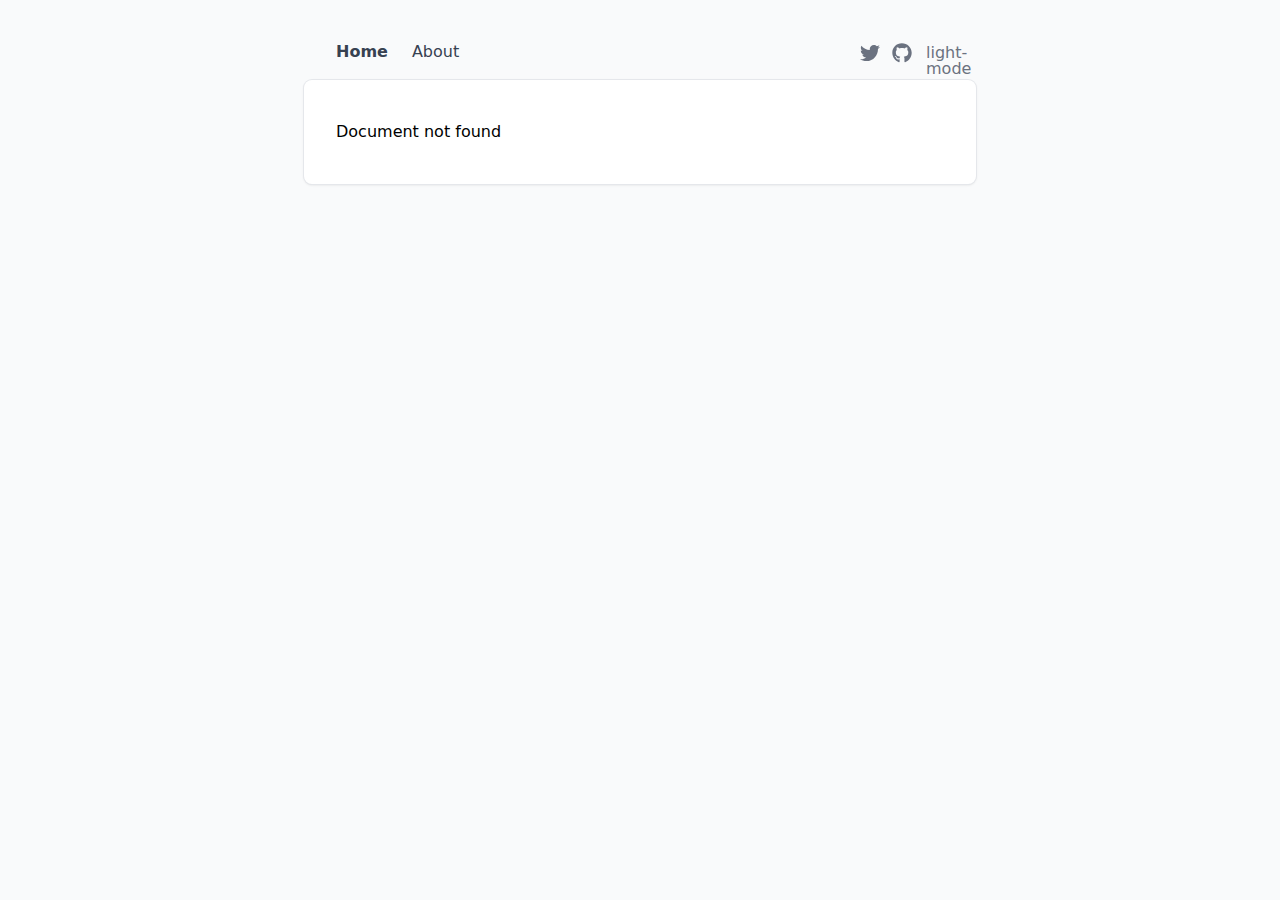
<file: index.html>
<!DOCTYPE html>
<html lang="en">
<head><meta charset="utf-8">
<title>Content Wind</title>
<meta name="viewport" content="width=device-width, initial-scale=1">
<meta content="/cover.jpg" property="og:image">
<meta name="twitter:card" content="summary_large_image">
<meta name="og:title" content="Content Wind">
<meta name="description" content="A lightweight Nuxt theme to build a Markdown driven website, based on Nuxt Content, TailwindCSS and Iconify ✨">
<meta name="og:description" content="A lightweight Nuxt theme to build a Markdown driven website, based on Nuxt Content, TailwindCSS and Iconify ✨"><link rel="preload" as="fetch" crossorigin="anonymous" href="/_payload.js"><style id="pinceau-theme">@media { :root {--pinceau-mq: initial; --elements-border-secondary-hover: [object Object];--elements-backdrop-background: #fffc;--elements-backdrop-filter: saturate(200%) blur(20px);--elements-container-maxWidth: 80rem;--prose-code-inline-padding: 0.2rem 0.375rem 0.2rem 0.375rem;--prose-code-block-backdropFilter: contrast(1);--prose-code-block-border-style: solid;--prose-code-block-border-width: 1px;--prose-tbody-tr-borderBottom-style: dashed;--prose-tbody-tr-borderBottom-width: 1px;--prose-th-textAlign: inherit;--prose-thead-borderBottom-style: solid;--prose-thead-borderBottom-width: 1px;--prose-thead-border-style: solid;--prose-thead-border-width: 0px;--prose-table-textAlign: start;--prose-hr-width: 1px;--prose-hr-style: solid;--prose-li-listStylePosition: outside;--prose-ol-li-markerColor: currentColor;--prose-ol-paddingInlineStart: 21px;--prose-ol-listStyleType: decimal;--prose-ul-li-markerColor: currentColor;--prose-ul-paddingInlineStart: 21px;--prose-ul-listStyleType: disc;--prose-blockquote-border-style: solid;--prose-blockquote-border-width: 4px;--prose-blockquote-quotes: '201C' '201D' '2018' '2019';--prose-blockquote-paddingInlineStart: 24px;--prose-a-code-color-hover: currentColor;--prose-a-code-color-static: currentColor;--prose-a-hasCode-borderBottom: none;--prose-a-border-distance: 2px;--prose-a-border-color-hover: currentColor;--prose-a-border-color-static: currentColor;--prose-a-border-style-hover: solid;--prose-a-border-style-static: dashed;--prose-a-border-width: 1px;--prose-a-color-static: inherit;--prose-a-textDecoration: none;--prose-h6-margin: 3rem 0 2rem;--prose-h5-margin: 3rem 0 2rem;--prose-h4-margin: 3rem 0 2rem;--prose-h3-margin: 3rem 0 2rem;--prose-h2-margin: 3rem 0 2rem;--prose-h1-margin: 0 0 2rem;--typography-lead-loose: 2;--typography-lead-relaxed: 1.625;--typography-lead-normal: 1.5;--typography-lead-snug: 1.375;--typography-lead-tight: 1.25;--typography-lead-none: 1;--typography-lead-10: 2.5rem;--typography-lead-9: 2.25rem;--typography-lead-8: 2rem;--typography-lead-7: 1.75rem;--typography-lead-6: 1.5rem;--typography-lead-5: 1.25rem;--typography-lead-4: 1rem;--typography-lead-3: .75rem;--typography-lead-2: .5rem;--typography-lead-1: .025rem;--typography-fontWeight-black: 900;--typography-fontWeight-extrabold: 800;--typography-fontWeight-bold: 700;--typography-fontWeight-semibold: 600;--typography-fontWeight-medium: 500;--typography-fontWeight-normal: 400;--typography-fontWeight-light: 300;--typography-fontWeight-extralight: 200;--typography-fontWeight-thin: 100;--typography-fontSize-9xl: 128px;--typography-fontSize-8xl: 96px;--typography-fontSize-7xl: 72px;--typography-fontSize-6xl: 60px;--typography-fontSize-5xl: 48px;--typography-fontSize-4xl: 36px;--typography-fontSize-3xl: 30px;--typography-fontSize-2xl: 24px;--typography-fontSize-xl: 20px;--typography-fontSize-lg: 18px;--typography-fontSize-base: 16px;--typography-fontSize-sm: 14px;--typography-fontSize-xs: 12px;--typography-letterSpacing-wide: 0.025em;--typography-letterSpacing-tight: -0.025em;--typography-verticalMargin-base: 24px;--typography-verticalMargin-sm: 16px;--lead-loose: 2;--lead-relaxed: 1.625;--lead-normal: 1.5;--lead-snug: 1.375;--lead-tight: 1.25;--lead-none: 1;--lead-10: 2.5rem;--lead-9: 2.25rem;--lead-8: 2rem;--lead-7: 1.75rem;--lead-6: 1.5rem;--lead-5: 1.25rem;--lead-4: 1rem;--lead-3: .75rem;--lead-2: .5rem;--lead-1: .025rem;--letterSpacing-widest: 0.1em;--letterSpacing-wider: 0.05em;--letterSpacing-wide: 0.025em;--letterSpacing-normal: 0em;--letterSpacing-tight: -0.025em;--letterSpacing-tighter: -0.05em;--fontSize-9xl: 8rem;--fontSize-8xl: 6rem;--fontSize-7xl: 4.5rem;--fontSize-6xl: 3.75rem;--fontSize-5xl: 3rem;--fontSize-4xl: 2.25rem;--fontSize-3xl: 1.875rem;--fontSize-2xl: 1.5rem;--fontSize-xl: 1.25rem;--fontSize-lg: 1.125rem;--fontSize-base: 1rem;--fontSize-sm: 0.875rem;--fontSize-xs: 0.75rem;--fontWeight-black: 900;--fontWeight-extrabold: 800;--fontWeight-bold: 700;--fontWeight-semibold: 600;--fontWeight-medium: 500;--fontWeight-normal: 400;--fontWeight-light: 300;--fontWeight-extralight: 200;--fontWeight-thin: 100;--font-mono: ui-monospace, SFMono-Regular, Menlo, Monaco, Consolas, Liberation Mono, Courier New, monospace;--font-serif: ui-serif, Georgia, Cambria, Times New Roman, Times, serif;--font-sans: ui-sans-serif, system-ui, -apple-system, BlinkMacSystemFont, Segoe UI, Roboto, Helvetica Neue, Arial, Noto Sans, sans-serif, Apple Color Emoji, Segoe UI Emoji, Segoe UI Symbol, Noto Color Emoji;--opacity-total: 1;--opacity-high: 0.8;--opacity-medium: 0.5;--opacity-soft: 0.3;--opacity-light: 0.15;--opacity-bright: 0.1;--opacity-noOpacity: 0;--borderWidth-lg: 3px;--borderWidth-md: 2px;--borderWidth-sm: 1px;--borderWidth-noBorder: 0;--space-rem-875: 0.875rem;--space-rem-625: 0.625rem;--space-rem-375: 0.375rem;--space-rem-125: 0.125rem;--space-px: 1px;--space-128: 32rem;--space-96: 24rem;--space-80: 20rem;--space-72: 18rem;--space-64: 16rem;--space-60: 15rem;--space-56: 14rem;--space-52: 13rem;--space-48: 12rem;--space-44: 11rem;--space-40: 10rem;--space-36: 9rem;--space-32: 8rem;--space-28: 7rem;--space-24: 6rem;--space-20: 5rem;--space-16: 4rem;--space-14: 3.5rem;--space-12: 3rem;--space-11: 2.75rem;--space-10: 2.5rem;--space-9: 2.25rem;--space-8: 2rem;--space-7: 1.75rem;--space-6: 1.5rem;--space-5: 1.25rem;--space-4: 1rem;--space-3: 0.75rem;--space-2: 0.5rem;--space-1: 0.25rem;--space-0: 0px;--size-full: 100%;--size-7xl: 80rem;--size-6xl: 72rem;--size-5xl: 64rem;--size-4xl: 56rem;--size-3xl: 48rem;--size-2xl: 42rem;--size-xl: 36rem;--size-lg: 32rem;--size-md: 28rem;--size-sm: 24rem;--size-xs: 20rem;--size-200: 200px;--size-104: 104px;--size-80: 80px;--size-64: 64px;--size-56: 56px;--size-48: 48px;--size-40: 40px;--size-32: 32px;--size-24: 24px;--size-20: 20px;--size-16: 16px;--size-12: 12px;--size-8: 8px;--size-6: 6px;--size-4: 4px;--size-2: 2px;--size-0: 0px;--radii-full: 9999px;--radii-3xl: 1.75rem;--radii-2xl: 1.5rem;--radii-xl: 1rem;--radii-lg: 0.75rem;--radii-md: 0.5rem;--radii-sm: 0.375rem;--radii-xs: 0.25rem;--radii-2xs: 0.125rem;--radii-none: 0px;--shadow-none: 0px 0px 0px 0px transparent;--shadow-lg: 0px 10px 15px -3px #000000, 0px 4px 6px -4px #000000;--shadow-md: 0px 4px 6px -1px #000000, 0px 2px 4px -2px #000000;--shadow-sm: 0px 1px 3px 0px #000000, 0px 1px 2px -1px #000000;--shadow-xs: 0px 1px 2px 0px #000000;--height-screen: 100vh;--width-screen: 100vw;--color-primary-950: #042f2e;--color-primary-900: #134e4a;--color-primary-800: #115e59;--color-primary-700: #0f766e;--color-primary-600: #0d9488;--color-primary-500: #14b8a6;--color-primary-400: #2dd4bf;--color-primary-300: #5eead4;--color-primary-200: #99f6e4;--color-primary-100: #ccfbf1;--color-primary-50: #f0fdfa;--color-ruby-900: #380011;--color-ruby-800: #700021;--color-ruby-700: #a90032;--color-ruby-600: #e10043;--color-ruby-500: #ff1a5e;--color-ruby-400: #ff4079;--color-ruby-300: #ff6694;--color-ruby-200: #ff8dae;--color-ruby-100: #ffb3c9;--color-ruby-50: #ffd9e4;--color-pink-900: #380025;--color-pink-800: #70004b;--color-pink-700: #a90070;--color-pink-600: #e10095;--color-pink-500: #ff1ab2;--color-pink-400: #ff40bf;--color-pink-300: #ff66cc;--color-pink-200: #ff8dd8;--color-pink-100: #ffb3e5;--color-pink-50: #ffd9f2;--color-purple-900: #190038;--color-purple-800: #330070;--color-purple-700: #4c00a9;--color-purple-600: #6500e1;--color-purple-500: #811aff;--color-purple-400: #9640ff;--color-purple-300: #ab66ff;--color-purple-200: #c08dff;--color-purple-100: #d5b3ff;--color-purple-50: #ead9ff;--color-royalblue-900: #0b0531;--color-royalblue-800: #160a62;--color-royalblue-700: #211093;--color-royalblue-600: #2c15c4;--color-royalblue-500: #4127e8;--color-royalblue-400: #614bec;--color-royalblue-300: #806ff0;--color-royalblue-200: #a093f3;--color-royalblue-100: #c0b7f7;--color-royalblue-50: #dfdbfb;--color-indigoblue-900: #001238;--color-indigoblue-800: #002370;--color-indigoblue-700: #0035a9;--color-indigoblue-600: #0047e1;--color-indigoblue-500: #1a62ff;--color-indigoblue-400: #407cff;--color-indigoblue-300: #6696ff;--color-indigoblue-200: #8db0ff;--color-indigoblue-100: #b3cbff;--color-indigoblue-50: #d9e5ff;--color-blue-900: #002438;--color-blue-800: #004870;--color-blue-700: #006ca9;--color-blue-600: #0090e1;--color-blue-500: #1aadff;--color-blue-400: #40bbff;--color-blue-300: #66c8ff;--color-blue-200: #8dd6ff;--color-blue-100: #b3e4ff;--color-blue-50: #d9f1ff;--color-lightblue-900: #002e38;--color-lightblue-800: #005c70;--color-lightblue-700: #008aa9;--color-lightblue-600: #00b9e1;--color-lightblue-500: #1ad6ff;--color-lightblue-400: #40ddff;--color-lightblue-300: #66e4ff;--color-lightblue-200: #8deaff;--color-lightblue-100: #b3f1ff;--color-lightblue-50: #d9f8ff;--color-teal-900: #062a28;--color-teal-800: #0b544f;--color-teal-700: #117d77;--color-teal-600: #16a79e;--color-teal-500: #1cd1c6;--color-teal-400: #36e4da;--color-teal-300: #5fe9e1;--color-teal-200: #87efe9;--color-teal-100: #aff4f0;--color-teal-50: #d7faf8;--color-pear-900: #2a2b09;--color-pear-800: #545512;--color-pear-700: #7e801b;--color-pear-600: #a8aa24;--color-pear-500: #d0d32f;--color-pear-400: #d8da52;--color-pear-300: #e0e274;--color-pear-200: #e8e997;--color-pear-100: #eff0ba;--color-pear-50: #f7f8dc;--color-red-900: #380300;--color-red-800: #700700;--color-red-700: #a90a00;--color-red-600: #e10e00;--color-red-500: #ff281a;--color-red-400: #ff4c40;--color-red-300: #ff7066;--color-red-200: #ff948d;--color-red-100: #ffb7b3;--color-red-50: #ffdbd9;--color-orange-900: #381800;--color-orange-800: #702f00;--color-orange-700: #a94700;--color-orange-600: #e15e00;--color-orange-500: #ff7a1a;--color-orange-400: #ff9040;--color-orange-300: #ffa666;--color-orange-200: #ffbd8d;--color-orange-100: #ffd3b3;--color-orange-50: #ffe9d9;--color-yellow-900: #362b03;--color-yellow-800: #6d5605;--color-yellow-700: #a38108;--color-yellow-600: #daac0a;--color-yellow-500: #f5c828;--color-yellow-400: #f7d14c;--color-yellow-300: #f8da70;--color-yellow-200: #fae393;--color-yellow-100: #fcedb7;--color-yellow-50: #fdf6db;--color-green-900: #003f25;--color-green-800: #005e38;--color-green-700: #007e4a;--color-green-600: #009d5d;--color-green-500: #00bd6f;--color-green-400: #00dc82;--color-green-300: #30ffaa;--color-green-200: #83ffcc;--color-green-100: #acffdd;--color-green-50: #d6ffee;--color-gray-900: #18181B;--color-gray-800: #27272A;--color-gray-700: #3f3f46;--color-gray-600: #52525B;--color-gray-500: #71717A;--color-gray-400: #a1a1aa;--color-gray-300: #D4d4d8;--color-gray-200: #e4e4e7;--color-gray-100: #f4f4f5;--color-gray-50: #fafafa;--color-black: #0c0c0d;--color-white: #ffffff;--media-portrait: only screen and (orientation: portrait);--media-landscape: only screen and (orientation: landscape);--media-rm: (prefers-reduced-motion: reduce);--media-2xl: (min-width: 1536px);--media-xl: (min-width: 1280px);--media-lg: (min-width: 1024px);--media-md: (min-width: 768px);--media-sm: (min-width: 640px);--media-xs: (min-width: 475px);--elements-state-danger-borderColor-secondary: var(--color-red-200);--elements-state-danger-borderColor-primary: var(--color-red-100);--elements-state-danger-backgroundColor-secondary: var(--color-red-100);--elements-state-danger-backgroundColor-primary: var(--color-red-50);--elements-state-danger-color-secondary: var(--color-red-600);--elements-state-danger-color-primary: var(--color-red-500);--elements-state-warning-borderColor-secondary: var(--color-yellow-200);--elements-state-warning-borderColor-primary: var(--color-yellow-100);--elements-state-warning-backgroundColor-secondary: var(--color-yellow-100);--elements-state-warning-backgroundColor-primary: var(--color-yellow-50);--elements-state-warning-color-secondary: var(--color-yellow-700);--elements-state-warning-color-primary: var(--color-yellow-600);--elements-state-success-borderColor-secondary: var(--color-green-200);--elements-state-success-borderColor-primary: var(--color-green-100);--elements-state-success-backgroundColor-secondary: var(--color-green-100);--elements-state-success-backgroundColor-primary: var(--color-green-50);--elements-state-success-color-secondary: var(--color-green-600);--elements-state-success-color-primary: var(--color-green-500);--elements-state-info-borderColor-secondary: var(--color-blue-200);--elements-state-info-borderColor-primary: var(--color-blue-100);--elements-state-info-backgroundColor-secondary: var(--color-blue-100);--elements-state-info-backgroundColor-primary: var(--color-blue-50);--elements-state-info-color-secondary: var(--color-blue-600);--elements-state-info-color-primary: var(--color-blue-500);--elements-state-primary-borderColor-secondary: var(--color-primary-200);--elements-state-primary-borderColor-primary: var(--color-primary-100);--elements-state-primary-backgroundColor-secondary: var(--color-primary-100);--elements-state-primary-backgroundColor-primary: var(--color-primary-50);--elements-state-primary-color-secondary: var(--color-primary-700);--elements-state-primary-color-primary: var(--color-primary-600);--elements-border-secondary-static: var(--color-gray-200);--elements-border-primary-hover: var(--color-gray-200);--elements-border-primary-static: var(--color-gray-100);--elements-container-padding-md: var(--space-6);--elements-container-padding-sm: var(--space-6);--elements-container-padding-xs: var(--space-4);--elements-container-padding-mobile: var(--space-4);--elements-text-secondary-color-hover: var(--color-gray-700);--elements-text-secondary-color-static: var(--color-gray-500);--elements-text-primary-color-static: var(--color-gray-900);--elements-surface-background-base: var(--color-gray-100);--elements-surface-secondary-backgroundColor: var(--color-gray-200);--elements-surface-primary-backgroundColor: var(--color-gray-100);--prose-code-inline-fontWeight: var(--typography-fontWeight-normal);--prose-code-inline-fontSize: var(--typography-fontSize-sm);--prose-code-inline-borderRadius: var(--radii-xs);--prose-code-block-pre-padding: var(--typography-verticalMargin-sm);--prose-code-block-margin: var(--typography-verticalMargin-base) 0;--prose-code-block-fontSize: var(--typography-fontSize-sm);--prose-tbody-code-inline-fontSize: var(--typography-fontSize-sm);--prose-tbody-td-padding: var(--typography-verticalMargin-sm);--prose-th-fontWeight: var(--typography-fontWeight-semibold);--prose-th-padding: 0 var(--typography-verticalMargin-sm) var(--typography-verticalMargin-sm) var(--typography-verticalMargin-sm);--prose-table-lineHeight: var(--typography-lead-6);--prose-table-fontSize: var(--typography-fontSize-sm);--prose-table-margin: var(--typography-verticalMargin-base) 0;--prose-hr-margin: var(--typography-verticalMargin-base) 0;--prose-li-margin: var(--typography-verticalMargin-sm) 0;--prose-ol-margin: var(--typography-verticalMargin-base) 0;--prose-ul-margin: var(--typography-verticalMargin-base) 0;--prose-blockquote-margin: var(--typography-verticalMargin-base) 0;--prose-a-code-border-style: var(--prose-a-border-style-static);--prose-a-code-border-width: var(--prose-a-border-width);--prose-a-fontWeight: var(--typography-fontWeight-medium);--prose-img-margin: var(--typography-verticalMargin-base) 0;--prose-strong-fontWeight: var(--typography-fontWeight-semibold);--prose-h6-iconSize: var(--typography-fontSize-base);--prose-h6-fontWeight: var(--typography-fontWeight-semibold);--prose-h6-lineHeight: var(--typography-lead-normal);--prose-h6-fontSize: var(--typography-fontSize-lg);--prose-h5-iconSize: var(--typography-fontSize-lg);--prose-h5-fontWeight: var(--typography-fontWeight-semibold);--prose-h5-lineHeight: var(--typography-lead-snug);--prose-h5-fontSize: var(--typography-fontSize-xl);--prose-h4-iconSize: var(--typography-fontSize-lg);--prose-h4-letterSpacing: var(--typography-letterSpacing-tight);--prose-h4-fontWeight: var(--typography-fontWeight-semibold);--prose-h4-lineHeight: var(--typography-lead-snug);--prose-h4-fontSize: var(--typography-fontSize-2xl);--prose-h3-iconSize: var(--typography-fontSize-xl);--prose-h3-letterSpacing: var(--typography-letterSpacing-tight);--prose-h3-fontWeight: var(--typography-fontWeight-semibold);--prose-h3-lineHeight: var(--typography-lead-snug);--prose-h3-fontSize: var(--typography-fontSize-3xl);--prose-h2-iconSize: var(--typography-fontSize-2xl);--prose-h2-letterSpacing: var(--typography-letterSpacing-tight);--prose-h2-fontWeight: var(--typography-fontWeight-semibold);--prose-h2-lineHeight: var(--typography-lead-tight);--prose-h2-fontSize: var(--typography-fontSize-4xl);--prose-h1-iconSize: var(--typography-fontSize-3xl);--prose-h1-letterSpacing: var(--typography-letterSpacing-tight);--prose-h1-fontWeight: var(--typography-fontWeight-bold);--prose-h1-lineHeight: var(--typography-lead-tight);--prose-h1-fontSize: var(--typography-fontSize-5xl);--prose-p-br-margin: var(--typography-verticalMargin-base) 0 0 0;--prose-p-margin: var(--typography-verticalMargin-base) 0;--prose-p-lineHeight: var(--typography-lead-normal);--prose-p-fontSize: var(--typography-fontSize-base);--typography-color-primary-900: var(--color-primary-900);--typography-color-primary-800: var(--color-primary-800);--typography-color-primary-700: var(--color-primary-700);--typography-color-primary-600: var(--color-primary-600);--typography-color-primary-500: var(--color-primary-500);--typography-color-primary-400: var(--color-primary-400);--typography-color-primary-300: var(--color-primary-300);--typography-color-primary-200: var(--color-primary-200);--typography-color-primary-100: var(--color-primary-100);--typography-color-primary-50: var(--color-primary-50);--typography-font-code: var(--font-mono);--typography-font-body: var(--font-sans);--typography-font-display: var(--font-sans);--typography-body-backgroundColor: var(--color-white);--typography-body-color: var(--color-black);--text-6xl-lineHeight: var(--lead-none);--text-6xl-fontSize: var(--fontSize-6xl);--text-5xl-lineHeight: var(--lead-none);--text-5xl-fontSize: var(--fontSize-5xl);--text-4xl-lineHeight: var(--lead-10);--text-4xl-fontSize: var(--fontSize-4xl);--text-3xl-lineHeight: var(--lead-9);--text-3xl-fontSize: var(--fontSize-3xl);--text-2xl-lineHeight: var(--lead-8);--text-2xl-fontSize: var(--fontSize-2xl);--text-xl-lineHeight: var(--lead-7);--text-xl-fontSize: var(--fontSize-xl);--text-lg-lineHeight: var(--lead-7);--text-lg-fontSize: var(--fontSize-lg);--text-base-lineHeight: var(--lead-6);--text-base-fontSize: var(--fontSize-base);--text-sm-lineHeight: var(--lead-5);--text-sm-fontSize: var(--fontSize-sm);--text-xs-lineHeight: var(--lead-4);--text-xs-fontSize: var(--fontSize-xs);--shadow-2xl: 0px 25px 50px -12px var(--color-gray-900);--shadow-xl: 0px 20px 25px -5px var(--color-gray-400), 0px 8px 10px -6px #000000;--color-secondary-900: var(--color-gray-900);--color-secondary-800: var(--color-gray-800);--color-secondary-700: var(--color-gray-700);--color-secondary-600: var(--color-gray-600);--color-secondary-500: var(--color-gray-500);--color-secondary-400: var(--color-gray-400);--color-secondary-300: var(--color-gray-300);--color-secondary-200: var(--color-gray-200);--color-secondary-100: var(--color-gray-100);--color-secondary-50: var(--color-gray-50);--prose-a-code-background-hover: var(--typography-color-primary-50);--prose-a-code-border-color-hover: var(--typography-color-primary-500);--prose-a-color-hover: var(--typography-color-primary-500);--typography-color-secondary-900: var(--color-secondary-900);--typography-color-secondary-800: var(--color-secondary-800);--typography-color-secondary-700: var(--color-secondary-700);--typography-color-secondary-600: var(--color-secondary-600);--typography-color-secondary-500: var(--color-secondary-500);--typography-color-secondary-400: var(--color-secondary-400);--typography-color-secondary-300: var(--color-secondary-300);--typography-color-secondary-200: var(--color-secondary-200);--typography-color-secondary-100: var(--color-secondary-100);--typography-color-secondary-50: var(--color-secondary-50);--prose-code-inline-backgroundColor: var(--typography-color-secondary-100);--prose-code-inline-color: var(--typography-color-secondary-700);--prose-code-block-backgroundColor: var(--typography-color-secondary-100);--prose-code-block-color: var(--typography-color-secondary-700);--prose-code-block-border-color: var(--typography-color-secondary-200);--prose-tbody-tr-borderBottom-color: var(--typography-color-secondary-200);--prose-th-color: var(--typography-color-secondary-600);--prose-thead-borderBottom-color: var(--typography-color-secondary-200);--prose-thead-border-color: var(--typography-color-secondary-300);--prose-hr-color: var(--typography-color-secondary-200);--prose-blockquote-border-color: var(--typography-color-secondary-200);--prose-blockquote-color: var(--typography-color-secondary-500);--prose-a-code-border-color-static: var(--typography-color-secondary-400); } }@media { :root.dark {--pinceau-mq: dark; --elements-backdrop-background: #0c0d0ccc;--prose-code-block-backdropFilter: contrast(1);--prose-ol-li-markerColor: currentColor;--prose-ul-li-markerColor: currentColor;--prose-a-code-color-hover: currentColor;--prose-a-code-color-static: currentColor;--prose-a-border-color-hover: currentColor;--prose-a-border-color-static: currentColor;--prose-a-color-static: inherit;--elements-state-danger-borderColor-secondary: var(--color-red-700);--elements-state-danger-borderColor-primary: var(--color-red-800);--elements-state-danger-backgroundColor-secondary: var(--color-red-800);--elements-state-danger-backgroundColor-primary: var(--color-red-900);--elements-state-danger-color-secondary: var(--color-red-200);--elements-state-danger-color-primary: var(--color-red-300);--elements-state-warning-borderColor-secondary: var(--color-yellow-700);--elements-state-warning-borderColor-primary: var(--color-yellow-800);--elements-state-warning-backgroundColor-secondary: var(--color-yellow-800);--elements-state-warning-backgroundColor-primary: var(--color-yellow-900);--elements-state-warning-color-secondary: var(--color-yellow-200);--elements-state-warning-color-primary: var(--color-yellow-400);--elements-state-success-borderColor-secondary: var(--color-green-700);--elements-state-success-borderColor-primary: var(--color-green-800);--elements-state-success-backgroundColor-secondary: var(--color-green-800);--elements-state-success-backgroundColor-primary: var(--color-green-900);--elements-state-success-color-secondary: var(--color-green-200);--elements-state-success-color-primary: var(--color-green-400);--elements-state-info-borderColor-secondary: var(--color-blue-700);--elements-state-info-borderColor-primary: var(--color-blue-800);--elements-state-info-backgroundColor-secondary: var(--color-blue-800);--elements-state-info-backgroundColor-primary: var(--color-blue-900);--elements-state-info-color-secondary: var(--color-blue-200);--elements-state-info-color-primary: var(--color-blue-400);--elements-state-primary-borderColor-secondary: var(--color-primary-700);--elements-state-primary-borderColor-primary: var(--color-primary-800);--elements-state-primary-backgroundColor-secondary: var(--color-primary-800);--elements-state-primary-backgroundColor-primary: var(--color-primary-900);--elements-state-primary-color-secondary: var(--color-primary-200);--elements-state-primary-color-primary: var(--color-primary-400);--elements-border-secondary-static: var(--color-gray-800);--elements-border-primary-hover: var(--color-gray-800);--elements-border-primary-static: var(--color-gray-900);--elements-text-secondary-color-hover: var(--color-gray-200);--elements-text-secondary-color-static: var(--color-gray-400);--elements-text-primary-color-static: var(--color-gray-50);--elements-surface-background-base: var(--color-gray-900);--elements-surface-secondary-backgroundColor: var(--color-gray-800);--elements-surface-primary-backgroundColor: var(--color-gray-900);--typography-body-backgroundColor: var(--color-black);--typography-body-color: var(--color-white);--prose-a-code-background-hover: var(--typography-color-primary-900);--prose-a-code-border-color-hover: var(--typography-color-primary-600);--prose-a-color-hover: var(--typography-color-primary-400);--prose-code-inline-backgroundColor: var(--typography-color-secondary-800);--prose-code-inline-color: var(--typography-color-secondary-200);--prose-code-block-backgroundColor: var(--typography-color-secondary-900);--prose-code-block-color: var(--typography-color-secondary-200);--prose-code-block-border-color: var(--typography-color-secondary-800);--prose-tbody-tr-borderBottom-color: var(--typography-color-secondary-800);--prose-th-color: var(--typography-color-secondary-400);--prose-thead-borderBottom-color: var(--typography-color-secondary-800);--prose-thead-border-color: var(--typography-color-secondary-600);--prose-hr-color: var(--typography-color-secondary-800);--prose-blockquote-border-color: var(--typography-color-secondary-700);--prose-blockquote-color: var(--typography-color-secondary-400);--prose-a-code-border-color-static: var(--typography-color-secondary-600); } }</style><style id="pinceau-runtime-hydratable">@media{.phy[--]{--puid:TxiGia-c;}.pc-TxiGia[data-v-614b3880]{---ym9-button-primary:var(--color-primary-600);---a23-button-secondary:var(--color-primary-500);}} @media{.phy[--]{--puid:TxiGia-v;}.pv-9BoMaY{padding:var(--space-rem-625) var(--space-5);font-size:var(--text-base-fontSize);line-height:var(--text-base-lineHeight);}} </style><link rel="modulepreload" as="script" crossorigin href="/_nuxt/entry.a5bb9e8e.js"><link rel="preload" as="style" href="/_nuxt/entry.cc417dac.css"><link rel="modulepreload" as="script" crossorigin href="/_nuxt/document-driven.85a7a3fa.js"><link rel="modulepreload" as="script" crossorigin href="/_nuxt/DocumentDrivenEmpty.15fb7ae0.js"><link rel="modulepreload" as="script" crossorigin href="/_nuxt/ContentRenderer.cc315a3d.js"><link rel="modulepreload" as="script" crossorigin href="/_nuxt/ContentRendererMarkdown.f522032a.js"><link rel="modulepreload" as="script" crossorigin href="/_nuxt/DocumentDrivenNotFound.8a991c64.js"><link rel="modulepreload" as="script" crossorigin href="/_nuxt/head.7527f891.js"><link rel="modulepreload" as="script" crossorigin href="/_nuxt/default.8734e573.js"><link rel="modulepreload" as="script" crossorigin href="/_nuxt/ProseH1.b21516cb.js"><link rel="modulepreload" as="script" crossorigin href="/_nuxt/ProseP.f8e5a64c.js"><link rel="modulepreload" as="script" crossorigin href="/_nuxt/ProseA.f91fb237.js"><link rel="modulepreload" as="script" crossorigin href="/_nuxt/ProseH2.5f7467b4.js"><link rel="modulepreload" as="script" crossorigin href="/_nuxt/List.1bb7ea0d.js"><link rel="modulepreload" as="script" crossorigin href="/_nuxt/ContentSlot.75999590.js"><link rel="modulepreload" as="script" crossorigin href="/_nuxt/ButtonLink.54a0acc1.js"><link rel="modulepreload" as="script" crossorigin href="/_nuxt/ProseCode.2025e39d.js"><link rel="modulepreload" as="script" crossorigin href="/_nuxt/index.d33757fe.js"><link rel="modulepreload" as="script" crossorigin href="/_nuxt/ProseH3.6a7e4854.js"><link rel="modulepreload" as="script" crossorigin href="/_nuxt/ProseCodeInline.77363ba3.js"><link rel="modulepreload" as="script" crossorigin href="/_nuxt/MarkdownBlock.e85f05b5.js"><link rel="modulepreload" as="script" crossorigin href="/_nuxt/ProseImg.7769d33a.js"><link rel="modulepreload" as="script" crossorigin href="/_nuxt/ProseHr.37adf62a.js"><link rel="prefetch" as="script" crossorigin href="/_nuxt/full-width.7bbc6c5c.js"><link rel="prefetch" as="script" crossorigin href="/_nuxt/debug.6c1e6d20.js"><link rel="prefetch" as="script" crossorigin href="/_nuxt/client-db.47a931af.js"><link rel="prefetch" as="style" href="/_nuxt/ContentPreviewMode.ba0ac0cd.css"><link rel="prefetch" as="script" crossorigin href="/_nuxt/useStudio.1bf15f71.js"><link rel="prefetch" as="script" crossorigin href="/_nuxt/asyncData.64b754c1.js"><link rel="prefetch" as="script" crossorigin href="/_nuxt/error-component.7f0bd6aa.js"><link rel="stylesheet" href="/_nuxt/entry.cc417dac.css"><style>body{--tw-bg-opacity:1;--tw-text-opacity:1;background-color:#f9fafb;background-color:rgb(249 250 251/var(--tw-bg-opacity));color:#000;color:rgb(0 0 0/var(--tw-text-opacity))}:is(.dark body){--tw-bg-opacity:1;--tw-text-opacity:1;background-color:#111827;background-color:rgb(17 24 39/var(--tw-bg-opacity));color:#fff;color:rgb(255 255 255/var(--tw-text-opacity))}</style><style>.nuxt-progress{background:repeating-linear-gradient(90deg,#00dc82 0,#34cdfe 50%,#0047e1);left:0;opacity:1;position:fixed;right:0;top:0;transition:width .1s,height .4s,opacity .4s;width:0;z-index:999999}</style><style>.icon[data-v-121c6e7d]{display:inline-block;vertical-align:middle}</style><style>h1[data-v-a5759516]{display:block;font-family:var(--typography-font-display);font-size:var(--prose-h1-fontSize);font-weight:var(--prose-h1-fontWeight);letter-spacing:var(--prose-h1-letterSpacing);line-height:var(--prose-h1-lineHeight);margin:var(--prose-h1-margin)}h1[data-v-a5759516] .icon{-webkit-margin-start:12px;display:inline-block;height:var(--prose-h1-iconSize);margin-inline-start:12px;opacity:0;transition:opacity .1s;width:var(--prose-h1-iconSize)}h1 a[data-v-a5759516]:hover .icon{opacity:1}</style><style>p[data-v-63bfa697]{font-family:var(--typography-font-body);font-size:var(--prose-p-fontSize);line-height:var(--prose-p-lineHeight);margin:var(--prose-p-margin)}p[data-v-63bfa697] br{content:"";display:block;margin:var(--prose-p-br-margin)}</style><style>a[data-v-af1c0c3b]{border-bottom:var(--prose-a-border-width) var(--prose-a-border-style-static) var(--prose-a-border-color-static);color:var(--prose-a-color-static);font-family:var(--typography-font-body);font-weight:var(--prose-a-fontWeight);padding-bottom:var(--prose-a-border-distance);-webkit-text-decoration:var(--prose-a-textDecoration);text-decoration:var(--prose-a-textDecoration)}a[data-v-af1c0c3b]:hover{border-color:var(--prose-a-border-color-hover);border-style:var(--prose-a-border-style-hover);color:var(--prose-a-color-hover)}a[data-v-af1c0c3b]:has(img){border-width:0}a[data-v-af1c0c3b]:has(code){border-bottom:var(--prose-a-hasCode-borderBottom)}a[data-v-af1c0c3b]:has(code) code{border-color:var(--prose-a-code-border-color-static);border-style:var(--prose-a-code-border-style);border-width:var(--prose-a-code-border-width);color:var(--prose-a-code-color-static)}a[data-v-af1c0c3b]:has(code):hover{border-bottom:var(--prose-a-hasCode-borderBottom)}a[data-v-af1c0c3b]:has(code):hover code{background-color:var(--prose-a-code-background-hover);border-color:var(--prose-a-code-border-color-hover);color:var(--prose-a-code-color-hover)}</style><style>h2[data-v-1daf0210]{display:block;font-family:var(--typography-font-display);font-size:var(--prose-h2-fontSize);font-weight:var(--prose-h2-fontWeight);letter-spacing:var(--prose-h2-letterSpacing);line-height:var(--prose-h2-lineHeight);margin:var(--prose-h2-margin)}h2[data-v-1daf0210] .icon{-webkit-margin-start:12px;display:inline-block;height:var(--prose-h2-iconSize);margin-inline-start:12px;opacity:0;transition:opacity .1s;width:var(--prose-h2-iconSize)}h2 a[data-v-1daf0210]:hover .icon{opacity:1}</style><style>li[data-v-6109395b]{align-items:flex-start;display:flex;margin-bottom:var(--space-3)}li[data-v-6109395b]:last-child{margin-bottom:0}li .list-icon[data-v-6109395b]{-webkit-margin-end:var(--space-3);flex-shrink:0;margin-inline-end:var(--space-3)}li .list-icon.primary[data-v-6109395b]{color:var(--elements-state-primary-color-primary)}li .list-icon.info[data-v-6109395b]{color:var(--elements-state-info-color-primary)}li .list-icon.success[data-v-6109395b]{color:var(--elements-state-success-color-primary)}li .list-icon.warning[data-v-6109395b]{color:var(--elements-state-warning-color-primary)}li .list-icon.danger[data-v-6109395b]{color:var(--elements-state-danger-color-primary)}li .list-icon .icon[data-v-6109395b]{height:var(--space-6);width:var(--space-6)}</style><style>.button-link[data-v-614b3880]{--button-primary:var(---ym9-button-primary);--button-secondary:var(---a23-button-secondary);align-items:center;background-color:var(---ym9-button-primary);background-color:var(--button-primary);border:1px solid transparent;border-radius:var(--radii-md);color:var(--color-white);display:inline-flex;flex:none;font-weight:var(--fontWeight-bold);transition:color .1s ease-in-out}.button-link[data-v-614b3880]:hover{background-color:var(--button-secondary)}.button-link[data-v-614b3880]:focus{border:1px solid var(--button-primary)}.button-link .icon[data-v-614b3880]{-webkit-margin-end:var(--space-1);margin-inline-end:var(--space-1)}</style><style>.prose-code[data-v-bfc7416e]{-webkit-backdrop-filter:var(--prose-code-block-backdropFilter);backdrop-filter:var(--prose-code-block-backdropFilter);background-color:var(--prose-code-block-backgroundColor);border-color:var(--prose-code-block-border-color);border-radius:var(--radii-md);border-style:var(--prose-code-block-border-style);border-width:var(--prose-code-block-border-width);color:var(--prose-code-block-color);font-size:var(--prose-code-block-fontSize);margin:var(--prose-code-block-margin);overflow:hidden;position:relative;width:100%}.prose-code.highlight-bash[data-v-bfc7416e] code .line,.prose-code.highlight-sh[data-v-bfc7416e] code .line,.prose-code.highlight-shell[data-v-bfc7416e] code .line,.prose-code.highlight-shellscript[data-v-bfc7416e] code .line,.prose-code.highlight-zsh[data-v-bfc7416e] code .line{-webkit-padding-start:1rem;padding-inline-start:1rem;position:relative}.prose-code.highlight-bash[data-v-bfc7416e] code .line:before,.prose-code.highlight-sh[data-v-bfc7416e] code .line:before,.prose-code.highlight-shell[data-v-bfc7416e] code .line:before,.prose-code.highlight-shellscript[data-v-bfc7416e] code .line:before,.prose-code.highlight-zsh[data-v-bfc7416e] code .line:before{color:var(--typography-color-primary-500);content:">";display:block;font-family:var(--font-mono);font-weight:700;inset-inline-start:-.1rem;position:absolute;top:0;-webkit-user-select:none;-moz-user-select:none;user-select:none}.copy-button[data-v-bfc7416e]{bottom:0;inset-inline-end:0;position:absolute}[data-v-bfc7416e] code{display:flex;flex-direction:column}[data-v-bfc7416e] .line{display:inline-table;min-height:1rem}.filename[data-v-bfc7416e]{-webkit-backdrop-filter:blur(4px);backdrop-filter:blur(4px);border-radius:var(--radii-lg);color:var(--prose-code-block-color);font-family:var(--typography-font-code);font-size:var(--fontSize-xs);inset-inline-end:0;line-height:var(--lead-normal);padding:.5rem .75rem;position:absolute;top:0;transition:opacity .2s}.prose-code:hover .filename[data-v-bfc7416e]{opacity:0}.prose-code:hover .filename[data-v-bfc7416e]:hover{opacity:1}[data-v-bfc7416e] pre{display:flex;flex:1;line-height:var(--lead-relaxed);margin:0;overflow-x:auto;padding:var(--prose-code-block-pre-padding)}[data-v-bfc7416e] pre code{-webkit-padding-end:30px;padding-inline-end:30px}[data-v-bfc7416e] .line.highlight{background-color:var(--prose-code-block-border-color)}</style><style>button[data-v-75636234]{border-radius:3px;margin:4px;opacity:0;padding:4px;transform:scale(.75);transition:all .2s}button[data-v-75636234]:hover{background-color:var(--elements-surface-secondary-backgroundColor)}button[data-v-75636234]:focus{box-shadow:0 0 0 2px var(--color-blue-500);opacity:1;outline:none}button.show[data-v-75636234]{opacity:1;transform:scale(1)}button .icon-wrapper[data-v-75636234]{display:block;height:18px;position:relative;width:18px}button .icon-wrapper .icon[data-v-75636234]{display:block;position:absolute}button .icon-wrapper .fade-enter-active[data-v-75636234],button .icon-wrapper .fade-leave-active[data-v-75636234]{transition:opacity .2s}button .icon-wrapper .fade-enter-from[data-v-75636234],button .icon-wrapper .fade-leave-to[data-v-75636234]{opacity:0}</style><style>h3[data-v-4ddca5e2]{display:block;font-family:var(--typography-font-display);font-size:var(--prose-h3-fontSize);font-weight:var(--prose-h3-fontWeight);letter-spacing:var(--prose-h3-letterSpacing);line-height:var(--prose-h3-lineHeight);margin:var(--prose-h3-margin)}h3[data-v-4ddca5e2] .icon{-webkit-margin-start:12px;display:inline-block;height:var(--prose-h3-iconSize);margin-inline-start:12px;opacity:0;transition:opacity .1s;width:var(--prose-h3-iconSize)}h3 a[data-v-4ddca5e2]:hover .icon{opacity:1}</style><style>code[data-v-c81ed8f1]{background-color:var(--prose-code-inline-backgroundColor);border-radius:var(--prose-code-inline-borderRadius);color:var(--prose-code-inline-color);font-family:var(--typography-font-code);font-size:var(--prose-code-inline-fontSize);font-weight:var(--prose-code-inline-fontWeight);margin-left:1px;margin-right:1px;padding:var(--prose-code-inline-padding)}tbody code[data-v-c81ed8f1]{font-size:var(--prose-tbody-code-inline-fontSize)}h1 a code[data-v-c81ed8f1],h2 a code[data-v-c81ed8f1],h3 a code[data-v-c81ed8f1],h4 a code[data-v-c81ed8f1],h5 a code[data-v-c81ed8f1],h6 a code[data-v-c81ed8f1]{border-radius:var(--prose-code-inline-borderRadius);color:inherit;font-size:.777777em;padding:.15em .5em}</style><style>img[data-v-e5a4106d]{margin:var(--prose-img-margin)}</style><style>hr[data-v-a7e94ae7]{border-top:var(--prose-hr-width) var(--prose-hr-style) var(--prose-hr-color);margin:var(--prose-hr-margin)}</style><script>"use strict";const w=window,de=document.documentElement,knownColorSchemes=["dark","light"],preference=window.localStorage.getItem("nuxt-color-mode")||"system";let value=preference==="system"?getColorScheme():preference;const forcedColorMode=de.getAttribute("data-color-mode-forced");forcedColorMode&&(value=forcedColorMode),addColorScheme(value),w["__NUXT_COLOR_MODE__"]={preference,value,getColorScheme,addColorScheme,removeColorScheme};function addColorScheme(e){const o=""+e+"",t="";de.classList?de.classList.add(o):de.className+=" "+o,t&&de.setAttribute("data-"+t,e)}function removeColorScheme(e){const o=""+e+"",t="";de.classList?de.classList.remove(o):de.className=de.className.replace(new RegExp(o,"g"),""),t&&de.removeAttribute("data-"+t)}function prefersColorScheme(e){return w.matchMedia("(prefers-color-scheme"+e+")")}function getColorScheme(){if(w.matchMedia&&prefersColorScheme("").media!=="not all"){for(const e of knownColorSchemes)if(prefersColorScheme(":"+e).matches)return e}return"light"}
</script></head>
<body ><div id="__nuxt"><div class="sm:pt-6 sm:pb-10"><!----><!----><!----><div class="nuxt-progress" style="width:0%;height:3px;opacity:0;background-size:Infinity% auto;"></div><div class="flex justify-between max-w-2xl px-4 py-4 mx-auto sm:px-8"><div class="text-primary-700 dark:text-primary-200"><!--[--><a aria-current="page" href="/" class="font-bold router-link-exact-active mr-6">Home</a><a href="/about" class="mr-6">About</a><!--]--></div><div class="space-x-3 transition text-primary-500"><a href="https://twitter.com/Atinux" title="Twitter" class="dark:text-primary-100 hover:text-primary-700 dark:hover:text-primary-300"><svg xmlns="http://www.w3.org/2000/svg" xmlns:xlink="http://www.w3.org/1999/xlink" aria-hidden="true" role="img" class="icon w-5 h-5" style="" width="1em" height="1em" viewBox="0 0 512 512" data-v-121c6e7d><path fill="currentColor" d="M459.37 151.716c.325 4.548.325 9.097.325 13.645c0 138.72-105.583 298.558-298.558 298.558c-59.452 0-114.68-17.219-161.137-47.106c8.447.974 16.568 1.299 25.34 1.299c49.055 0 94.213-16.568 130.274-44.832c-46.132-.975-84.792-31.188-98.112-72.772c6.498.974 12.995 1.624 19.818 1.624c9.421 0 18.843-1.3 27.614-3.573c-48.081-9.747-84.143-51.98-84.143-102.985v-1.299c13.969 7.797 30.214 12.67 47.431 13.319c-28.264-18.843-46.781-51.005-46.781-87.391c0-19.492 5.197-37.36 14.294-52.954c51.655 63.675 129.3 105.258 216.365 109.807c-1.624-7.797-2.599-15.918-2.599-24.04c0-57.828 46.782-104.934 104.934-104.934c30.213 0 57.502 12.67 76.67 33.137c23.715-4.548 46.456-13.32 66.599-25.34c-7.798 24.366-24.366 44.833-46.132 57.827c21.117-2.273 41.584-8.122 60.426-16.243c-14.292 20.791-32.161 39.308-52.628 54.253z"/></svg></a><a href="https://github.com/Atinux/content-wind" title="GitHub" class="dark:text-primary-100 hover:text-primary-700 dark:hover:text-primary-300"><svg xmlns="http://www.w3.org/2000/svg" xmlns:xlink="http://www.w3.org/1999/xlink" aria-hidden="true" role="img" class="icon w-5 h-5" style="" width="1em" height="1em" viewBox="0 0 496 512" data-v-121c6e7d><path fill="currentColor" d="M165.9 397.4c0 2-2.3 3.6-5.2 3.6c-3.3.3-5.6-1.3-5.6-3.6c0-2 2.3-3.6 5.2-3.6c3-.3 5.6 1.3 5.6 3.6zm-31.1-4.5c-.7 2 1.3 4.3 4.3 4.9c2.6 1 5.6 0 6.2-2s-1.3-4.3-4.3-5.2c-2.6-.7-5.5.3-6.2 2.3zm44.2-1.7c-2.9.7-4.9 2.6-4.6 4.9c.3 2 2.9 3.3 5.9 2.6c2.9-.7 4.9-2.6 4.6-4.6c-.3-1.9-3-3.2-5.9-2.9zM244.8 8C106.1 8 0 113.3 0 252c0 110.9 69.8 205.8 169.5 239.2c12.8 2.3 17.3-5.6 17.3-12.1c0-6.2-.3-40.4-.3-61.4c0 0-70 15-84.7-29.8c0 0-11.4-29.1-27.8-36.6c0 0-22.9-15.7 1.6-15.4c0 0 24.9 2 38.6 25.8c21.9 38.6 58.6 27.5 72.9 20.9c2.3-16 8.8-27.1 16-33.7c-55.9-6.2-112.3-14.3-112.3-110.5c0-27.5 7.6-41.3 23.6-58.9c-2.6-6.5-11.1-33.3 2.6-67.9c20.9-6.5 69 27 69 27c20-5.6 41.5-8.5 62.8-8.5s42.8 2.9 62.8 8.5c0 0 48.1-33.6 69-27c13.7 34.7 5.2 61.4 2.6 67.9c16 17.7 25.8 31.5 25.8 58.9c0 96.5-58.9 104.2-114.8 110.5c9.2 7.9 17 22.9 17 46.4c0 33.7-.3 75.4-.3 83.6c0 6.5 4.6 14.4 17.3 12.1C428.2 457.8 496 362.9 496 252C496 113.3 383.5 8 244.8 8zM97.2 352.9c-1.3 1-1 3.3.7 5.2c1.6 1.6 3.9 2.3 5.2 1c1.3-1 1-3.3-.7-5.2c-1.6-1.6-3.9-2.3-5.2-1zm-10.8-8.1c-.7 1.3.3 2.9 2.3 3.9c1.6 1 3.6.7 4.3-.7c.7-1.3-.3-2.9-2.3-3.9c-2-.6-3.6-.3-4.3.7zm32.4 35.6c-1.6 1.3-1 4.3 1.3 6.2c2.3 2.3 5.2 2.6 6.5 1c1.3-1.3.7-4.3-1.3-6.2c-2.2-2.3-5.2-2.6-6.5-1zm-11.4-14.7c-1.6 1-1.6 3.6 0 5.9c1.6 2.3 4.3 3.3 5.6 2.3c1.6-1.3 1.6-3.9 0-6.2c-1.4-2.3-4-3.3-5.6-2z"/></svg></a><button aria-label="Color Mode" class="inline-block w-5 dark:text-primary-100 hover:text-primary-700 dark:hover:text-primary-300"><span>...</span></button></div></div><!--[--><!--[--><div class="document-driven-page"><!--[--><div class="max-w-2xl px-4 py-10 m-auto bg-white sm:px-8 sm:shadow dark:bg-primary-800 ring-1 ring-gray-200 dark:ring-gray-700 sm:rounded-lg"><main class="max-w-none"><!--[--><div><h1 id="content-wind" data-v-a5759516><a aria-current="page" href="/#content-wind" class="router-link-active router-link-exact-active" data-v-a5759516><!--[-->Content Wind<!--]--><svg xmlns="http://www.w3.org/2000/svg" xmlns:xlink="http://www.w3.org/1999/xlink" aria-hidden="true" role="img" class="icon" data-v-a5759516 style="" width="1em" height="1em" viewBox="0 0 32 32" data-v-121c6e7d><path fill="currentColor" d="m24.78 26l1.19-4.758A1 1 0 0 0 25 20h-5v-3h5a1 1 0 0 0 .908-1.419l-6-13a1 1 0 0 0-1.702-.19l-9.998 13A1 1 0 0 0 9 17h9v3H7a1 1 0 0 0-.97 1.242L7.22 26H2v2h28v-2ZM20 7.553L23.437 15H20ZM11.03 15L18 5.94V15Zm11.69 11H9.28l-1-4h15.44Z"/></svg></a></h1><p data-v-63bfa697><!--[-->A lightweight Nuxt theme to build a Markdown driven website, based on <a href="https://content.nuxtjs.org" rel="nofollow" data-v-af1c0c3b><!--[-->Nuxt Content<!--]--></a>, <a href="https://tailwindcss.com" rel="nofollow" data-v-af1c0c3b><!--[-->TailwindCSS<!--]--></a> and <a href="https://iconify.design" rel="nofollow" data-v-af1c0c3b><!--[-->Iconify<!--]--></a> ✨<!--]--></p><h2 id="features" data-v-1daf0210><a aria-current="page" href="/#features" class="router-link-active router-link-exact-active" data-v-1daf0210><!--[-->Features<!--]--><!----></a></h2><ul data-v-6109395b><li data-v-6109395b><span class="list-icon primary" data-v-6109395b><svg xmlns="http://www.w3.org/2000/svg" xmlns:xlink="http://www.w3.org/1999/xlink" aria-hidden="true" role="img" class="icon" data-v-6109395b style="" width="1em" height="1em" viewBox="0 0 256 256" data-v-121c6e7d><g fill="currentColor"><path d="M224 128a96 96 0 1 1-96-96a96 96 0 0 1 96 96Z" opacity=".2"/><path d="M173.66 98.34a8 8 0 0 1 0 11.32l-56 56a8 8 0 0 1-11.32 0l-24-24a8 8 0 0 1 11.32-11.32L112 148.69l50.34-50.35a8 8 0 0 1 11.32 0ZM232 128A104 104 0 1 1 128 24a104.11 104.11 0 0 1 104 104Zm-16 0a88 88 0 1 0-88 88a88.1 88.1 0 0 0 88-88Z"/></g></svg></span><span data-v-6109395b><!--[--><!--[-->Write pages in Markdown<!--]--><!--]--></span></li><li data-v-6109395b><span class="list-icon primary" data-v-6109395b><svg xmlns="http://www.w3.org/2000/svg" xmlns:xlink="http://www.w3.org/1999/xlink" aria-hidden="true" role="img" class="icon" data-v-6109395b style="" width="1em" height="1em" viewBox="0 0 256 256" data-v-121c6e7d><g fill="currentColor"><path d="M224 128a96 96 0 1 1-96-96a96 96 0 0 1 96 96Z" opacity=".2"/><path d="M173.66 98.34a8 8 0 0 1 0 11.32l-56 56a8 8 0 0 1-11.32 0l-24-24a8 8 0 0 1 11.32-11.32L112 148.69l50.34-50.35a8 8 0 0 1 11.32 0ZM232 128A104 104 0 1 1 128 24a104.11 104.11 0 0 1 104 104Zm-16 0a88 88 0 1 0-88 88a88.1 88.1 0 0 0 88-88Z"/></g></svg></span><span data-v-6109395b><!--[--><!--[-->Use <a href="https://nuxt.com/docs/guide/directory-structure/layouts" rel="nofollow" data-v-6109395b data-v-af1c0c3b><!--[-->layouts<!--]--></a> in Markdown pages<!--]--><!--]--></span></li><li data-v-6109395b><span class="list-icon primary" data-v-6109395b><svg xmlns="http://www.w3.org/2000/svg" xmlns:xlink="http://www.w3.org/1999/xlink" aria-hidden="true" role="img" class="icon" data-v-6109395b style="" width="1em" height="1em" viewBox="0 0 256 256" data-v-121c6e7d><g fill="currentColor"><path d="M224 128a96 96 0 1 1-96-96a96 96 0 0 1 96 96Z" opacity=".2"/><path d="M173.66 98.34a8 8 0 0 1 0 11.32l-56 56a8 8 0 0 1-11.32 0l-24-24a8 8 0 0 1 11.32-11.32L112 148.69l50.34-50.35a8 8 0 0 1 11.32 0ZM232 128A104 104 0 1 1 128 24a104.11 104.11 0 0 1 104 104Zm-16 0a88 88 0 1 0-88 88a88.1 88.1 0 0 0 88-88Z"/></g></svg></span><span data-v-6109395b><!--[--><!--[-->Enjoy meta tag generation<!--]--><!--]--></span></li><li data-v-6109395b><span class="list-icon primary" data-v-6109395b><svg xmlns="http://www.w3.org/2000/svg" xmlns:xlink="http://www.w3.org/1999/xlink" aria-hidden="true" role="img" class="icon" data-v-6109395b style="" width="1em" height="1em" viewBox="0 0 256 256" data-v-121c6e7d><g fill="currentColor"><path d="M224 128a96 96 0 1 1-96-96a96 96 0 0 1 96 96Z" opacity=".2"/><path d="M173.66 98.34a8 8 0 0 1 0 11.32l-56 56a8 8 0 0 1-11.32 0l-24-24a8 8 0 0 1 11.32-11.32L112 148.69l50.34-50.35a8 8 0 0 1 11.32 0ZM232 128A104 104 0 1 1 128 24a104.11 104.11 0 0 1 104 104Zm-16 0a88 88 0 1 0-88 88a88.1 88.1 0 0 0 88-88Z"/></g></svg></span><span data-v-6109395b><!--[--><!--[-->Configurable <a href="https://typography.nuxt.space" rel="nofollow" data-v-6109395b data-v-af1c0c3b><!--[-->prose components<!--]--></a><!--]--><!--]--></span></li><li data-v-6109395b><span class="list-icon primary" data-v-6109395b><svg xmlns="http://www.w3.org/2000/svg" xmlns:xlink="http://www.w3.org/1999/xlink" aria-hidden="true" role="img" class="icon" data-v-6109395b style="" width="1em" height="1em" viewBox="0 0 256 256" data-v-121c6e7d><g fill="currentColor"><path d="M224 128a96 96 0 1 1-96-96a96 96 0 0 1 96 96Z" opacity=".2"/><path d="M173.66 98.34a8 8 0 0 1 0 11.32l-56 56a8 8 0 0 1-11.32 0l-24-24a8 8 0 0 1 11.32-11.32L112 148.69l50.34-50.35a8 8 0 0 1 11.32 0ZM232 128A104 104 0 1 1 128 24a104.11 104.11 0 0 1 104 104Zm-16 0a88 88 0 1 0-88 88a88.1 88.1 0 0 0 88-88Z"/></g></svg></span><span data-v-6109395b><!--[--><!--[-->Generated navigation from pages<!--]--><!--]--></span></li><li data-v-6109395b><span class="list-icon primary" data-v-6109395b><svg xmlns="http://www.w3.org/2000/svg" xmlns:xlink="http://www.w3.org/1999/xlink" aria-hidden="true" role="img" class="icon" data-v-6109395b style="" width="1em" height="1em" viewBox="0 0 256 256" data-v-121c6e7d><g fill="currentColor"><path d="M224 128a96 96 0 1 1-96-96a96 96 0 0 1 96 96Z" opacity=".2"/><path d="M173.66 98.34a8 8 0 0 1 0 11.32l-56 56a8 8 0 0 1-11.32 0l-24-24a8 8 0 0 1 11.32-11.32L112 148.69l50.34-50.35a8 8 0 0 1 11.32 0ZM232 128A104 104 0 1 1 128 24a104.11 104.11 0 0 1 104 104Zm-16 0a88 88 0 1 0-88 88a88.1 88.1 0 0 0 88-88Z"/></g></svg></span><span data-v-6109395b><!--[--><!--[-->Switch between light &amp; dark mode<!--]--><!--]--></span></li><li data-v-6109395b><span class="list-icon primary" data-v-6109395b><svg xmlns="http://www.w3.org/2000/svg" xmlns:xlink="http://www.w3.org/1999/xlink" aria-hidden="true" role="img" class="icon" data-v-6109395b style="" width="1em" height="1em" viewBox="0 0 256 256" data-v-121c6e7d><g fill="currentColor"><path d="M224 128a96 96 0 1 1-96-96a96 96 0 0 1 96 96Z" opacity=".2"/><path d="M173.66 98.34a8 8 0 0 1 0 11.32l-56 56a8 8 0 0 1-11.32 0l-24-24a8 8 0 0 1 11.32-11.32L112 148.69l50.34-50.35a8 8 0 0 1 11.32 0ZM232 128A104 104 0 1 1 128 24a104.11 104.11 0 0 1 104 104Zm-16 0a88 88 0 1 0-88 88a88.1 88.1 0 0 0 88-88Z"/></g></svg></span><span data-v-6109395b><!--[--><!--[-->Access 100,000 icons from 100+ icon sets<!--]--><!--]--></span></li><li data-v-6109395b><span class="list-icon primary" data-v-6109395b><svg xmlns="http://www.w3.org/2000/svg" xmlns:xlink="http://www.w3.org/1999/xlink" aria-hidden="true" role="img" class="icon" data-v-6109395b style="" width="1em" height="1em" viewBox="0 0 256 256" data-v-121c6e7d><g fill="currentColor"><path d="M224 128a96 96 0 1 1-96-96a96 96 0 0 1 96 96Z" opacity=".2"/><path d="M173.66 98.34a8 8 0 0 1 0 11.32l-56 56a8 8 0 0 1-11.32 0l-24-24a8 8 0 0 1 11.32-11.32L112 148.69l50.34-50.35a8 8 0 0 1 11.32 0ZM232 128A104 104 0 1 1 128 24a104.11 104.11 0 0 1 104 104Zm-16 0a88 88 0 1 0-88 88a88.1 88.1 0 0 0 88-88Z"/></g></svg></span><span data-v-6109395b><!--[--><!--[-->Highlight code blocks with <a href="https://shiki.matsu.io" rel="nofollow" data-v-6109395b data-v-af1c0c3b><!--[-->Shiki<!--]--></a><!--]--><!--]--></span></li><li data-v-6109395b><span class="list-icon primary" data-v-6109395b><svg xmlns="http://www.w3.org/2000/svg" xmlns:xlink="http://www.w3.org/1999/xlink" aria-hidden="true" role="img" class="icon" data-v-6109395b style="" width="1em" height="1em" viewBox="0 0 256 256" data-v-121c6e7d><g fill="currentColor"><path d="M224 128a96 96 0 1 1-96-96a96 96 0 0 1 96 96Z" opacity=".2"/><path d="M173.66 98.34a8 8 0 0 1 0 11.32l-56 56a8 8 0 0 1-11.32 0l-24-24a8 8 0 0 1 11.32-11.32L112 148.69l50.34-50.35a8 8 0 0 1 11.32 0ZM232 128A104 104 0 1 1 128 24a104.11 104.11 0 0 1 104 104Zm-16 0a88 88 0 1 0-88 88a88.1 88.1 0 0 0 88-88Z"/></g></svg></span><span data-v-6109395b><!--[--><!--[-->Create Vue components and use them in Markdown<!--]--><!--]--></span></li><li data-v-6109395b><span class="list-icon primary" data-v-6109395b><svg xmlns="http://www.w3.org/2000/svg" xmlns:xlink="http://www.w3.org/1999/xlink" aria-hidden="true" role="img" class="icon" data-v-6109395b style="" width="1em" height="1em" viewBox="0 0 256 256" data-v-121c6e7d><g fill="currentColor"><path d="M224 128a96 96 0 1 1-96-96a96 96 0 0 1 96 96Z" opacity=".2"/><path d="M173.66 98.34a8 8 0 0 1 0 11.32l-56 56a8 8 0 0 1-11.32 0l-24-24a8 8 0 0 1 11.32-11.32L112 148.69l50.34-50.35a8 8 0 0 1 11.32 0ZM232 128A104 104 0 1 1 128 24a104.11 104.11 0 0 1 104 104Zm-16 0a88 88 0 1 0-88 88a88.1 88.1 0 0 0 88-88Z"/></g></svg></span><span data-v-6109395b><!--[--><!--[-->Deploy on any Node or Static hosting: GH Pages, Vercel, Netlify, Heroku, etc.<!--]--><!--]--></span></li><li data-v-6109395b><span class="list-icon primary" data-v-6109395b><svg xmlns="http://www.w3.org/2000/svg" xmlns:xlink="http://www.w3.org/1999/xlink" aria-hidden="true" role="img" class="icon" data-v-6109395b style="" width="1em" height="1em" viewBox="0 0 256 256" data-v-121c6e7d><g fill="currentColor"><path d="M224 128a96 96 0 1 1-96-96a96 96 0 0 1 96 96Z" opacity=".2"/><path d="M173.66 98.34a8 8 0 0 1 0 11.32l-56 56a8 8 0 0 1-11.32 0l-24-24a8 8 0 0 1 11.32-11.32L112 148.69l50.34-50.35a8 8 0 0 1 11.32 0ZM232 128A104 104 0 1 1 128 24a104.11 104.11 0 0 1 104 104Zm-16 0a88 88 0 1 0-88 88a88.1 88.1 0 0 0 88-88Z"/></g></svg></span><span data-v-6109395b><!--[--><!--[-->Live edit on <a href="https://nuxt.studio" rel="nofollow" data-v-6109395b data-v-af1c0c3b><!--[-->Nuxt Studio<!--]--></a><!--]--><!--]--></span></li></ul><h2 id="setup" data-v-1daf0210><a aria-current="page" href="/#setup" class="router-link-active router-link-exact-active" data-v-1daf0210><!--[-->Setup<!--]--><!----></a></h2><a href="https://stackblitz.com/edit/nuxt-content-wind?file=content%2F1.index.md" rel="noopener noreferrer" target="_blank" class="button-link pv-9BoMaY pc-TxiGia" data-v-614b3880><svg xmlns="http://www.w3.org/2000/svg" xmlns:xlink="http://www.w3.org/1999/xlink" aria-hidden="true" role="img" class="icon" data-v-614b3880 style="" width="1em" height="1em" viewBox="0 0 24 24" data-v-121c6e7d><path fill="currentColor" d="M10.797 14.182H3.635L16.728 0l-3.525 9.818h7.162L7.272 24l3.524-9.818Z"/></svg><!--[-->Play online on Stackblitz<!--]--></a><p data-v-63bfa697><!--[-->Open a terminal and run the following command:<!--]--></p><div class="highlight-bash prose-code" data-v-bfc7416e><!----><!--[--><pre><code><div class="line"><span class="ct-2d9612">npx</span><span class="ct-e00b54"> </span><span class="ct-59d2e1">nuxi</span><span class="ct-e00b54"> </span><span class="ct-59d2e1">init</span><span class="ct-e00b54"> </span><span class="ct-d799a0">-t</span><span class="ct-e00b54"> </span><span class="ct-59d2e1">themes/content-wind</span><span class="ct-e00b54"> </span><span class="ct-59d2e1">my-website</span></div></code></pre><!--]--><button class="copy-button" data-v-bfc7416e data-v-75636234><span class="sr-only" data-v-75636234>Copy to clipboard</span><span class="icon-wrapper" data-v-75636234><svg xmlns="http://www.w3.org/2000/svg" xmlns:xlink="http://www.w3.org/1999/xlink" aria-hidden="true" role="img" class="icon" data-v-75636234 style="" width="18px" height="18px" viewBox="0 0 256 256" data-v-121c6e7d><path fill="currentColor" d="M216 32H88a8 8 0 0 0-8 8v40H40a8 8 0 0 0-8 8v128a8 8 0 0 0 8 8h128a8 8 0 0 0 8-8v-40h40a8 8 0 0 0 8-8V40a8 8 0 0 0-8-8Zm-56 176H48V96h112Zm48-48h-32V88a8 8 0 0 0-8-8H96V48h112Z"/></svg></span></button></div><p data-v-63bfa697><!--[-->Follow the instructions in the terminal and you are ready to go 🚀<!--]--></p><h2 id="usage" data-v-1daf0210><a aria-current="page" href="/#usage" class="router-link-active router-link-exact-active" data-v-1daf0210><!--[-->Usage<!--]--><!----></a></h2><p data-v-63bfa697><!--[-->This template has some built-in features to make it as easy as possible to create a content-driven website.<!--]--></p><h3 id="pages" data-v-4ddca5e2><a aria-current="page" href="/#pages" class="router-link-active router-link-exact-active" data-v-4ddca5e2><!--[-->Pages<!--]--><!----></a></h3><p data-v-63bfa697><!--[-->Create your Markdown pages in the <code data-v-c81ed8f1><!--[-->content/<!--]--></code> directory:<!--]--></p><div class="highlight-md prose-code" meta="[content/index.md]" data-v-bfc7416e><span class="filename" data-v-bfc7416e>content/index.md</span><!--[--><pre><code><div class="line"><span class="ct-d799a0"># My title</span></div><div class="line"></div><div class="line"><span class="ct-e00b54">This first paragraph will be treated as the page meta description.</span></div></code></pre><!--]--><button class="copy-button" data-v-bfc7416e data-v-75636234><span class="sr-only" data-v-75636234>Copy to clipboard</span><span class="icon-wrapper" data-v-75636234><svg xmlns="http://www.w3.org/2000/svg" xmlns:xlink="http://www.w3.org/1999/xlink" aria-hidden="true" role="img" class="icon" data-v-75636234 style="" width="18px" height="18px" viewBox="0 0 256 256" data-v-121c6e7d><path fill="currentColor" d="M216 32H88a8 8 0 0 0-8 8v40H40a8 8 0 0 0-8 8v128a8 8 0 0 0 8 8h128a8 8 0 0 0 8-8v-40h40a8 8 0 0 0 8-8V40a8 8 0 0 0-8-8Zm-56 176H48V96h112Zm48-48h-32V88a8 8 0 0 0-8-8H96V48h112Z"/></svg></span></button></div><p data-v-63bfa697><!--[-->You can overwrite meta tags by using front-matter:<!--]--></p><div class="highlight-md prose-code" meta="[content/index.md]" data-v-bfc7416e><span class="filename" data-v-bfc7416e>content/index.md</span><!--[--><pre><code><div class="line"><span class="ct-e00b54">---</span></div><div class="line"><span class="ct-132a43">title</span><span class="ct-e00b54">: </span><span class="ct-59d2e1">&#39;Custom title&#39;</span></div><div class="line"><span class="ct-132a43">description</span><span class="ct-e00b54">: </span><span class="ct-59d2e1">&#39;Custom meta description&#39;</span></div><div class="line"><span class="ct-132a43">image</span><span class="ct-e00b54">: </span><span class="ct-59d2e1">&#39;Custom image injected as `og:image`&#39;</span></div><div class="line"><span class="ct-e00b54">---</span></div><div class="line"></div><div class="line"><span class="ct-d799a0"># My title</span></div><div class="line"></div><div class="line"><span class="ct-e00b54">This first paragraph will be treated as the page meta description.</span></div></code></pre><!--]--><button class="copy-button" data-v-bfc7416e data-v-75636234><span class="sr-only" data-v-75636234>Copy to clipboard</span><span class="icon-wrapper" data-v-75636234><svg xmlns="http://www.w3.org/2000/svg" xmlns:xlink="http://www.w3.org/1999/xlink" aria-hidden="true" role="img" class="icon" data-v-75636234 style="" width="18px" height="18px" viewBox="0 0 256 256" data-v-121c6e7d><path fill="currentColor" d="M216 32H88a8 8 0 0 0-8 8v40H40a8 8 0 0 0-8 8v128a8 8 0 0 0 8 8h128a8 8 0 0 0 8-8v-40h40a8 8 0 0 0 8-8V40a8 8 0 0 0-8-8Zm-56 176H48V96h112Zm48-48h-32V88a8 8 0 0 0-8-8H96V48h112Z"/></svg></span></button></div><p data-v-63bfa697><!--[-->This is done thanks to Nuxt Content&#39;s <a href="https://content.nuxtjs.org/guide/writing/document-driven" rel="nofollow" data-v-af1c0c3b><!--[-->document-driven mode<!--]--></a> of Nuxt Content.<!--]--></p><h3 id="navigation" data-v-4ddca5e2><a aria-current="page" href="/#navigation" class="router-link-active router-link-exact-active" data-v-4ddca5e2><!--[-->Navigation<!--]--><!----></a></h3><p data-v-63bfa697><!--[-->The navigation is generated from your pages, you can take a look at the <a href="https://github.com/Atinux/content-wind/blob/main/theme/components/Navbar.vue" rel="nofollow" data-v-af1c0c3b><!--[--><code data-v-c81ed8f1><!--[-->&lt;Navbar&gt;<!--]--></code><!--]--></a> component to see how it works.<!--]--></p><p data-v-63bfa697><!--[-->It uses the <a href="https://content.nuxtjs.org/api/components/content-navigation" rel="nofollow" data-v-af1c0c3b><!--[--><code data-v-c81ed8f1><!--[-->&lt;ContentNavigation&gt;<!--]--></code><!--]--></a> component from Nuxt Content to fetch the navigation object.<!--]--></p><p data-v-63bfa697><!--[-->To customize the title displayed in the navigation, you can set the <code data-v-c81ed8f1><!--[-->navigation.title<!--]--></code> property in the front-matter of your pages:<!--]--></p><div class="highlight-md prose-code" data-v-bfc7416e><!----><!--[--><pre><code><div class="line"><span class="ct-e00b54">---</span></div><div class="line"><span class="ct-132a43">navigation.title</span><span class="ct-e00b54">: </span><span class="ct-59d2e1">&#39;Home&#39;</span></div><div class="line"><span class="ct-e00b54">---</span></div><div class="line"></div><div class="line"><span class="ct-d799a0"># Welcome to my site</span></div><div class="line"></div><div class="line"><span class="ct-e00b54">With a beautiful description</span></div></code></pre><!--]--><button class="copy-button" data-v-bfc7416e data-v-75636234><span class="sr-only" data-v-75636234>Copy to clipboard</span><span class="icon-wrapper" data-v-75636234><svg xmlns="http://www.w3.org/2000/svg" xmlns:xlink="http://www.w3.org/1999/xlink" aria-hidden="true" role="img" class="icon" data-v-75636234 style="" width="18px" height="18px" viewBox="0 0 256 256" data-v-121c6e7d><path fill="currentColor" d="M216 32H88a8 8 0 0 0-8 8v40H40a8 8 0 0 0-8 8v128a8 8 0 0 0 8 8h128a8 8 0 0 0 8-8v-40h40a8 8 0 0 0 8-8V40a8 8 0 0 0-8-8Zm-56 176H48V96h112Zm48-48h-32V88a8 8 0 0 0-8-8H96V48h112Z"/></svg></span></button></div><h3 id="theme-configuration" data-v-4ddca5e2><a aria-current="page" href="/#theme-configuration" class="router-link-active router-link-exact-active" data-v-4ddca5e2><!--[-->Theme configuration<!--]--><!----></a></h3><p data-v-63bfa697><!--[-->You can configure Content Wind global configuration in the <code data-v-c81ed8f1><!--[-->app.config.ts<!--]--></code> file:<!--]--></p><div class="highlight-ts prose-code" meta="[signature]" data-v-bfc7416e><span class="filename" data-v-bfc7416e>signature</span><!--[--><pre><code><div class="line"><span class="ct-1d81ab">interface</span><span class="ct-e00b54"> </span><span class="ct-2d9612">AppConfigInput</span><span class="ct-e00b54"> {</span></div><div class="line"><span class="ct-e00b54">  </span><span class="ct-2d9612">cover</span><span class="ct-1d81ab">?:</span><span class="ct-e00b54"> </span><span class="ct-d799a0">string</span><span class="ct-e00b54">, </span><span class="ct-f57443">// default: &#39;/cover.jpg&#39;</span></div><div class="line"><span class="ct-e00b54">  </span><span class="ct-2d9612">socials</span><span class="ct-1d81ab">?:</span><span class="ct-e00b54"> {</span></div><div class="line"><span class="ct-e00b54">    </span><span class="ct-2d9612">twitter</span><span class="ct-1d81ab">?:</span><span class="ct-e00b54"> </span><span class="ct-d799a0">string</span></div><div class="line"><span class="ct-e00b54">    </span><span class="ct-2d9612">github</span><span class="ct-1d81ab">?:</span><span class="ct-e00b54"> </span><span class="ct-d799a0">string</span></div><div class="line"><span class="ct-e00b54">  }</span></div><div class="line"><span class="ct-e00b54">}</span></div></code></pre><!--]--><button class="copy-button" data-v-bfc7416e data-v-75636234><span class="sr-only" data-v-75636234>Copy to clipboard</span><span class="icon-wrapper" data-v-75636234><svg xmlns="http://www.w3.org/2000/svg" xmlns:xlink="http://www.w3.org/1999/xlink" aria-hidden="true" role="img" class="icon" data-v-75636234 style="" width="18px" height="18px" viewBox="0 0 256 256" data-v-121c6e7d><path fill="currentColor" d="M216 32H88a8 8 0 0 0-8 8v40H40a8 8 0 0 0-8 8v128a8 8 0 0 0 8 8h128a8 8 0 0 0 8-8v-40h40a8 8 0 0 0 8-8V40a8 8 0 0 0-8-8Zm-56 176H48V96h112Zm48-48h-32V88a8 8 0 0 0-8-8H96V48h112Z"/></svg></span></button></div><p data-v-63bfa697><!--[-->Example of settings Twitter and GitHub icons in the navbar:<!--]--></p><div class="highlight-ts prose-code" meta="[app.config.ts]" data-v-bfc7416e><span class="filename" data-v-bfc7416e>app.config.ts</span><!--[--><pre><code><div class="line"><span class="ct-1d81ab">export</span><span class="ct-2d9612"> </span><span class="ct-1d81ab">default</span><span class="ct-2d9612"> </span><span class="ct-8df8d2">defineAppConfig</span><span class="ct-2d9612">({</span></div><div class="line"><span class="ct-2d9612">  </span><span class="ct-e00b54">socials: {</span></div><div class="line"><span class="ct-e00b54">    twitter: </span><span class="ct-59d2e1">&#39;Atinux&#39;</span><span class="ct-e00b54">,</span></div><div class="line"><span class="ct-e00b54">    github: </span><span class="ct-59d2e1">&#39;Atinux/content-wind&#39;</span></div><div class="line"><span class="ct-e00b54">  }</span></div><div class="line"><span class="ct-2d9612">})</span></div></code></pre><!--]--><button class="copy-button" data-v-bfc7416e data-v-75636234><span class="sr-only" data-v-75636234>Copy to clipboard</span><span class="icon-wrapper" data-v-75636234><svg xmlns="http://www.w3.org/2000/svg" xmlns:xlink="http://www.w3.org/1999/xlink" aria-hidden="true" role="img" class="icon" data-v-75636234 style="" width="18px" height="18px" viewBox="0 0 256 256" data-v-121c6e7d><path fill="currentColor" d="M216 32H88a8 8 0 0 0-8 8v40H40a8 8 0 0 0-8 8v128a8 8 0 0 0 8 8h128a8 8 0 0 0 8-8v-40h40a8 8 0 0 0 8-8V40a8 8 0 0 0-8-8Zm-56 176H48V96h112Zm48-48h-32V88a8 8 0 0 0-8-8H96V48h112Z"/></svg></span></button></div><h3 id="icons" data-v-4ddca5e2><a aria-current="page" href="/#icons" class="router-link-active router-link-exact-active" data-v-4ddca5e2><!--[-->Icons<!--]--><!----></a></h3><p data-v-63bfa697><!--[-->Use any icon from <a href="https://icones.js.org" rel="nofollow" data-v-af1c0c3b><!--[-->icones.js.org<!--]--></a> with the <code data-v-c81ed8f1><!--[-->&lt;Icon&gt;<!--]--></code> component:<!--]--></p><div class="highlight-html prose-code" data-v-bfc7416e><!----><!--[--><pre><code><div class="line"><span class="ct-e00b54">&lt;</span><span class="ct-9b2e43">Icon</span><span class="ct-e00b54"> </span><span class="ct-d799a0">name</span><span class="ct-e00b54">=</span><span class="ct-59d2e1">&quot;ph:music-notes-fill&quot;</span><span class="ct-e00b54"> /&gt;</span></div></code></pre><!--]--><button class="copy-button" data-v-bfc7416e data-v-75636234><span class="sr-only" data-v-75636234>Copy to clipboard</span><span class="icon-wrapper" data-v-75636234><svg xmlns="http://www.w3.org/2000/svg" xmlns:xlink="http://www.w3.org/1999/xlink" aria-hidden="true" role="img" class="icon" data-v-75636234 style="" width="18px" height="18px" viewBox="0 0 256 256" data-v-121c6e7d><path fill="currentColor" d="M216 32H88a8 8 0 0 0-8 8v40H40a8 8 0 0 0-8 8v128a8 8 0 0 0 8 8h128a8 8 0 0 0 8-8v-40h40a8 8 0 0 0 8-8V40a8 8 0 0 0-8-8Zm-56 176H48V96h112Zm48-48h-32V88a8 8 0 0 0-8-8H96V48h112Z"/></svg></span></button></div><p data-v-63bfa697><!--[-->You can also use it in your Markdown:<!--]--></p><div class="highlight-md prose-code" data-v-bfc7416e><!----><!--[--><pre><code><div class="line"><span class="ct-e00b54">:</span><span class="ct-132a43">icon</span><span class="ct-e00b54">{name=&quot;ph:music-notes-fill&quot;}</span></div></code></pre><!--]--><button class="copy-button" data-v-bfc7416e data-v-75636234><span class="sr-only" data-v-75636234>Copy to clipboard</span><span class="icon-wrapper" data-v-75636234><svg xmlns="http://www.w3.org/2000/svg" xmlns:xlink="http://www.w3.org/1999/xlink" aria-hidden="true" role="img" class="icon" data-v-75636234 style="" width="18px" height="18px" viewBox="0 0 256 256" data-v-121c6e7d><path fill="currentColor" d="M216 32H88a8 8 0 0 0-8 8v40H40a8 8 0 0 0-8 8v128a8 8 0 0 0 8 8h128a8 8 0 0 0 8-8v-40h40a8 8 0 0 0 8-8V40a8 8 0 0 0-8-8Zm-56 176H48V96h112Zm48-48h-32V88a8 8 0 0 0-8-8H96V48h112Z"/></svg></span></button></div><p data-v-63bfa697><!--[-->Will result in <svg xmlns="http://www.w3.org/2000/svg" xmlns:xlink="http://www.w3.org/1999/xlink" aria-hidden="true" role="img" class="icon" style="" width="1em" height="1em" viewBox="0 0 256 256" data-v-121c6e7d><path fill="currentColor" d="M212.92 25.71a7.89 7.89 0 0 0-6.86-1.46l-128 32A8 8 0 0 0 72 64v110.1A36 36 0 1 0 88 204v-93.75l112-28v59.85a36 36 0 1 0 16 29.9V32a8 8 0 0 0-3.08-6.29Z"/></svg><!--]--></p><p data-v-63bfa697><!--[-->Learn more on <a href="https://github.com/Atinux/nuxt-icon" rel="nofollow" data-v-af1c0c3b><!--[-->nuxt-icon<!--]--></a> documentation.<!--]--></p><h3 id="code-highlight" data-v-4ddca5e2><a aria-current="page" href="/#code-highlight" class="router-link-active router-link-exact-active" data-v-4ddca5e2><!--[-->Code Highlight<!--]--><!----></a></h3><p data-v-63bfa697><!--[-->It supports code highlighting with Shiki and as well as different <a href="https://github.com/shikijs/shiki/blob/main/docs/themes.md#all-themes" rel="nofollow" data-v-af1c0c3b><!--[-->VS Code themes<!--]--></a>.<!--]--></p><pre class="max-w-full overflow-x-auto"><!--[-->```ts
export default () =&gt; &#39;Hello Content Wind&#39;
```<!--]--></pre><p data-v-63bfa697><!--[-->Will result in:<!--]--></p><div class="highlight-ts prose-code" data-v-bfc7416e><!----><!--[--><pre><code><div class="line"><span class="ct-1d81ab">export</span><span class="ct-2d9612"> </span><span class="ct-1d81ab">default</span><span class="ct-2d9612"> () </span><span class="ct-1d81ab">=&gt;</span><span class="ct-2d9612"> </span><span class="ct-59d2e1">&#39;Hello Content Wind&#39;</span></div></code></pre><!--]--><button class="copy-button" data-v-bfc7416e data-v-75636234><span class="sr-only" data-v-75636234>Copy to clipboard</span><span class="icon-wrapper" data-v-75636234><svg xmlns="http://www.w3.org/2000/svg" xmlns:xlink="http://www.w3.org/1999/xlink" aria-hidden="true" role="img" class="icon" data-v-75636234 style="" width="18px" height="18px" viewBox="0 0 256 256" data-v-121c6e7d><path fill="currentColor" d="M216 32H88a8 8 0 0 0-8 8v40H40a8 8 0 0 0-8 8v128a8 8 0 0 0 8 8h128a8 8 0 0 0 8-8v-40h40a8 8 0 0 0 8-8V40a8 8 0 0 0-8-8Zm-56 176H48V96h112Zm48-48h-32V88a8 8 0 0 0-8-8H96V48h112Z"/></svg></span></button></div><p data-v-63bfa697><!--[-->Updating the theme is as simple as editing your <code data-v-c81ed8f1><!--[-->nuxt.config<!--]--></code>:<!--]--></p><div class="highlight-ts prose-code" data-v-bfc7416e><!----><!--[--><pre><code><div class="line"><span class="ct-1d81ab">import</span><span class="ct-e00b54"> { defineNuxtConfig } </span><span class="ct-1d81ab">from</span><span class="ct-e00b54"> </span><span class="ct-59d2e1">&#39;nuxt&#39;</span></div><div class="line"></div><div class="line"><span class="ct-1d81ab">export</span><span class="ct-2d9612"> </span><span class="ct-1d81ab">default</span><span class="ct-2d9612"> </span><span class="ct-8df8d2">defineNuxtConfig</span><span class="ct-2d9612">({</span></div><div class="line"><span class="ct-2d9612">  </span><span class="ct-e00b54">content: {</span></div><div class="line"><span class="ct-e00b54">    highlight: {</span></div><div class="line"><span class="ct-e00b54">      theme: </span><span class="ct-59d2e1">&#39;one-dark-pro&#39;</span><span class="ct-e00b54">,</span></div><div class="line"><span class="ct-e00b54">    }</span></div><div class="line"><span class="ct-e00b54">  }</span></div><div class="line"><span class="ct-2d9612">})</span></div></code></pre><!--]--><button class="copy-button" data-v-bfc7416e data-v-75636234><span class="sr-only" data-v-75636234>Copy to clipboard</span><span class="icon-wrapper" data-v-75636234><svg xmlns="http://www.w3.org/2000/svg" xmlns:xlink="http://www.w3.org/1999/xlink" aria-hidden="true" role="img" class="icon" data-v-75636234 style="" width="18px" height="18px" viewBox="0 0 256 256" data-v-121c6e7d><path fill="currentColor" d="M216 32H88a8 8 0 0 0-8 8v40H40a8 8 0 0 0-8 8v128a8 8 0 0 0 8 8h128a8 8 0 0 0 8-8v-40h40a8 8 0 0 0 8-8V40a8 8 0 0 0-8-8Zm-56 176H48V96h112Zm48-48h-32V88a8 8 0 0 0-8-8H96V48h112Z"/></svg></span></button></div><p data-v-63bfa697><!--[-->Learn more in the <a href="https://content.nuxtjs.org/api/configuration#highlight" rel="nofollow" data-v-af1c0c3b><!--[-->Content Code Highlight section<!--]--></a>.<!--]--></p><h3 id="vue-components" data-v-4ddca5e2><a aria-current="page" href="/#vue-components" class="router-link-active router-link-exact-active" data-v-4ddca5e2><!--[-->Vue Components<!--]--><!----></a></h3><p data-v-63bfa697><!--[-->Add Vue components into the <code data-v-c81ed8f1><!--[-->components/content/<!--]--></code> directory and start using them in Markdown.<!--]--></p><p data-v-63bfa697><!--[-->See the <code data-v-c81ed8f1><!--[-->&lt;MarkdownBlock&gt;<!--]--></code> component in <a href="https://github.com/Atinux/content-wind/blob/main/components/content/MarkdownBlock.vue" rel="nofollow" data-v-af1c0c3b><!--[--><code data-v-c81ed8f1><!--[-->components/content/MarkdownBlock.vue<!--]--></code><!--]--></a>.<!--]--></p><p data-v-63bfa697><!--[-->By leveraging the <a href="https://content.nuxtjs.org/api/components/markdown" rel="nofollow" data-v-af1c0c3b><!--[--><code data-v-c81ed8f1><!--[-->&lt;ContentSlot&gt;<!--]--></code><!--]--></a> component from Nuxt Content, you can use both slots and props in Markdown thanks to the <a href="https://content.nuxtjs.org/guide/writing/mdc" rel="nofollow" data-v-af1c0c3b><!--[-->MDC syntax<!--]--></a>.<!--]--></p><h2 id="deployment" data-v-1daf0210><a aria-current="page" href="/#deployment" class="router-link-active router-link-exact-active" data-v-1daf0210><!--[-->Deployment<!--]--><!----></a></h2><p data-v-63bfa697><!--[--><a href="https://vercel.com/new/clone?repository-url=https%3A%2F%2Fgithub.com%2FAtinux%2Fcontent-wind-template" rel="nofollow" data-v-af1c0c3b><!--[--><img src="https://vercel.com/button" alt="Deploy with Vercel" data-v-e5a4106d><!--]--></a> <a href="https://app.netlify.com/start/deploy?repository=https://github.com/Atinux/content-wind-template" rel="nofollow" data-v-af1c0c3b><!--[--><img src="https://www.netlify.com/img/deploy/button.svg" alt="Deploy to Netlify" data-v-e5a4106d><!--]--></a><!--]--></p><h3 id="static-hosting" data-v-4ddca5e2><a aria-current="page" href="/#static-hosting" class="router-link-active router-link-exact-active" data-v-4ddca5e2><!--[-->Static Hosting<!--]--><!----></a></h3><p data-v-63bfa697><!--[-->Pre-render the website to be deployed on any static hosting:<!--]--></p><div class="highlight-bash prose-code" data-v-bfc7416e><!----><!--[--><pre><code><div class="line"><span class="ct-2d9612">npm</span><span class="ct-e00b54"> </span><span class="ct-59d2e1">run</span><span class="ct-e00b54"> </span><span class="ct-59d2e1">generate</span></div></code></pre><!--]--><button class="copy-button" data-v-bfc7416e data-v-75636234><span class="sr-only" data-v-75636234>Copy to clipboard</span><span class="icon-wrapper" data-v-75636234><svg xmlns="http://www.w3.org/2000/svg" xmlns:xlink="http://www.w3.org/1999/xlink" aria-hidden="true" role="img" class="icon" data-v-75636234 style="" width="18px" height="18px" viewBox="0 0 256 256" data-v-121c6e7d><path fill="currentColor" d="M216 32H88a8 8 0 0 0-8 8v40H40a8 8 0 0 0-8 8v128a8 8 0 0 0 8 8h128a8 8 0 0 0 8-8v-40h40a8 8 0 0 0 8-8V40a8 8 0 0 0-8-8Zm-56 176H48V96h112Zm48-48h-32V88a8 8 0 0 0-8-8H96V48h112Z"/></svg></span></button></div><p data-v-63bfa697><!--[-->The <code data-v-c81ed8f1><!--[-->dist/<!--]--></code> directory is ready to be deployed (symlink to <code data-v-c81ed8f1><!--[-->.output/public<!--]--></code>), <a href="https://nuxt.com/docs/getting-started/deployment#static-hosting" rel="nofollow" data-v-af1c0c3b><!--[-->learn more on Nuxt docs<!--]--></a>.<!--]--></p><h3 id="node-server" data-v-4ddca5e2><a aria-current="page" href="/#node-server" class="router-link-active router-link-exact-active" data-v-4ddca5e2><!--[-->Node server<!--]--><!----></a></h3><p data-v-63bfa697><!--[-->Build the application for production:<!--]--></p><div class="highlight-bash prose-code" data-v-bfc7416e><!----><!--[--><pre><code><div class="line"><span class="ct-2d9612">npm</span><span class="ct-e00b54"> </span><span class="ct-59d2e1">run</span><span class="ct-e00b54"> </span><span class="ct-59d2e1">build</span></div></code></pre><!--]--><button class="copy-button" data-v-bfc7416e data-v-75636234><span class="sr-only" data-v-75636234>Copy to clipboard</span><span class="icon-wrapper" data-v-75636234><svg xmlns="http://www.w3.org/2000/svg" xmlns:xlink="http://www.w3.org/1999/xlink" aria-hidden="true" role="img" class="icon" data-v-75636234 style="" width="18px" height="18px" viewBox="0 0 256 256" data-v-121c6e7d><path fill="currentColor" d="M216 32H88a8 8 0 0 0-8 8v40H40a8 8 0 0 0-8 8v128a8 8 0 0 0 8 8h128a8 8 0 0 0 8-8v-40h40a8 8 0 0 0 8-8V40a8 8 0 0 0-8-8Zm-56 176H48V96h112Zm48-48h-32V88a8 8 0 0 0-8-8H96V48h112Z"/></svg></span></button></div><p data-v-63bfa697><!--[-->Start the server in production:<!--]--></p><div class="highlight-bash prose-code" data-v-bfc7416e><!----><!--[--><pre><code><div class="line"><span class="ct-2d9612">node</span><span class="ct-e00b54"> </span><span class="ct-59d2e1">.output/server/index.mjs</span></div></code></pre><!--]--><button class="copy-button" data-v-bfc7416e data-v-75636234><span class="sr-only" data-v-75636234>Copy to clipboard</span><span class="icon-wrapper" data-v-75636234><svg xmlns="http://www.w3.org/2000/svg" xmlns:xlink="http://www.w3.org/1999/xlink" aria-hidden="true" role="img" class="icon" data-v-75636234 style="" width="18px" height="18px" viewBox="0 0 256 256" data-v-121c6e7d><path fill="currentColor" d="M216 32H88a8 8 0 0 0-8 8v40H40a8 8 0 0 0-8 8v128a8 8 0 0 0 8 8h128a8 8 0 0 0 8-8v-40h40a8 8 0 0 0 8-8V40a8 8 0 0 0-8-8Zm-56 176H48V96h112Zm48-48h-32V88a8 8 0 0 0-8-8H96V48h112Z"/></svg></span></button></div><p data-v-63bfa697><!--[-->Learn more on <a href="https://nuxt.com/docs/getting-started/deployment" rel="nofollow" data-v-af1c0c3b><!--[-->Nuxt docs<!--]--></a> for more information.<!--]--></p><hr data-v-a7e94ae7><p data-v-63bfa697><!--[-->You are at the end of the page, you can checkout the <a href="/about" class="" data-v-af1c0c3b><!--[-->about page<!--]--></a> or the <a href="https://github.com/Atinux/content-wind" rel="nofollow" data-v-af1c0c3b><!--[-->GitHub repository<!--]--></a> and give a <svg xmlns="http://www.w3.org/2000/svg" xmlns:xlink="http://www.w3.org/1999/xlink" aria-hidden="true" role="img" class="icon" style="" width="1em" height="1em" viewBox="0 0 256 256" data-v-121c6e7d><g fill="currentColor"><path d="M184.13 147.7a8.08 8.08 0 0 0-2.54 7.89l13.52 58.54a8 8 0 0 1-11.89 8.69l-51.1-31a7.93 7.93 0 0 0-8.24 0l-51.1 31a8 8 0 0 1-11.89-8.69l13.52-58.54a8.08 8.08 0 0 0-2.54-7.89l-45.11-39.35a8 8 0 0 1 4.54-14.07l59.46-5.14a8 8 0 0 0 6.67-4.88l23.23-55.36a8 8 0 0 1 14.68 0l23.23 55.36a8 8 0 0 0 6.67 4.88l59.46 5.14a8 8 0 0 1 4.54 14.07Z" opacity=".2"/><path d="M239.2 97.29a16 16 0 0 0-13.81-11L166 81.17l-23.28-55.36a15.95 15.95 0 0 0-29.44 0L90.07 81.17l-59.46 5.15a16 16 0 0 0-9.11 28.06l45.11 39.42l-13.52 58.54a16 16 0 0 0 23.84 17.34l51-31l51.11 31a16 16 0 0 0 23.84-17.34l-13.51-58.6l45.1-39.36a16 16 0 0 0 4.73-17.09Zm-15.22 5l-45.1 39.36a16 16 0 0 0-5.08 15.71L187.35 216l-51.07-31a15.9 15.9 0 0 0-16.54 0l-51 31l13.46-58.6a16 16 0 0 0-5.08-15.71L32 102.35a.37.37 0 0 1 0-.09l59.44-5.14a16 16 0 0 0 13.35-9.75L128 32.08l23.2 55.29a16 16 0 0 0 13.35 9.75l59.45 5.14v.07Z"/></g></svg><!--]--></p><p data-v-63bfa697><!--[-->Thanks for reading and happy writing, <a href="https://twitter.com/Atinux" rel="nofollow" data-v-af1c0c3b><!--[-->Atinux<!--]--></a>.<!--]--></p><style>.ct-9b2e43{color:#82071E}
.ct-8df8d2{color:#8250DF}
.ct-f57443{color:#6E7781}
.ct-1d81ab{color:#CF222E}
.ct-132a43{color:#116329}
.ct-d799a0{color:#0550AE}
.ct-59d2e1{color:#0A3069}
.ct-e00b54{color:#24292F}
.ct-2d9612{color:#953800}
.dark .ct-2d9612{color:#FFA657}
.dark .ct-e00b54{color:#C9D1D9}
.dark .ct-59d2e1{color:#A5D6FF}
.dark .ct-d799a0{color:#79C0FF}
.dark .ct-132a43{color:#7EE787}
.dark .ct-1d81ab{color:#FF7B72}
.dark .ct-f57443{color:#8B949E}
.dark .ct-8df8d2{color:#D2A8FF}
.dark .ct-9b2e43{color:#FFA198}</style></div><!--]--></main></div><!--]--></div><!--]--><!--]--></div></div><script type="module">import p from "/_payload.js";window.__NUXT__={...p,...((function(a,b,c,d,e,f,g,h,i,j,k,l,m,n,o,p,q,r,s,t,u,v,w,x,y,z,A,B,C,D,E,F,G,H,I,J,K,L,M,N,O,P,Q,R,S,T,U,V,W,X,Y,Z,_,$,aa,ab,ac,ad,ae,af,ag,ah,ai,aj,ak,al,am,an,ao,ap,aq,ar,as,at,au,av,aw,ax,ay,az,aA,aB,aC,aD,aE,aF,aG,aH,aI,aJ,aK,aL,aM,aN,aO,aP){return {state:{"$scolor-mode":{preference:U,value:U,unknown:z,forced:h},"$sdd-pages":{"/":{_path:M,_dir:n,_draft:h,_partial:h,_locale:n,_empty:h,title:V,description:"A lightweight Nuxt theme to build a Markdown driven website, based on Nuxt Content, TailwindCSS and Iconify ✨",navigation:{title:W},body:{type:"root",children:[{type:a,tag:"h1",props:{id:"content-wind"},children:[{type:b,value:V}]},{type:a,tag:g,props:{},children:[{type:b,value:"A lightweight Nuxt theme to build a Markdown driven website, based on "},{type:a,tag:j,props:{href:"https:\u002F\u002Fcontent.nuxtjs.org",rel:[l]},children:[{type:b,value:"Nuxt Content"}]},{type:b,value:X},{type:a,tag:j,props:{href:"https:\u002F\u002Ftailwindcss.com",rel:[l]},children:[{type:b,value:"TailwindCSS"}]},{type:b,value:" and "},{type:a,tag:j,props:{href:"https:\u002F\u002Ficonify.design",rel:[l]},children:[{type:b,value:"Iconify"}]},{type:b,value:" ✨"}]},{type:a,tag:E,props:{id:Y},children:[{type:b,value:Z}]},{type:a,tag:"list",props:{icon:"ph:check-circle-duotone"},children:[{type:a,tag:"ul",props:{},children:[{type:a,tag:t,props:{},children:[{type:b,value:"Write pages in Markdown"}]},{type:a,tag:t,props:{},children:[{type:b,value:"Use "},{type:a,tag:j,props:{href:"https:\u002F\u002Fnuxt.com\u002Fdocs\u002Fguide\u002Fdirectory-structure\u002Flayouts",rel:[l]},children:[{type:b,value:"layouts"}]},{type:b,value:" in Markdown pages"}]},{type:a,tag:t,props:{},children:[{type:b,value:"Enjoy meta tag generation"}]},{type:a,tag:t,props:{},children:[{type:b,value:"Configurable "},{type:a,tag:j,props:{href:"https:\u002F\u002Ftypography.nuxt.space",rel:[l]},children:[{type:b,value:"prose components"}]}]},{type:a,tag:t,props:{},children:[{type:b,value:"Generated navigation from pages"}]},{type:a,tag:t,props:{},children:[{type:b,value:"Switch between light & dark mode"}]},{type:a,tag:t,props:{},children:[{type:b,value:"Access 100,000 icons from 100+ icon sets"}]},{type:a,tag:t,props:{},children:[{type:b,value:"Highlight code blocks with "},{type:a,tag:j,props:{href:"https:\u002F\u002Fshiki.matsu.io",rel:[l]},children:[{type:b,value:"Shiki"}]}]},{type:a,tag:t,props:{},children:[{type:b,value:"Create Vue components and use them in Markdown"}]},{type:a,tag:t,props:{},children:[{type:b,value:"Deploy on any Node or Static hosting: GH Pages, Vercel, Netlify, Heroku, etc."}]},{type:a,tag:t,props:{},children:[{type:b,value:"Live edit on "},{type:a,tag:j,props:{href:"https:\u002F\u002Fnuxt.studio",rel:[l]},children:[{type:b,value:"Nuxt Studio"}]}]}]}]},{type:a,tag:E,props:{id:_},children:[{type:b,value:$}]},{type:a,tag:"button-link",props:{":blank":"true",blank:z,href:"https:\u002F\u002Fstackblitz.com\u002Fedit\u002Fnuxt-content-wind?file=content%2F1.index.md",icon:"simple-icons:stackblitz"},children:[{type:a,tag:g,props:{},children:[{type:b,value:"Play online on Stackblitz"}]}]},{type:a,tag:g,props:{},children:[{type:b,value:"Open a terminal and run the following command:"}]},{type:a,tag:i,props:{code:"npx nuxi init -t themes\u002Fcontent-wind my-website\n",language:F,meta:u},children:[{type:a,tag:r,props:{},children:[{type:a,tag:i,props:{__ignoreMap:n},children:[{type:a,tag:e,props:{class:f},children:[{type:a,tag:c,props:{class:o},children:[{type:b,value:"npx"}]},{type:a,tag:c,props:{class:d},children:[{type:b,value:m}]},{type:a,tag:c,props:{class:p},children:[{type:b,value:"nuxi"}]},{type:a,tag:c,props:{class:d},children:[{type:b,value:m}]},{type:a,tag:c,props:{class:p},children:[{type:b,value:"init"}]},{type:a,tag:c,props:{class:d},children:[{type:b,value:m}]},{type:a,tag:c,props:{class:v},children:[{type:b,value:"-t"}]},{type:a,tag:c,props:{class:d},children:[{type:b,value:m}]},{type:a,tag:c,props:{class:p},children:[{type:b,value:"themes\u002Fcontent-wind"}]},{type:a,tag:c,props:{class:d},children:[{type:b,value:m}]},{type:a,tag:c,props:{class:p},children:[{type:b,value:"my-website"}]}]}]}]}]},{type:a,tag:g,props:{},children:[{type:b,value:"Follow the instructions in the terminal and you are ready to go 🚀"}]},{type:a,tag:E,props:{id:aa},children:[{type:b,value:ab}]},{type:a,tag:g,props:{},children:[{type:b,value:"This template has some built-in features to make it as easy as possible to create a content-driven website."}]},{type:a,tag:w,props:{id:ac},children:[{type:b,value:ad}]},{type:a,tag:g,props:{},children:[{type:b,value:"Create your Markdown pages in the "},{type:a,tag:s,props:{},children:[{type:b,value:"content\u002F"}]},{type:b,value:" directory:"}]},{type:a,tag:i,props:{code:"# My title\n\nThis first paragraph will be treated as the page meta description.\n",filename:ae,language:A,meta:af},children:[{type:a,tag:r,props:{},children:[{type:a,tag:i,props:{__ignoreMap:n},children:[{type:a,tag:e,props:{class:f},children:[{type:a,tag:c,props:{class:v},children:[{type:b,value:ag}]}]},{type:a,tag:e,props:{class:f},children:[]},{type:a,tag:e,props:{class:f},children:[{type:a,tag:c,props:{class:d},children:[{type:b,value:ah}]}]}]}]}]},{type:a,tag:g,props:{},children:[{type:b,value:"You can overwrite meta tags by using front-matter:"}]},{type:a,tag:i,props:{code:"---\ntitle: 'Custom title'\ndescription: 'Custom meta description'\nimage: 'Custom image injected as `og:image`'\n---\n\n# My title\n\nThis first paragraph will be treated as the page meta description.\n",filename:ae,language:A,meta:af},children:[{type:a,tag:r,props:{},children:[{type:a,tag:i,props:{__ignoreMap:n},children:[{type:a,tag:e,props:{class:f},children:[{type:a,tag:c,props:{class:d},children:[{type:b,value:G}]}]},{type:a,tag:e,props:{class:f},children:[{type:a,tag:c,props:{class:D},children:[{type:b,value:"title"}]},{type:a,tag:c,props:{class:d},children:[{type:b,value:H}]},{type:a,tag:c,props:{class:p},children:[{type:b,value:"'Custom title'"}]}]},{type:a,tag:e,props:{class:f},children:[{type:a,tag:c,props:{class:D},children:[{type:b,value:"description"}]},{type:a,tag:c,props:{class:d},children:[{type:b,value:H}]},{type:a,tag:c,props:{class:p},children:[{type:b,value:"'Custom meta description'"}]}]},{type:a,tag:e,props:{class:f},children:[{type:a,tag:c,props:{class:D},children:[{type:b,value:"image"}]},{type:a,tag:c,props:{class:d},children:[{type:b,value:H}]},{type:a,tag:c,props:{class:p},children:[{type:b,value:"'Custom image injected as `og:image`'"}]}]},{type:a,tag:e,props:{class:f},children:[{type:a,tag:c,props:{class:d},children:[{type:b,value:G}]}]},{type:a,tag:e,props:{class:f},children:[]},{type:a,tag:e,props:{class:f},children:[{type:a,tag:c,props:{class:v},children:[{type:b,value:ag}]}]},{type:a,tag:e,props:{class:f},children:[]},{type:a,tag:e,props:{class:f},children:[{type:a,tag:c,props:{class:d},children:[{type:b,value:ah}]}]}]}]}]},{type:a,tag:g,props:{},children:[{type:b,value:"This is done thanks to Nuxt Content's "},{type:a,tag:j,props:{href:"https:\u002F\u002Fcontent.nuxtjs.org\u002Fguide\u002Fwriting\u002Fdocument-driven",rel:[l]},children:[{type:b,value:"document-driven mode"}]},{type:b,value:" of Nuxt Content."}]},{type:a,tag:w,props:{id:ai},children:[{type:b,value:aj}]},{type:a,tag:g,props:{},children:[{type:b,value:"The navigation is generated from your pages, you can take a look at the "},{type:a,tag:j,props:{href:"https:\u002F\u002Fgithub.com\u002FAtinux\u002Fcontent-wind\u002Fblob\u002Fmain\u002Ftheme\u002Fcomponents\u002FNavbar.vue",rel:[l]},children:[{type:a,tag:s,props:{},children:[{type:b,value:"\u003CNavbar\u003E"}]}]},{type:b,value:" component to see how it works."}]},{type:a,tag:g,props:{},children:[{type:b,value:"It uses the "},{type:a,tag:j,props:{href:"https:\u002F\u002Fcontent.nuxtjs.org\u002Fapi\u002Fcomponents\u002Fcontent-navigation",rel:[l]},children:[{type:a,tag:s,props:{},children:[{type:b,value:"\u003CContentNavigation\u003E"}]}]},{type:b,value:" component from Nuxt Content to fetch the navigation object."}]},{type:a,tag:g,props:{},children:[{type:b,value:"To customize the title displayed in the navigation, you can set the "},{type:a,tag:s,props:{},children:[{type:b,value:ak}]},{type:b,value:" property in the front-matter of your pages:"}]},{type:a,tag:i,props:{code:"---\nnavigation.title: 'Home'\n---\n\n# Welcome to my site\n\nWith a beautiful description\n",language:A,meta:u},children:[{type:a,tag:r,props:{},children:[{type:a,tag:i,props:{__ignoreMap:n},children:[{type:a,tag:e,props:{class:f},children:[{type:a,tag:c,props:{class:d},children:[{type:b,value:G}]}]},{type:a,tag:e,props:{class:f},children:[{type:a,tag:c,props:{class:D},children:[{type:b,value:ak}]},{type:a,tag:c,props:{class:d},children:[{type:b,value:H}]},{type:a,tag:c,props:{class:p},children:[{type:b,value:"'Home'"}]}]},{type:a,tag:e,props:{class:f},children:[{type:a,tag:c,props:{class:d},children:[{type:b,value:G}]}]},{type:a,tag:e,props:{class:f},children:[]},{type:a,tag:e,props:{class:f},children:[{type:a,tag:c,props:{class:v},children:[{type:b,value:"# Welcome to my site"}]}]},{type:a,tag:e,props:{class:f},children:[]},{type:a,tag:e,props:{class:f},children:[{type:a,tag:c,props:{class:d},children:[{type:b,value:"With a beautiful description"}]}]}]}]}]},{type:a,tag:w,props:{id:al},children:[{type:b,value:am}]},{type:a,tag:g,props:{},children:[{type:b,value:"You can configure Content Wind global configuration in the "},{type:a,tag:s,props:{},children:[{type:b,value:an}]},{type:b,value:" file:"}]},{type:a,tag:i,props:{code:"interface AppConfigInput {\n  cover?: string, \u002F\u002F default: '\u002Fcover.jpg'\n  socials?: {\n    twitter?: string\n    github?: string\n  }\n}\n",filename:"signature",language:I,meta:"[signature]"},children:[{type:a,tag:r,props:{},children:[{type:a,tag:i,props:{__ignoreMap:n},children:[{type:a,tag:e,props:{class:f},children:[{type:a,tag:c,props:{class:q},children:[{type:b,value:"interface"}]},{type:a,tag:c,props:{class:d},children:[{type:b,value:m}]},{type:a,tag:c,props:{class:o},children:[{type:b,value:"AppConfigInput"}]},{type:a,tag:c,props:{class:d},children:[{type:b,value:ao}]}]},{type:a,tag:e,props:{class:f},children:[{type:a,tag:c,props:{class:d},children:[{type:b,value:J}]},{type:a,tag:c,props:{class:o},children:[{type:b,value:"cover"}]},{type:a,tag:c,props:{class:q},children:[{type:b,value:K}]},{type:a,tag:c,props:{class:d},children:[{type:b,value:m}]},{type:a,tag:c,props:{class:v},children:[{type:b,value:N}]},{type:a,tag:c,props:{class:d},children:[{type:b,value:X}]},{type:a,tag:c,props:{class:"ct-f57443"},children:[{type:b,value:"\u002F\u002F default: '\u002Fcover.jpg'"}]}]},{type:a,tag:e,props:{class:f},children:[{type:a,tag:c,props:{class:d},children:[{type:b,value:J}]},{type:a,tag:c,props:{class:o},children:[{type:b,value:"socials"}]},{type:a,tag:c,props:{class:q},children:[{type:b,value:K}]},{type:a,tag:c,props:{class:d},children:[{type:b,value:ao}]}]},{type:a,tag:e,props:{class:f},children:[{type:a,tag:c,props:{class:d},children:[{type:b,value:ap}]},{type:a,tag:c,props:{class:o},children:[{type:b,value:"twitter"}]},{type:a,tag:c,props:{class:q},children:[{type:b,value:K}]},{type:a,tag:c,props:{class:d},children:[{type:b,value:m}]},{type:a,tag:c,props:{class:v},children:[{type:b,value:N}]}]},{type:a,tag:e,props:{class:f},children:[{type:a,tag:c,props:{class:d},children:[{type:b,value:ap}]},{type:a,tag:c,props:{class:o},children:[{type:b,value:"github"}]},{type:a,tag:c,props:{class:q},children:[{type:b,value:K}]},{type:a,tag:c,props:{class:d},children:[{type:b,value:m}]},{type:a,tag:c,props:{class:v},children:[{type:b,value:N}]}]},{type:a,tag:e,props:{class:f},children:[{type:a,tag:c,props:{class:d},children:[{type:b,value:O}]}]},{type:a,tag:e,props:{class:f},children:[{type:a,tag:c,props:{class:d},children:[{type:b,value:"}"}]}]}]}]}]},{type:a,tag:g,props:{},children:[{type:b,value:"Example of settings Twitter and GitHub icons in the navbar:"}]},{type:a,tag:i,props:{code:"export default defineAppConfig({\n  socials: {\n    twitter: 'Atinux',\n    github: 'Atinux\u002Fcontent-wind'\n  }\n})\n",filename:an,language:I,meta:"[app.config.ts]"},children:[{type:a,tag:r,props:{},children:[{type:a,tag:i,props:{__ignoreMap:n},children:[{type:a,tag:e,props:{class:f},children:[{type:a,tag:c,props:{class:q},children:[{type:b,value:P}]},{type:a,tag:c,props:{class:o},children:[{type:b,value:m}]},{type:a,tag:c,props:{class:q},children:[{type:b,value:L}]},{type:a,tag:c,props:{class:o},children:[{type:b,value:m}]},{type:a,tag:c,props:{class:aq},children:[{type:b,value:"defineAppConfig"}]},{type:a,tag:c,props:{class:o},children:[{type:b,value:ar}]}]},{type:a,tag:e,props:{class:f},children:[{type:a,tag:c,props:{class:o},children:[{type:b,value:J}]},{type:a,tag:c,props:{class:d},children:[{type:b,value:"socials: {"}]}]},{type:a,tag:e,props:{class:f},children:[{type:a,tag:c,props:{class:d},children:[{type:b,value:"    twitter: "}]},{type:a,tag:c,props:{class:p},children:[{type:b,value:"'Atinux'"}]},{type:a,tag:c,props:{class:d},children:[{type:b,value:as}]}]},{type:a,tag:e,props:{class:f},children:[{type:a,tag:c,props:{class:d},children:[{type:b,value:"    github: "}]},{type:a,tag:c,props:{class:p},children:[{type:b,value:"'Atinux\u002Fcontent-wind'"}]}]},{type:a,tag:e,props:{class:f},children:[{type:a,tag:c,props:{class:d},children:[{type:b,value:O}]}]},{type:a,tag:e,props:{class:f},children:[{type:a,tag:c,props:{class:o},children:[{type:b,value:at}]}]}]}]}]},{type:a,tag:w,props:{id:au},children:[{type:b,value:av}]},{type:a,tag:g,props:{},children:[{type:b,value:"Use any icon from "},{type:a,tag:j,props:{href:"https:\u002F\u002Ficones.js.org",rel:[l]},children:[{type:b,value:"icones.js.org"}]},{type:b,value:" with the "},{type:a,tag:s,props:{},children:[{type:b,value:"\u003CIcon\u003E"}]},{type:b,value:" component:"}]},{type:a,tag:i,props:{code:"\u003CIcon name=\"ph:music-notes-fill\" \u002F\u003E\n",language:"html",meta:u},children:[{type:a,tag:r,props:{},children:[{type:a,tag:i,props:{__ignoreMap:n},children:[{type:a,tag:e,props:{class:f},children:[{type:a,tag:c,props:{class:d},children:[{type:b,value:"\u003C"}]},{type:a,tag:c,props:{class:"ct-9b2e43"},children:[{type:b,value:"Icon"}]},{type:a,tag:c,props:{class:d},children:[{type:b,value:m}]},{type:a,tag:c,props:{class:v},children:[{type:b,value:"name"}]},{type:a,tag:c,props:{class:d},children:[{type:b,value:"="}]},{type:a,tag:c,props:{class:p},children:[{type:b,value:"\"ph:music-notes-fill\""}]},{type:a,tag:c,props:{class:d},children:[{type:b,value:" \u002F\u003E"}]}]}]}]}]},{type:a,tag:g,props:{},children:[{type:b,value:"You can also use it in your Markdown:"}]},{type:a,tag:i,props:{code:":icon{name=\"ph:music-notes-fill\"}\n",language:A,meta:u},children:[{type:a,tag:r,props:{},children:[{type:a,tag:i,props:{__ignoreMap:n},children:[{type:a,tag:e,props:{class:f},children:[{type:a,tag:c,props:{class:d},children:[{type:b,value:aw}]},{type:a,tag:c,props:{class:D},children:[{type:b,value:Q}]},{type:a,tag:c,props:{class:d},children:[{type:b,value:"{name=\"ph:music-notes-fill\"}"}]}]}]}]}]},{type:a,tag:g,props:{},children:[{type:b,value:"Will result in "},{type:a,tag:Q,props:{name:"ph:music-notes-fill"},children:[]}]},{type:a,tag:g,props:{},children:[{type:b,value:ax},{type:a,tag:j,props:{href:"https:\u002F\u002Fgithub.com\u002FAtinux\u002Fnuxt-icon",rel:[l]},children:[{type:b,value:"nuxt-icon"}]},{type:b,value:" documentation."}]},{type:a,tag:w,props:{id:ay},children:[{type:b,value:az}]},{type:a,tag:g,props:{},children:[{type:b,value:"It supports code highlighting with Shiki and as well as different "},{type:a,tag:j,props:{href:"https:\u002F\u002Fgithub.com\u002Fshikijs\u002Fshiki\u002Fblob\u002Fmain\u002Fdocs\u002Fthemes.md#all-themes",rel:[l]},children:[{type:b,value:"VS Code themes"}]},{type:b,value:B}]},{type:a,tag:"markdown-block",props:{},children:[{type:a,tag:g,props:{},children:[{type:b,value:"```ts\nexport default () =\u003E 'Hello Content Wind'\n```"}]}]},{type:a,tag:g,props:{},children:[{type:b,value:"Will result in:"}]},{type:a,tag:i,props:{code:"export default () =\u003E 'Hello Content Wind'\n",language:I,meta:u},children:[{type:a,tag:r,props:{},children:[{type:a,tag:i,props:{__ignoreMap:n},children:[{type:a,tag:e,props:{class:f},children:[{type:a,tag:c,props:{class:q},children:[{type:b,value:P}]},{type:a,tag:c,props:{class:o},children:[{type:b,value:m}]},{type:a,tag:c,props:{class:q},children:[{type:b,value:L}]},{type:a,tag:c,props:{class:o},children:[{type:b,value:" () "}]},{type:a,tag:c,props:{class:q},children:[{type:b,value:"=\u003E"}]},{type:a,tag:c,props:{class:o},children:[{type:b,value:m}]},{type:a,tag:c,props:{class:p},children:[{type:b,value:"'Hello Content Wind'"}]}]}]}]}]},{type:a,tag:g,props:{},children:[{type:b,value:"Updating the theme is as simple as editing your "},{type:a,tag:s,props:{},children:[{type:b,value:"nuxt.config"}]},{type:b,value:aw}]},{type:a,tag:i,props:{code:"import { defineNuxtConfig } from 'nuxt'\n\nexport default defineNuxtConfig({\n  content: {\n    highlight: {\n      theme: 'one-dark-pro',\n    }\n  }\n})\n",language:I,meta:u},children:[{type:a,tag:r,props:{},children:[{type:a,tag:i,props:{__ignoreMap:n},children:[{type:a,tag:e,props:{class:f},children:[{type:a,tag:c,props:{class:q},children:[{type:b,value:"import"}]},{type:a,tag:c,props:{class:d},children:[{type:b,value:" { defineNuxtConfig } "}]},{type:a,tag:c,props:{class:q},children:[{type:b,value:"from"}]},{type:a,tag:c,props:{class:d},children:[{type:b,value:m}]},{type:a,tag:c,props:{class:p},children:[{type:b,value:"'nuxt'"}]}]},{type:a,tag:e,props:{class:f},children:[]},{type:a,tag:e,props:{class:f},children:[{type:a,tag:c,props:{class:q},children:[{type:b,value:P}]},{type:a,tag:c,props:{class:o},children:[{type:b,value:m}]},{type:a,tag:c,props:{class:q},children:[{type:b,value:L}]},{type:a,tag:c,props:{class:o},children:[{type:b,value:m}]},{type:a,tag:c,props:{class:aq},children:[{type:b,value:"defineNuxtConfig"}]},{type:a,tag:c,props:{class:o},children:[{type:b,value:ar}]}]},{type:a,tag:e,props:{class:f},children:[{type:a,tag:c,props:{class:o},children:[{type:b,value:J}]},{type:a,tag:c,props:{class:d},children:[{type:b,value:"content: {"}]}]},{type:a,tag:e,props:{class:f},children:[{type:a,tag:c,props:{class:d},children:[{type:b,value:"    highlight: {"}]}]},{type:a,tag:e,props:{class:f},children:[{type:a,tag:c,props:{class:d},children:[{type:b,value:"      theme: "}]},{type:a,tag:c,props:{class:p},children:[{type:b,value:"'one-dark-pro'"}]},{type:a,tag:c,props:{class:d},children:[{type:b,value:as}]}]},{type:a,tag:e,props:{class:f},children:[{type:a,tag:c,props:{class:d},children:[{type:b,value:"    }"}]}]},{type:a,tag:e,props:{class:f},children:[{type:a,tag:c,props:{class:d},children:[{type:b,value:O}]}]},{type:a,tag:e,props:{class:f},children:[{type:a,tag:c,props:{class:o},children:[{type:b,value:at}]}]}]}]}]},{type:a,tag:g,props:{},children:[{type:b,value:"Learn more in the "},{type:a,tag:j,props:{href:"https:\u002F\u002Fcontent.nuxtjs.org\u002Fapi\u002Fconfiguration#highlight",rel:[l]},children:[{type:b,value:"Content Code Highlight section"}]},{type:b,value:B}]},{type:a,tag:w,props:{id:aA},children:[{type:b,value:aB}]},{type:a,tag:g,props:{},children:[{type:b,value:"Add Vue components into the "},{type:a,tag:s,props:{},children:[{type:b,value:"components\u002Fcontent\u002F"}]},{type:b,value:" directory and start using them in Markdown."}]},{type:a,tag:g,props:{},children:[{type:b,value:"See the "},{type:a,tag:s,props:{},children:[{type:b,value:"\u003CMarkdownBlock\u003E"}]},{type:b,value:" component in "},{type:a,tag:j,props:{href:"https:\u002F\u002Fgithub.com\u002FAtinux\u002Fcontent-wind\u002Fblob\u002Fmain\u002Fcomponents\u002Fcontent\u002FMarkdownBlock.vue",rel:[l]},children:[{type:a,tag:s,props:{},children:[{type:b,value:"components\u002Fcontent\u002FMarkdownBlock.vue"}]}]},{type:b,value:B}]},{type:a,tag:g,props:{},children:[{type:b,value:"By leveraging the "},{type:a,tag:j,props:{href:"https:\u002F\u002Fcontent.nuxtjs.org\u002Fapi\u002Fcomponents\u002Fmarkdown",rel:[l]},children:[{type:a,tag:s,props:{},children:[{type:b,value:"\u003CContentSlot\u003E"}]}]},{type:b,value:" component from Nuxt Content, you can use both slots and props in Markdown thanks to the "},{type:a,tag:j,props:{href:"https:\u002F\u002Fcontent.nuxtjs.org\u002Fguide\u002Fwriting\u002Fmdc",rel:[l]},children:[{type:b,value:"MDC syntax"}]},{type:b,value:B}]},{type:a,tag:E,props:{id:aC},children:[{type:b,value:aD}]},{type:a,tag:g,props:{},children:[{type:a,tag:j,props:{href:"https:\u002F\u002Fvercel.com\u002Fnew\u002Fclone?repository-url=https%3A%2F%2Fgithub.com%2FAtinux%2Fcontent-wind-template",rel:[l]},children:[{type:a,tag:aE,props:{alt:"Deploy with Vercel",src:"https:\u002F\u002Fvercel.com\u002Fbutton"},children:[]}]},{type:b,value:m},{type:a,tag:j,props:{href:"https:\u002F\u002Fapp.netlify.com\u002Fstart\u002Fdeploy?repository=https:\u002F\u002Fgithub.com\u002FAtinux\u002Fcontent-wind-template",rel:[l]},children:[{type:a,tag:aE,props:{alt:"Deploy to Netlify",src:"https:\u002F\u002Fwww.netlify.com\u002Fimg\u002Fdeploy\u002Fbutton.svg"},children:[]}]}]},{type:a,tag:w,props:{id:aF},children:[{type:b,value:aG}]},{type:a,tag:g,props:{},children:[{type:b,value:"Pre-render the website to be deployed on any static hosting:"}]},{type:a,tag:i,props:{code:"npm run generate\n",language:F,meta:u},children:[{type:a,tag:r,props:{},children:[{type:a,tag:i,props:{__ignoreMap:n},children:[{type:a,tag:e,props:{class:f},children:[{type:a,tag:c,props:{class:o},children:[{type:b,value:aH}]},{type:a,tag:c,props:{class:d},children:[{type:b,value:m}]},{type:a,tag:c,props:{class:p},children:[{type:b,value:aI}]},{type:a,tag:c,props:{class:d},children:[{type:b,value:m}]},{type:a,tag:c,props:{class:p},children:[{type:b,value:"generate"}]}]}]}]}]},{type:a,tag:g,props:{},children:[{type:b,value:"The "},{type:a,tag:s,props:{},children:[{type:b,value:"dist\u002F"}]},{type:b,value:" directory is ready to be deployed (symlink to "},{type:a,tag:s,props:{},children:[{type:b,value:".output\u002Fpublic"}]},{type:b,value:"), "},{type:a,tag:j,props:{href:"https:\u002F\u002Fnuxt.com\u002Fdocs\u002Fgetting-started\u002Fdeployment#static-hosting",rel:[l]},children:[{type:b,value:"learn more on Nuxt docs"}]},{type:b,value:B}]},{type:a,tag:w,props:{id:aJ},children:[{type:b,value:aK}]},{type:a,tag:g,props:{},children:[{type:b,value:"Build the application for production:"}]},{type:a,tag:i,props:{code:"npm run build\n",language:F,meta:u},children:[{type:a,tag:r,props:{},children:[{type:a,tag:i,props:{__ignoreMap:n},children:[{type:a,tag:e,props:{class:f},children:[{type:a,tag:c,props:{class:o},children:[{type:b,value:aH}]},{type:a,tag:c,props:{class:d},children:[{type:b,value:m}]},{type:a,tag:c,props:{class:p},children:[{type:b,value:aI}]},{type:a,tag:c,props:{class:d},children:[{type:b,value:m}]},{type:a,tag:c,props:{class:p},children:[{type:b,value:"build"}]}]}]}]}]},{type:a,tag:g,props:{},children:[{type:b,value:"Start the server in production:"}]},{type:a,tag:i,props:{code:"node .output\u002Fserver\u002Findex.mjs\n",language:F,meta:u},children:[{type:a,tag:r,props:{},children:[{type:a,tag:i,props:{__ignoreMap:n},children:[{type:a,tag:e,props:{class:f},children:[{type:a,tag:c,props:{class:o},children:[{type:b,value:"node"}]},{type:a,tag:c,props:{class:d},children:[{type:b,value:m}]},{type:a,tag:c,props:{class:p},children:[{type:b,value:".output\u002Fserver\u002Findex.mjs"}]}]}]}]}]},{type:a,tag:g,props:{},children:[{type:b,value:ax},{type:a,tag:j,props:{href:"https:\u002F\u002Fnuxt.com\u002Fdocs\u002Fgetting-started\u002Fdeployment",rel:[l]},children:[{type:b,value:"Nuxt docs"}]},{type:b,value:" for more information."}]},{type:a,tag:"hr",props:{},children:[]},{type:a,tag:g,props:{},children:[{type:b,value:"You are at the end of the page, you can checkout the "},{type:a,tag:j,props:{href:R},children:[{type:b,value:"about page"}]},{type:b,value:" or the "},{type:a,tag:j,props:{href:"https:\u002F\u002Fgithub.com\u002FAtinux\u002Fcontent-wind",rel:[l]},children:[{type:b,value:"GitHub repository"}]},{type:b,value:" and give a "},{type:a,tag:Q,props:{name:"ph:star-duotone"},children:[]}]},{type:a,tag:g,props:{},children:[{type:b,value:"Thanks for reading and happy writing, "},{type:a,tag:j,props:{href:"https:\u002F\u002Ftwitter.com\u002FAtinux",rel:[l]},children:[{type:b,value:"Atinux"}]},{type:b,value:B}]},{type:a,tag:"style",children:[{type:b,value:".ct-9b2e43{color:#82071E}\n.ct-8df8d2{color:#8250DF}\n.ct-f57443{color:#6E7781}\n.ct-1d81ab{color:#CF222E}\n.ct-132a43{color:#116329}\n.ct-d799a0{color:#0550AE}\n.ct-59d2e1{color:#0A3069}\n.ct-e00b54{color:#24292F}\n.ct-2d9612{color:#953800}\n.dark .ct-2d9612{color:#FFA657}\n.dark .ct-e00b54{color:#C9D1D9}\n.dark .ct-59d2e1{color:#A5D6FF}\n.dark .ct-d799a0{color:#79C0FF}\n.dark .ct-132a43{color:#7EE787}\n.dark .ct-1d81ab{color:#FF7B72}\n.dark .ct-f57443{color:#8B949E}\n.dark .ct-8df8d2{color:#D2A8FF}\n.dark .ct-9b2e43{color:#FFA198}"}]}],toc:{title:n,searchDepth:C,depth:C,links:[{id:Y,depth:C,text:Z},{id:_,depth:C,text:$},{id:aa,depth:C,text:ab,children:[{id:ac,depth:x,text:ad},{id:ai,depth:x,text:aj},{id:al,depth:x,text:am},{id:au,depth:x,text:av},{id:ay,depth:x,text:az},{id:aA,depth:x,text:aB}]},{id:aC,depth:C,text:aD,children:[{id:aF,depth:x,text:aG},{id:aJ,depth:x,text:aK}]}]}},_type:aL,_id:"content:1.index.md",_source:aM,_file:"1.index.md",_extension:A,layout:L}},"$sdd-surrounds":{"/":[u,{_path:R,_dir:n,_draft:h,_partial:h,_locale:n,_empty:h,title:S,description:"This is the about page, with a custom description and image for SEO ✨",navigation:{title:S},layout:aN,head:{description:"This is a custom description for Content Wind about page.",image:"https:\u002F\u002Ffastly.picsum.photos\u002Fid\u002F866\u002F536\u002F354.jpg?hmac=tGofDTV7tl2rprappPzKFiZ9vDh5MKj39oa2D--gqhA"},_type:aL,_id:"content:2.about.md",_source:aM,_file:"2.about.md",_extension:A}]},"$sdd-globals":{},"$sdd-navigation":[{title:W,_path:M},{title:S,_path:R,layout:aN}],$sicons:{"fa-brands:twitter":{left:k,top:k,width:T,height:T,rotate:k,vFlip:h,hFlip:h,body:"\u003Cpath fill=\"currentColor\" d=\"M459.37 151.716c.325 4.548.325 9.097.325 13.645c0 138.72-105.583 298.558-298.558 298.558c-59.452 0-114.68-17.219-161.137-47.106c8.447.974 16.568 1.299 25.34 1.299c49.055 0 94.213-16.568 130.274-44.832c-46.132-.975-84.792-31.188-98.112-72.772c6.498.974 12.995 1.624 19.818 1.624c9.421 0 18.843-1.3 27.614-3.573c-48.081-9.747-84.143-51.98-84.143-102.985v-1.299c13.969 7.797 30.214 12.67 47.431 13.319c-28.264-18.843-46.781-51.005-46.781-87.391c0-19.492 5.197-37.36 14.294-52.954c51.655 63.675 129.3 105.258 216.365 109.807c-1.624-7.797-2.599-15.918-2.599-24.04c0-57.828 46.782-104.934 104.934-104.934c30.213 0 57.502 12.67 76.67 33.137c23.715-4.548 46.456-13.32 66.599-25.34c-7.798 24.366-24.366 44.833-46.132 57.827c21.117-2.273 41.584-8.122 60.426-16.243c-14.292 20.791-32.161 39.308-52.628 54.253z\"\u002F\u003E"},"fa-brands:github":{left:k,top:k,width:496,height:T,rotate:k,vFlip:h,hFlip:h,body:"\u003Cpath fill=\"currentColor\" d=\"M165.9 397.4c0 2-2.3 3.6-5.2 3.6c-3.3.3-5.6-1.3-5.6-3.6c0-2 2.3-3.6 5.2-3.6c3-.3 5.6 1.3 5.6 3.6zm-31.1-4.5c-.7 2 1.3 4.3 4.3 4.9c2.6 1 5.6 0 6.2-2s-1.3-4.3-4.3-5.2c-2.6-.7-5.5.3-6.2 2.3zm44.2-1.7c-2.9.7-4.9 2.6-4.6 4.9c.3 2 2.9 3.3 5.9 2.6c2.9-.7 4.9-2.6 4.6-4.6c-.3-1.9-3-3.2-5.9-2.9zM244.8 8C106.1 8 0 113.3 0 252c0 110.9 69.8 205.8 169.5 239.2c12.8 2.3 17.3-5.6 17.3-12.1c0-6.2-.3-40.4-.3-61.4c0 0-70 15-84.7-29.8c0 0-11.4-29.1-27.8-36.6c0 0-22.9-15.7 1.6-15.4c0 0 24.9 2 38.6 25.8c21.9 38.6 58.6 27.5 72.9 20.9c2.3-16 8.8-27.1 16-33.7c-55.9-6.2-112.3-14.3-112.3-110.5c0-27.5 7.6-41.3 23.6-58.9c-2.6-6.5-11.1-33.3 2.6-67.9c20.9-6.5 69 27 69 27c20-5.6 41.5-8.5 62.8-8.5s42.8 2.9 62.8 8.5c0 0 48.1-33.6 69-27c13.7 34.7 5.2 61.4 2.6 67.9c16 17.7 25.8 31.5 25.8 58.9c0 96.5-58.9 104.2-114.8 110.5c9.2 7.9 17 22.9 17 46.4c0 33.7-.3 75.4-.3 83.6c0 6.5 4.6 14.4 17.3 12.1C428.2 457.8 496 362.9 496 252C496 113.3 383.5 8 244.8 8zM97.2 352.9c-1.3 1-1 3.3.7 5.2c1.6 1.6 3.9 2.3 5.2 1c1.3-1 1-3.3-.7-5.2c-1.6-1.6-3.9-2.3-5.2-1zm-10.8-8.1c-.7 1.3.3 2.9 2.3 3.9c1.6 1 3.6.7 4.3-.7c.7-1.3-.3-2.9-2.3-3.9c-2-.6-3.6-.3-4.3.7zm32.4 35.6c-1.6 1.3-1 4.3 1.3 6.2c2.3 2.3 5.2 2.6 6.5 1c1.3-1.3.7-4.3-1.3-6.2c-2.2-2.3-5.2-2.6-6.5-1zm-11.4-14.7c-1.6 1-1.6 3.6 0 5.9c1.6 2.3 4.3 3.3 5.6 2.3c1.6-1.3 1.6-3.9 0-6.2c-1.4-2.3-4-3.3-5.6-2z\"\u002F\u003E"},"carbon:sailboat-coastal":{left:k,top:k,width:aO,height:aO,rotate:k,vFlip:h,hFlip:h,body:"\u003Cpath fill=\"currentColor\" d=\"m24.78 26l1.19-4.758A1 1 0 0 0 25 20h-5v-3h5a1 1 0 0 0 .908-1.419l-6-13a1 1 0 0 0-1.702-.19l-9.998 13A1 1 0 0 0 9 17h9v3H7a1 1 0 0 0-.97 1.242L7.22 26H2v2h28v-2ZM20 7.553L23.437 15H20ZM11.03 15L18 5.94V15Zm11.69 11H9.28l-1-4h15.44Z\"\u002F\u003E"},"ph:check-circle-duotone":{left:k,top:k,width:y,height:y,rotate:k,vFlip:h,hFlip:h,body:"\u003Cg fill=\"currentColor\"\u003E\u003Cpath d=\"M224 128a96 96 0 1 1-96-96a96 96 0 0 1 96 96Z\" opacity=\".2\"\u002F\u003E\u003Cpath d=\"M173.66 98.34a8 8 0 0 1 0 11.32l-56 56a8 8 0 0 1-11.32 0l-24-24a8 8 0 0 1 11.32-11.32L112 148.69l50.34-50.35a8 8 0 0 1 11.32 0ZM232 128A104 104 0 1 1 128 24a104.11 104.11 0 0 1 104 104Zm-16 0a88 88 0 1 0-88 88a88.1 88.1 0 0 0 88-88Z\"\u002F\u003E\u003C\u002Fg\u003E"},"ph:copy":{left:k,top:k,width:y,height:y,rotate:k,vFlip:h,hFlip:h,body:"\u003Cpath fill=\"currentColor\" d=\"M216 32H88a8 8 0 0 0-8 8v40H40a8 8 0 0 0-8 8v128a8 8 0 0 0 8 8h128a8 8 0 0 0 8-8v-40h40a8 8 0 0 0 8-8V40a8 8 0 0 0-8-8Zm-56 176H48V96h112Zm48-48h-32V88a8 8 0 0 0-8-8H96V48h112Z\"\u002F\u003E"},"ph:music-notes-fill":{left:k,top:k,width:y,height:y,rotate:k,vFlip:h,hFlip:h,body:"\u003Cpath fill=\"currentColor\" d=\"M212.92 25.71a7.89 7.89 0 0 0-6.86-1.46l-128 32A8 8 0 0 0 72 64v110.1A36 36 0 1 0 88 204v-93.75l112-28v59.85a36 36 0 1 0 16 29.9V32a8 8 0 0 0-3.08-6.29Z\"\u002F\u003E"},"ph:star-duotone":{left:k,top:k,width:y,height:y,rotate:k,vFlip:h,hFlip:h,body:"\u003Cg fill=\"currentColor\"\u003E\u003Cpath d=\"M184.13 147.7a8.08 8.08 0 0 0-2.54 7.89l13.52 58.54a8 8 0 0 1-11.89 8.69l-51.1-31a7.93 7.93 0 0 0-8.24 0l-51.1 31a8 8 0 0 1-11.89-8.69l13.52-58.54a8.08 8.08 0 0 0-2.54-7.89l-45.11-39.35a8 8 0 0 1 4.54-14.07l59.46-5.14a8 8 0 0 0 6.67-4.88l23.23-55.36a8 8 0 0 1 14.68 0l23.23 55.36a8 8 0 0 0 6.67 4.88l59.46 5.14a8 8 0 0 1 4.54 14.07Z\" opacity=\".2\"\u002F\u003E\u003Cpath d=\"M239.2 97.29a16 16 0 0 0-13.81-11L166 81.17l-23.28-55.36a15.95 15.95 0 0 0-29.44 0L90.07 81.17l-59.46 5.15a16 16 0 0 0-9.11 28.06l45.11 39.42l-13.52 58.54a16 16 0 0 0 23.84 17.34l51-31l51.11 31a16 16 0 0 0 23.84-17.34l-13.51-58.6l45.1-39.36a16 16 0 0 0 4.73-17.09Zm-15.22 5l-45.1 39.36a16 16 0 0 0-5.08 15.71L187.35 216l-51.07-31a15.9 15.9 0 0 0-16.54 0l-51 31l13.46-58.6a16 16 0 0 0-5.08-15.71L32 102.35a.37.37 0 0 1 0-.09l59.44-5.14a16 16 0 0 0 13.35-9.75L128 32.08l23.2 55.29a16 16 0 0 0 13.35 9.75l59.45 5.14v.07Z\"\u002F\u003E\u003C\u002Fg\u003E"},"simple-icons:stackblitz":{left:k,top:k,width:aP,height:aP,rotate:k,vFlip:h,hFlip:h,body:"\u003Cpath fill=\"currentColor\" d=\"M10.797 14.182H3.635L16.728 0l-3.525 9.818h7.162L7.272 24l3.524-9.818Z\"\u002F\u003E"}}},_errors:{},serverRendered:z,prerenderedAt:void 0,config:{public:{studio:{apiURL:"https:\u002F\u002Fapi.nuxt.studio"},content:{locales:[],defaultLocale:n,integrity:1681733003594,experimental:{stripQueryParameters:h,clientDB:h},api:{baseURL:"\u002Fapi\u002F_content"},navigation:{fields:["layout"]},tags:{p:"prose-p",a:"prose-a",blockquote:"prose-blockquote","code-inline":"prose-code-inline",code:"prose-code",em:"prose-em",h1:"prose-h1",h2:"prose-h2",h3:"prose-h3",h4:"prose-h4",h5:"prose-h5",h6:"prose-h6",hr:"prose-hr",img:"prose-img",ul:"prose-ul",ol:"prose-ol",li:"prose-li",strong:"prose-strong",table:"prose-table",thead:"prose-thead",tbody:"prose-tbody",td:"prose-td",th:"prose-th",tr:"prose-tr"},highlight:{theme:{dark:"github-dark",default:"github-light"}},wsUrl:n,documentDriven:{page:z,navigation:z,surround:z,globals:{},layoutFallbacks:["theme"],injectPage:z},host:n,trailingSlash:h,anchorLinks:{depth:4,exclude:[1]}}},app:{baseURL:M,buildAssetsDir:"\u002F_nuxt\u002F",cdnURL:n}}}}("element","text","span","ct-e00b54","div","line","p",false,"code","a",0,"nofollow"," ","","ct-2d9612","ct-59d2e1","ct-1d81ab","pre","code-inline","li",null,"ct-d799a0","h3",3,256,true,"md",".",2,"ct-132a43","h2","bash","---",": ","ts","  ","?:","default","\u002F","string","  }","export","icon","\u002Fabout","About",512,"system","Content Wind","Home",", ","features","Features","setup","Setup","usage","Usage","pages","Pages","content\u002Findex.md","[content\u002Findex.md]","# My title","This first paragraph will be treated as the page meta description.","navigation","Navigation","navigation.title","theme-configuration","Theme configuration","app.config.ts"," {","    ","ct-8df8d2","({",",","})","icons","Icons",":","Learn more on ","code-highlight","Code Highlight","vue-components","Vue Components","deployment","Deployment","img","static-hosting","Static Hosting","npm","run","node-server","Node server","markdown","content","full-width",32,24)))}</script><script type="module" src="/_nuxt/entry.a5bb9e8e.js" crossorigin></script></body>
</html>
</file>
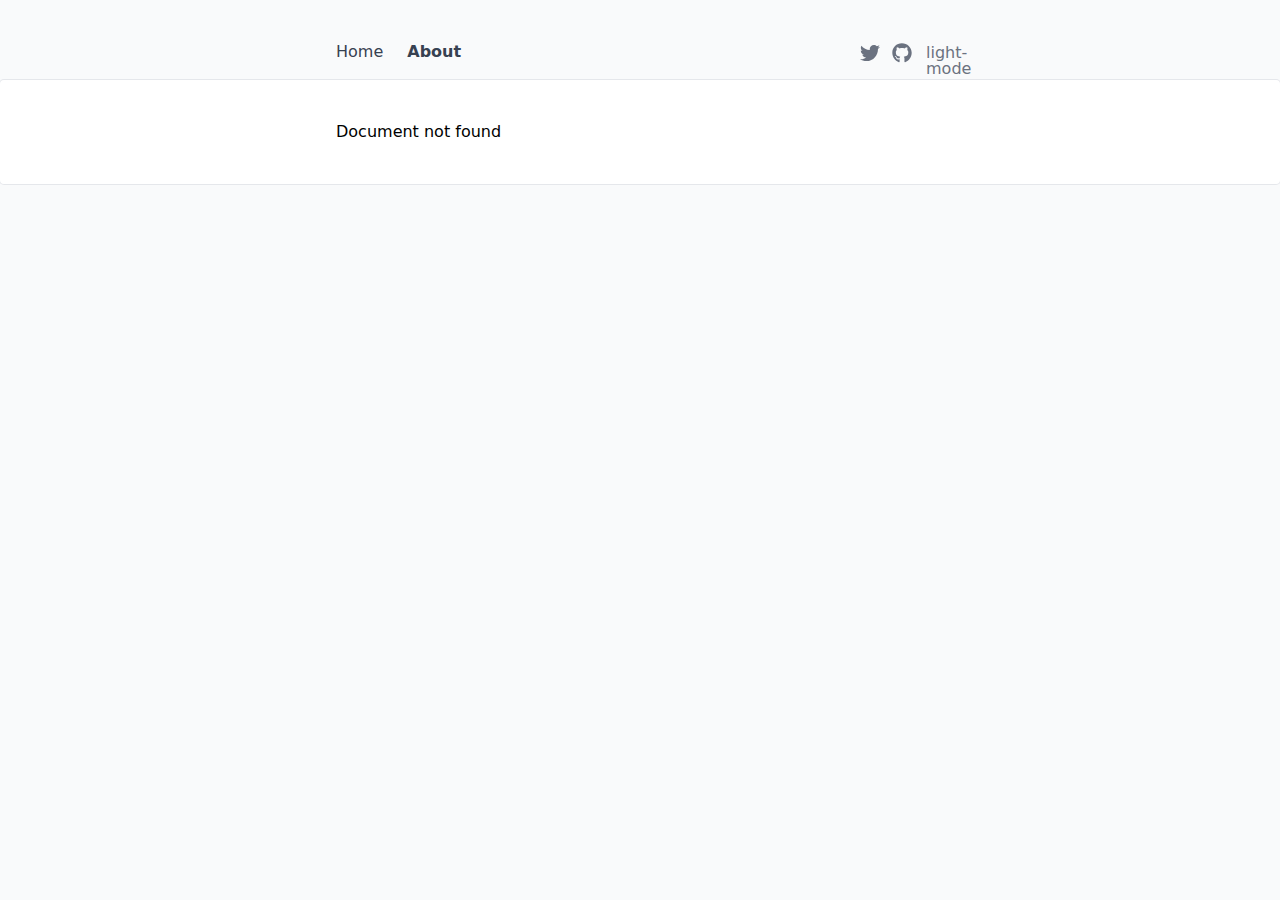
<file: about/index.html>
<!DOCTYPE html>
<html lang="en">
<head><meta charset="utf-8">
<title>About</title>
<meta name="viewport" content="width=device-width, initial-scale=1">
<meta name="twitter:card" content="summary_large_image">
<meta name="og:title" content="About">
<meta name="description" content="This is a custom description for Content Wind about page.">
<meta name="og:description" content="This is a custom description for Content Wind about page.">
<meta property="og:image" content="https://fastly.picsum.photos/id/866/536/354.jpg?hmac=tGofDTV7tl2rprappPzKFiZ9vDh5MKj39oa2D--gqhA"><link rel="preload" as="fetch" crossorigin="anonymous" href="/about/_payload.js"><style id="pinceau-theme">@media { :root {--pinceau-mq: initial; --elements-border-secondary-hover: [object Object];--elements-backdrop-background: #fffc;--elements-backdrop-filter: saturate(200%) blur(20px);--elements-container-maxWidth: 80rem;--prose-code-inline-padding: 0.2rem 0.375rem 0.2rem 0.375rem;--prose-code-block-backdropFilter: contrast(1);--prose-code-block-border-style: solid;--prose-code-block-border-width: 1px;--prose-tbody-tr-borderBottom-style: dashed;--prose-tbody-tr-borderBottom-width: 1px;--prose-th-textAlign: inherit;--prose-thead-borderBottom-style: solid;--prose-thead-borderBottom-width: 1px;--prose-thead-border-style: solid;--prose-thead-border-width: 0px;--prose-table-textAlign: start;--prose-hr-width: 1px;--prose-hr-style: solid;--prose-li-listStylePosition: outside;--prose-ol-li-markerColor: currentColor;--prose-ol-paddingInlineStart: 21px;--prose-ol-listStyleType: decimal;--prose-ul-li-markerColor: currentColor;--prose-ul-paddingInlineStart: 21px;--prose-ul-listStyleType: disc;--prose-blockquote-border-style: solid;--prose-blockquote-border-width: 4px;--prose-blockquote-quotes: '201C' '201D' '2018' '2019';--prose-blockquote-paddingInlineStart: 24px;--prose-a-code-color-hover: currentColor;--prose-a-code-color-static: currentColor;--prose-a-hasCode-borderBottom: none;--prose-a-border-distance: 2px;--prose-a-border-color-hover: currentColor;--prose-a-border-color-static: currentColor;--prose-a-border-style-hover: solid;--prose-a-border-style-static: dashed;--prose-a-border-width: 1px;--prose-a-color-static: inherit;--prose-a-textDecoration: none;--prose-h6-margin: 3rem 0 2rem;--prose-h5-margin: 3rem 0 2rem;--prose-h4-margin: 3rem 0 2rem;--prose-h3-margin: 3rem 0 2rem;--prose-h2-margin: 3rem 0 2rem;--prose-h1-margin: 0 0 2rem;--typography-lead-loose: 2;--typography-lead-relaxed: 1.625;--typography-lead-normal: 1.5;--typography-lead-snug: 1.375;--typography-lead-tight: 1.25;--typography-lead-none: 1;--typography-lead-10: 2.5rem;--typography-lead-9: 2.25rem;--typography-lead-8: 2rem;--typography-lead-7: 1.75rem;--typography-lead-6: 1.5rem;--typography-lead-5: 1.25rem;--typography-lead-4: 1rem;--typography-lead-3: .75rem;--typography-lead-2: .5rem;--typography-lead-1: .025rem;--typography-fontWeight-black: 900;--typography-fontWeight-extrabold: 800;--typography-fontWeight-bold: 700;--typography-fontWeight-semibold: 600;--typography-fontWeight-medium: 500;--typography-fontWeight-normal: 400;--typography-fontWeight-light: 300;--typography-fontWeight-extralight: 200;--typography-fontWeight-thin: 100;--typography-fontSize-9xl: 128px;--typography-fontSize-8xl: 96px;--typography-fontSize-7xl: 72px;--typography-fontSize-6xl: 60px;--typography-fontSize-5xl: 48px;--typography-fontSize-4xl: 36px;--typography-fontSize-3xl: 30px;--typography-fontSize-2xl: 24px;--typography-fontSize-xl: 20px;--typography-fontSize-lg: 18px;--typography-fontSize-base: 16px;--typography-fontSize-sm: 14px;--typography-fontSize-xs: 12px;--typography-letterSpacing-wide: 0.025em;--typography-letterSpacing-tight: -0.025em;--typography-verticalMargin-base: 24px;--typography-verticalMargin-sm: 16px;--lead-loose: 2;--lead-relaxed: 1.625;--lead-normal: 1.5;--lead-snug: 1.375;--lead-tight: 1.25;--lead-none: 1;--lead-10: 2.5rem;--lead-9: 2.25rem;--lead-8: 2rem;--lead-7: 1.75rem;--lead-6: 1.5rem;--lead-5: 1.25rem;--lead-4: 1rem;--lead-3: .75rem;--lead-2: .5rem;--lead-1: .025rem;--letterSpacing-widest: 0.1em;--letterSpacing-wider: 0.05em;--letterSpacing-wide: 0.025em;--letterSpacing-normal: 0em;--letterSpacing-tight: -0.025em;--letterSpacing-tighter: -0.05em;--fontSize-9xl: 8rem;--fontSize-8xl: 6rem;--fontSize-7xl: 4.5rem;--fontSize-6xl: 3.75rem;--fontSize-5xl: 3rem;--fontSize-4xl: 2.25rem;--fontSize-3xl: 1.875rem;--fontSize-2xl: 1.5rem;--fontSize-xl: 1.25rem;--fontSize-lg: 1.125rem;--fontSize-base: 1rem;--fontSize-sm: 0.875rem;--fontSize-xs: 0.75rem;--fontWeight-black: 900;--fontWeight-extrabold: 800;--fontWeight-bold: 700;--fontWeight-semibold: 600;--fontWeight-medium: 500;--fontWeight-normal: 400;--fontWeight-light: 300;--fontWeight-extralight: 200;--fontWeight-thin: 100;--font-mono: ui-monospace, SFMono-Regular, Menlo, Monaco, Consolas, Liberation Mono, Courier New, monospace;--font-serif: ui-serif, Georgia, Cambria, Times New Roman, Times, serif;--font-sans: ui-sans-serif, system-ui, -apple-system, BlinkMacSystemFont, Segoe UI, Roboto, Helvetica Neue, Arial, Noto Sans, sans-serif, Apple Color Emoji, Segoe UI Emoji, Segoe UI Symbol, Noto Color Emoji;--opacity-total: 1;--opacity-high: 0.8;--opacity-medium: 0.5;--opacity-soft: 0.3;--opacity-light: 0.15;--opacity-bright: 0.1;--opacity-noOpacity: 0;--borderWidth-lg: 3px;--borderWidth-md: 2px;--borderWidth-sm: 1px;--borderWidth-noBorder: 0;--space-rem-875: 0.875rem;--space-rem-625: 0.625rem;--space-rem-375: 0.375rem;--space-rem-125: 0.125rem;--space-px: 1px;--space-128: 32rem;--space-96: 24rem;--space-80: 20rem;--space-72: 18rem;--space-64: 16rem;--space-60: 15rem;--space-56: 14rem;--space-52: 13rem;--space-48: 12rem;--space-44: 11rem;--space-40: 10rem;--space-36: 9rem;--space-32: 8rem;--space-28: 7rem;--space-24: 6rem;--space-20: 5rem;--space-16: 4rem;--space-14: 3.5rem;--space-12: 3rem;--space-11: 2.75rem;--space-10: 2.5rem;--space-9: 2.25rem;--space-8: 2rem;--space-7: 1.75rem;--space-6: 1.5rem;--space-5: 1.25rem;--space-4: 1rem;--space-3: 0.75rem;--space-2: 0.5rem;--space-1: 0.25rem;--space-0: 0px;--size-full: 100%;--size-7xl: 80rem;--size-6xl: 72rem;--size-5xl: 64rem;--size-4xl: 56rem;--size-3xl: 48rem;--size-2xl: 42rem;--size-xl: 36rem;--size-lg: 32rem;--size-md: 28rem;--size-sm: 24rem;--size-xs: 20rem;--size-200: 200px;--size-104: 104px;--size-80: 80px;--size-64: 64px;--size-56: 56px;--size-48: 48px;--size-40: 40px;--size-32: 32px;--size-24: 24px;--size-20: 20px;--size-16: 16px;--size-12: 12px;--size-8: 8px;--size-6: 6px;--size-4: 4px;--size-2: 2px;--size-0: 0px;--radii-full: 9999px;--radii-3xl: 1.75rem;--radii-2xl: 1.5rem;--radii-xl: 1rem;--radii-lg: 0.75rem;--radii-md: 0.5rem;--radii-sm: 0.375rem;--radii-xs: 0.25rem;--radii-2xs: 0.125rem;--radii-none: 0px;--shadow-none: 0px 0px 0px 0px transparent;--shadow-lg: 0px 10px 15px -3px #000000, 0px 4px 6px -4px #000000;--shadow-md: 0px 4px 6px -1px #000000, 0px 2px 4px -2px #000000;--shadow-sm: 0px 1px 3px 0px #000000, 0px 1px 2px -1px #000000;--shadow-xs: 0px 1px 2px 0px #000000;--height-screen: 100vh;--width-screen: 100vw;--color-primary-950: #042f2e;--color-primary-900: #134e4a;--color-primary-800: #115e59;--color-primary-700: #0f766e;--color-primary-600: #0d9488;--color-primary-500: #14b8a6;--color-primary-400: #2dd4bf;--color-primary-300: #5eead4;--color-primary-200: #99f6e4;--color-primary-100: #ccfbf1;--color-primary-50: #f0fdfa;--color-ruby-900: #380011;--color-ruby-800: #700021;--color-ruby-700: #a90032;--color-ruby-600: #e10043;--color-ruby-500: #ff1a5e;--color-ruby-400: #ff4079;--color-ruby-300: #ff6694;--color-ruby-200: #ff8dae;--color-ruby-100: #ffb3c9;--color-ruby-50: #ffd9e4;--color-pink-900: #380025;--color-pink-800: #70004b;--color-pink-700: #a90070;--color-pink-600: #e10095;--color-pink-500: #ff1ab2;--color-pink-400: #ff40bf;--color-pink-300: #ff66cc;--color-pink-200: #ff8dd8;--color-pink-100: #ffb3e5;--color-pink-50: #ffd9f2;--color-purple-900: #190038;--color-purple-800: #330070;--color-purple-700: #4c00a9;--color-purple-600: #6500e1;--color-purple-500: #811aff;--color-purple-400: #9640ff;--color-purple-300: #ab66ff;--color-purple-200: #c08dff;--color-purple-100: #d5b3ff;--color-purple-50: #ead9ff;--color-royalblue-900: #0b0531;--color-royalblue-800: #160a62;--color-royalblue-700: #211093;--color-royalblue-600: #2c15c4;--color-royalblue-500: #4127e8;--color-royalblue-400: #614bec;--color-royalblue-300: #806ff0;--color-royalblue-200: #a093f3;--color-royalblue-100: #c0b7f7;--color-royalblue-50: #dfdbfb;--color-indigoblue-900: #001238;--color-indigoblue-800: #002370;--color-indigoblue-700: #0035a9;--color-indigoblue-600: #0047e1;--color-indigoblue-500: #1a62ff;--color-indigoblue-400: #407cff;--color-indigoblue-300: #6696ff;--color-indigoblue-200: #8db0ff;--color-indigoblue-100: #b3cbff;--color-indigoblue-50: #d9e5ff;--color-blue-900: #002438;--color-blue-800: #004870;--color-blue-700: #006ca9;--color-blue-600: #0090e1;--color-blue-500: #1aadff;--color-blue-400: #40bbff;--color-blue-300: #66c8ff;--color-blue-200: #8dd6ff;--color-blue-100: #b3e4ff;--color-blue-50: #d9f1ff;--color-lightblue-900: #002e38;--color-lightblue-800: #005c70;--color-lightblue-700: #008aa9;--color-lightblue-600: #00b9e1;--color-lightblue-500: #1ad6ff;--color-lightblue-400: #40ddff;--color-lightblue-300: #66e4ff;--color-lightblue-200: #8deaff;--color-lightblue-100: #b3f1ff;--color-lightblue-50: #d9f8ff;--color-teal-900: #062a28;--color-teal-800: #0b544f;--color-teal-700: #117d77;--color-teal-600: #16a79e;--color-teal-500: #1cd1c6;--color-teal-400: #36e4da;--color-teal-300: #5fe9e1;--color-teal-200: #87efe9;--color-teal-100: #aff4f0;--color-teal-50: #d7faf8;--color-pear-900: #2a2b09;--color-pear-800: #545512;--color-pear-700: #7e801b;--color-pear-600: #a8aa24;--color-pear-500: #d0d32f;--color-pear-400: #d8da52;--color-pear-300: #e0e274;--color-pear-200: #e8e997;--color-pear-100: #eff0ba;--color-pear-50: #f7f8dc;--color-red-900: #380300;--color-red-800: #700700;--color-red-700: #a90a00;--color-red-600: #e10e00;--color-red-500: #ff281a;--color-red-400: #ff4c40;--color-red-300: #ff7066;--color-red-200: #ff948d;--color-red-100: #ffb7b3;--color-red-50: #ffdbd9;--color-orange-900: #381800;--color-orange-800: #702f00;--color-orange-700: #a94700;--color-orange-600: #e15e00;--color-orange-500: #ff7a1a;--color-orange-400: #ff9040;--color-orange-300: #ffa666;--color-orange-200: #ffbd8d;--color-orange-100: #ffd3b3;--color-orange-50: #ffe9d9;--color-yellow-900: #362b03;--color-yellow-800: #6d5605;--color-yellow-700: #a38108;--color-yellow-600: #daac0a;--color-yellow-500: #f5c828;--color-yellow-400: #f7d14c;--color-yellow-300: #f8da70;--color-yellow-200: #fae393;--color-yellow-100: #fcedb7;--color-yellow-50: #fdf6db;--color-green-900: #003f25;--color-green-800: #005e38;--color-green-700: #007e4a;--color-green-600: #009d5d;--color-green-500: #00bd6f;--color-green-400: #00dc82;--color-green-300: #30ffaa;--color-green-200: #83ffcc;--color-green-100: #acffdd;--color-green-50: #d6ffee;--color-gray-900: #18181B;--color-gray-800: #27272A;--color-gray-700: #3f3f46;--color-gray-600: #52525B;--color-gray-500: #71717A;--color-gray-400: #a1a1aa;--color-gray-300: #D4d4d8;--color-gray-200: #e4e4e7;--color-gray-100: #f4f4f5;--color-gray-50: #fafafa;--color-black: #0c0c0d;--color-white: #ffffff;--media-portrait: only screen and (orientation: portrait);--media-landscape: only screen and (orientation: landscape);--media-rm: (prefers-reduced-motion: reduce);--media-2xl: (min-width: 1536px);--media-xl: (min-width: 1280px);--media-lg: (min-width: 1024px);--media-md: (min-width: 768px);--media-sm: (min-width: 640px);--media-xs: (min-width: 475px);--elements-state-danger-borderColor-secondary: var(--color-red-200);--elements-state-danger-borderColor-primary: var(--color-red-100);--elements-state-danger-backgroundColor-secondary: var(--color-red-100);--elements-state-danger-backgroundColor-primary: var(--color-red-50);--elements-state-danger-color-secondary: var(--color-red-600);--elements-state-danger-color-primary: var(--color-red-500);--elements-state-warning-borderColor-secondary: var(--color-yellow-200);--elements-state-warning-borderColor-primary: var(--color-yellow-100);--elements-state-warning-backgroundColor-secondary: var(--color-yellow-100);--elements-state-warning-backgroundColor-primary: var(--color-yellow-50);--elements-state-warning-color-secondary: var(--color-yellow-700);--elements-state-warning-color-primary: var(--color-yellow-600);--elements-state-success-borderColor-secondary: var(--color-green-200);--elements-state-success-borderColor-primary: var(--color-green-100);--elements-state-success-backgroundColor-secondary: var(--color-green-100);--elements-state-success-backgroundColor-primary: var(--color-green-50);--elements-state-success-color-secondary: var(--color-green-600);--elements-state-success-color-primary: var(--color-green-500);--elements-state-info-borderColor-secondary: var(--color-blue-200);--elements-state-info-borderColor-primary: var(--color-blue-100);--elements-state-info-backgroundColor-secondary: var(--color-blue-100);--elements-state-info-backgroundColor-primary: var(--color-blue-50);--elements-state-info-color-secondary: var(--color-blue-600);--elements-state-info-color-primary: var(--color-blue-500);--elements-state-primary-borderColor-secondary: var(--color-primary-200);--elements-state-primary-borderColor-primary: var(--color-primary-100);--elements-state-primary-backgroundColor-secondary: var(--color-primary-100);--elements-state-primary-backgroundColor-primary: var(--color-primary-50);--elements-state-primary-color-secondary: var(--color-primary-700);--elements-state-primary-color-primary: var(--color-primary-600);--elements-border-secondary-static: var(--color-gray-200);--elements-border-primary-hover: var(--color-gray-200);--elements-border-primary-static: var(--color-gray-100);--elements-container-padding-md: var(--space-6);--elements-container-padding-sm: var(--space-6);--elements-container-padding-xs: var(--space-4);--elements-container-padding-mobile: var(--space-4);--elements-text-secondary-color-hover: var(--color-gray-700);--elements-text-secondary-color-static: var(--color-gray-500);--elements-text-primary-color-static: var(--color-gray-900);--elements-surface-background-base: var(--color-gray-100);--elements-surface-secondary-backgroundColor: var(--color-gray-200);--elements-surface-primary-backgroundColor: var(--color-gray-100);--prose-code-inline-fontWeight: var(--typography-fontWeight-normal);--prose-code-inline-fontSize: var(--typography-fontSize-sm);--prose-code-inline-borderRadius: var(--radii-xs);--prose-code-block-pre-padding: var(--typography-verticalMargin-sm);--prose-code-block-margin: var(--typography-verticalMargin-base) 0;--prose-code-block-fontSize: var(--typography-fontSize-sm);--prose-tbody-code-inline-fontSize: var(--typography-fontSize-sm);--prose-tbody-td-padding: var(--typography-verticalMargin-sm);--prose-th-fontWeight: var(--typography-fontWeight-semibold);--prose-th-padding: 0 var(--typography-verticalMargin-sm) var(--typography-verticalMargin-sm) var(--typography-verticalMargin-sm);--prose-table-lineHeight: var(--typography-lead-6);--prose-table-fontSize: var(--typography-fontSize-sm);--prose-table-margin: var(--typography-verticalMargin-base) 0;--prose-hr-margin: var(--typography-verticalMargin-base) 0;--prose-li-margin: var(--typography-verticalMargin-sm) 0;--prose-ol-margin: var(--typography-verticalMargin-base) 0;--prose-ul-margin: var(--typography-verticalMargin-base) 0;--prose-blockquote-margin: var(--typography-verticalMargin-base) 0;--prose-a-code-border-style: var(--prose-a-border-style-static);--prose-a-code-border-width: var(--prose-a-border-width);--prose-a-fontWeight: var(--typography-fontWeight-medium);--prose-img-margin: var(--typography-verticalMargin-base) 0;--prose-strong-fontWeight: var(--typography-fontWeight-semibold);--prose-h6-iconSize: var(--typography-fontSize-base);--prose-h6-fontWeight: var(--typography-fontWeight-semibold);--prose-h6-lineHeight: var(--typography-lead-normal);--prose-h6-fontSize: var(--typography-fontSize-lg);--prose-h5-iconSize: var(--typography-fontSize-lg);--prose-h5-fontWeight: var(--typography-fontWeight-semibold);--prose-h5-lineHeight: var(--typography-lead-snug);--prose-h5-fontSize: var(--typography-fontSize-xl);--prose-h4-iconSize: var(--typography-fontSize-lg);--prose-h4-letterSpacing: var(--typography-letterSpacing-tight);--prose-h4-fontWeight: var(--typography-fontWeight-semibold);--prose-h4-lineHeight: var(--typography-lead-snug);--prose-h4-fontSize: var(--typography-fontSize-2xl);--prose-h3-iconSize: var(--typography-fontSize-xl);--prose-h3-letterSpacing: var(--typography-letterSpacing-tight);--prose-h3-fontWeight: var(--typography-fontWeight-semibold);--prose-h3-lineHeight: var(--typography-lead-snug);--prose-h3-fontSize: var(--typography-fontSize-3xl);--prose-h2-iconSize: var(--typography-fontSize-2xl);--prose-h2-letterSpacing: var(--typography-letterSpacing-tight);--prose-h2-fontWeight: var(--typography-fontWeight-semibold);--prose-h2-lineHeight: var(--typography-lead-tight);--prose-h2-fontSize: var(--typography-fontSize-4xl);--prose-h1-iconSize: var(--typography-fontSize-3xl);--prose-h1-letterSpacing: var(--typography-letterSpacing-tight);--prose-h1-fontWeight: var(--typography-fontWeight-bold);--prose-h1-lineHeight: var(--typography-lead-tight);--prose-h1-fontSize: var(--typography-fontSize-5xl);--prose-p-br-margin: var(--typography-verticalMargin-base) 0 0 0;--prose-p-margin: var(--typography-verticalMargin-base) 0;--prose-p-lineHeight: var(--typography-lead-normal);--prose-p-fontSize: var(--typography-fontSize-base);--typography-color-primary-900: var(--color-primary-900);--typography-color-primary-800: var(--color-primary-800);--typography-color-primary-700: var(--color-primary-700);--typography-color-primary-600: var(--color-primary-600);--typography-color-primary-500: var(--color-primary-500);--typography-color-primary-400: var(--color-primary-400);--typography-color-primary-300: var(--color-primary-300);--typography-color-primary-200: var(--color-primary-200);--typography-color-primary-100: var(--color-primary-100);--typography-color-primary-50: var(--color-primary-50);--typography-font-code: var(--font-mono);--typography-font-body: var(--font-sans);--typography-font-display: var(--font-sans);--typography-body-backgroundColor: var(--color-white);--typography-body-color: var(--color-black);--text-6xl-lineHeight: var(--lead-none);--text-6xl-fontSize: var(--fontSize-6xl);--text-5xl-lineHeight: var(--lead-none);--text-5xl-fontSize: var(--fontSize-5xl);--text-4xl-lineHeight: var(--lead-10);--text-4xl-fontSize: var(--fontSize-4xl);--text-3xl-lineHeight: var(--lead-9);--text-3xl-fontSize: var(--fontSize-3xl);--text-2xl-lineHeight: var(--lead-8);--text-2xl-fontSize: var(--fontSize-2xl);--text-xl-lineHeight: var(--lead-7);--text-xl-fontSize: var(--fontSize-xl);--text-lg-lineHeight: var(--lead-7);--text-lg-fontSize: var(--fontSize-lg);--text-base-lineHeight: var(--lead-6);--text-base-fontSize: var(--fontSize-base);--text-sm-lineHeight: var(--lead-5);--text-sm-fontSize: var(--fontSize-sm);--text-xs-lineHeight: var(--lead-4);--text-xs-fontSize: var(--fontSize-xs);--shadow-2xl: 0px 25px 50px -12px var(--color-gray-900);--shadow-xl: 0px 20px 25px -5px var(--color-gray-400), 0px 8px 10px -6px #000000;--color-secondary-900: var(--color-gray-900);--color-secondary-800: var(--color-gray-800);--color-secondary-700: var(--color-gray-700);--color-secondary-600: var(--color-gray-600);--color-secondary-500: var(--color-gray-500);--color-secondary-400: var(--color-gray-400);--color-secondary-300: var(--color-gray-300);--color-secondary-200: var(--color-gray-200);--color-secondary-100: var(--color-gray-100);--color-secondary-50: var(--color-gray-50);--prose-a-code-background-hover: var(--typography-color-primary-50);--prose-a-code-border-color-hover: var(--typography-color-primary-500);--prose-a-color-hover: var(--typography-color-primary-500);--typography-color-secondary-900: var(--color-secondary-900);--typography-color-secondary-800: var(--color-secondary-800);--typography-color-secondary-700: var(--color-secondary-700);--typography-color-secondary-600: var(--color-secondary-600);--typography-color-secondary-500: var(--color-secondary-500);--typography-color-secondary-400: var(--color-secondary-400);--typography-color-secondary-300: var(--color-secondary-300);--typography-color-secondary-200: var(--color-secondary-200);--typography-color-secondary-100: var(--color-secondary-100);--typography-color-secondary-50: var(--color-secondary-50);--prose-code-inline-backgroundColor: var(--typography-color-secondary-100);--prose-code-inline-color: var(--typography-color-secondary-700);--prose-code-block-backgroundColor: var(--typography-color-secondary-100);--prose-code-block-color: var(--typography-color-secondary-700);--prose-code-block-border-color: var(--typography-color-secondary-200);--prose-tbody-tr-borderBottom-color: var(--typography-color-secondary-200);--prose-th-color: var(--typography-color-secondary-600);--prose-thead-borderBottom-color: var(--typography-color-secondary-200);--prose-thead-border-color: var(--typography-color-secondary-300);--prose-hr-color: var(--typography-color-secondary-200);--prose-blockquote-border-color: var(--typography-color-secondary-200);--prose-blockquote-color: var(--typography-color-secondary-500);--prose-a-code-border-color-static: var(--typography-color-secondary-400); } }@media { :root.dark {--pinceau-mq: dark; --elements-backdrop-background: #0c0d0ccc;--prose-code-block-backdropFilter: contrast(1);--prose-ol-li-markerColor: currentColor;--prose-ul-li-markerColor: currentColor;--prose-a-code-color-hover: currentColor;--prose-a-code-color-static: currentColor;--prose-a-border-color-hover: currentColor;--prose-a-border-color-static: currentColor;--prose-a-color-static: inherit;--elements-state-danger-borderColor-secondary: var(--color-red-700);--elements-state-danger-borderColor-primary: var(--color-red-800);--elements-state-danger-backgroundColor-secondary: var(--color-red-800);--elements-state-danger-backgroundColor-primary: var(--color-red-900);--elements-state-danger-color-secondary: var(--color-red-200);--elements-state-danger-color-primary: var(--color-red-300);--elements-state-warning-borderColor-secondary: var(--color-yellow-700);--elements-state-warning-borderColor-primary: var(--color-yellow-800);--elements-state-warning-backgroundColor-secondary: var(--color-yellow-800);--elements-state-warning-backgroundColor-primary: var(--color-yellow-900);--elements-state-warning-color-secondary: var(--color-yellow-200);--elements-state-warning-color-primary: var(--color-yellow-400);--elements-state-success-borderColor-secondary: var(--color-green-700);--elements-state-success-borderColor-primary: var(--color-green-800);--elements-state-success-backgroundColor-secondary: var(--color-green-800);--elements-state-success-backgroundColor-primary: var(--color-green-900);--elements-state-success-color-secondary: var(--color-green-200);--elements-state-success-color-primary: var(--color-green-400);--elements-state-info-borderColor-secondary: var(--color-blue-700);--elements-state-info-borderColor-primary: var(--color-blue-800);--elements-state-info-backgroundColor-secondary: var(--color-blue-800);--elements-state-info-backgroundColor-primary: var(--color-blue-900);--elements-state-info-color-secondary: var(--color-blue-200);--elements-state-info-color-primary: var(--color-blue-400);--elements-state-primary-borderColor-secondary: var(--color-primary-700);--elements-state-primary-borderColor-primary: var(--color-primary-800);--elements-state-primary-backgroundColor-secondary: var(--color-primary-800);--elements-state-primary-backgroundColor-primary: var(--color-primary-900);--elements-state-primary-color-secondary: var(--color-primary-200);--elements-state-primary-color-primary: var(--color-primary-400);--elements-border-secondary-static: var(--color-gray-800);--elements-border-primary-hover: var(--color-gray-800);--elements-border-primary-static: var(--color-gray-900);--elements-text-secondary-color-hover: var(--color-gray-200);--elements-text-secondary-color-static: var(--color-gray-400);--elements-text-primary-color-static: var(--color-gray-50);--elements-surface-background-base: var(--color-gray-900);--elements-surface-secondary-backgroundColor: var(--color-gray-800);--elements-surface-primary-backgroundColor: var(--color-gray-900);--typography-body-backgroundColor: var(--color-black);--typography-body-color: var(--color-white);--prose-a-code-background-hover: var(--typography-color-primary-900);--prose-a-code-border-color-hover: var(--typography-color-primary-600);--prose-a-color-hover: var(--typography-color-primary-400);--prose-code-inline-backgroundColor: var(--typography-color-secondary-800);--prose-code-inline-color: var(--typography-color-secondary-200);--prose-code-block-backgroundColor: var(--typography-color-secondary-900);--prose-code-block-color: var(--typography-color-secondary-200);--prose-code-block-border-color: var(--typography-color-secondary-800);--prose-tbody-tr-borderBottom-color: var(--typography-color-secondary-800);--prose-th-color: var(--typography-color-secondary-400);--prose-thead-borderBottom-color: var(--typography-color-secondary-800);--prose-thead-border-color: var(--typography-color-secondary-600);--prose-hr-color: var(--typography-color-secondary-800);--prose-blockquote-border-color: var(--typography-color-secondary-700);--prose-blockquote-color: var(--typography-color-secondary-400);--prose-a-code-border-color-static: var(--typography-color-secondary-600); } }</style><style id="pinceau-runtime-hydratable"></style><link rel="modulepreload" as="script" crossorigin href="/_nuxt/entry.a5bb9e8e.js"><link rel="preload" as="style" href="/_nuxt/entry.cc417dac.css"><link rel="modulepreload" as="script" crossorigin href="/_nuxt/document-driven.85a7a3fa.js"><link rel="modulepreload" as="script" crossorigin href="/_nuxt/DocumentDrivenEmpty.15fb7ae0.js"><link rel="modulepreload" as="script" crossorigin href="/_nuxt/ContentRenderer.cc315a3d.js"><link rel="modulepreload" as="script" crossorigin href="/_nuxt/ContentRendererMarkdown.f522032a.js"><link rel="modulepreload" as="script" crossorigin href="/_nuxt/DocumentDrivenNotFound.8a991c64.js"><link rel="modulepreload" as="script" crossorigin href="/_nuxt/head.7527f891.js"><link rel="modulepreload" as="script" crossorigin href="/_nuxt/full-width.7bbc6c5c.js"><link rel="modulepreload" as="script" crossorigin href="/_nuxt/ProseH1.b21516cb.js"><link rel="modulepreload" as="script" crossorigin href="/_nuxt/ProseP.f8e5a64c.js"><link rel="modulepreload" as="script" crossorigin href="/_nuxt/ProseImg.7769d33a.js"><link rel="prefetch" as="script" crossorigin href="/_nuxt/default.8734e573.js"><link rel="prefetch" as="script" crossorigin href="/_nuxt/debug.6c1e6d20.js"><link rel="prefetch" as="script" crossorigin href="/_nuxt/client-db.47a931af.js"><link rel="prefetch" as="style" href="/_nuxt/ContentPreviewMode.ba0ac0cd.css"><link rel="prefetch" as="script" crossorigin href="/_nuxt/useStudio.1bf15f71.js"><link rel="prefetch" as="script" crossorigin href="/_nuxt/asyncData.64b754c1.js"><link rel="prefetch" as="script" crossorigin href="/_nuxt/error-component.7f0bd6aa.js"><link rel="stylesheet" href="/_nuxt/entry.cc417dac.css"><style>body{--tw-bg-opacity:1;--tw-text-opacity:1;background-color:#f9fafb;background-color:rgb(249 250 251/var(--tw-bg-opacity));color:#000;color:rgb(0 0 0/var(--tw-text-opacity))}:is(.dark body){--tw-bg-opacity:1;--tw-text-opacity:1;background-color:#111827;background-color:rgb(17 24 39/var(--tw-bg-opacity));color:#fff;color:rgb(255 255 255/var(--tw-text-opacity))}</style><style>.nuxt-progress{background:repeating-linear-gradient(90deg,#00dc82 0,#34cdfe 50%,#0047e1);left:0;opacity:1;position:fixed;right:0;top:0;transition:width .1s,height .4s,opacity .4s;width:0;z-index:999999}</style><style>.icon[data-v-121c6e7d]{display:inline-block;vertical-align:middle}</style><style>h1[data-v-a5759516]{display:block;font-family:var(--typography-font-display);font-size:var(--prose-h1-fontSize);font-weight:var(--prose-h1-fontWeight);letter-spacing:var(--prose-h1-letterSpacing);line-height:var(--prose-h1-lineHeight);margin:var(--prose-h1-margin)}h1[data-v-a5759516] .icon{-webkit-margin-start:12px;display:inline-block;height:var(--prose-h1-iconSize);margin-inline-start:12px;opacity:0;transition:opacity .1s;width:var(--prose-h1-iconSize)}h1 a[data-v-a5759516]:hover .icon{opacity:1}</style><style>p[data-v-63bfa697]{font-family:var(--typography-font-body);font-size:var(--prose-p-fontSize);line-height:var(--prose-p-lineHeight);margin:var(--prose-p-margin)}p[data-v-63bfa697] br{content:"";display:block;margin:var(--prose-p-br-margin)}</style><style>img[data-v-e5a4106d]{margin:var(--prose-img-margin)}</style><script>"use strict";const w=window,de=document.documentElement,knownColorSchemes=["dark","light"],preference=window.localStorage.getItem("nuxt-color-mode")||"system";let value=preference==="system"?getColorScheme():preference;const forcedColorMode=de.getAttribute("data-color-mode-forced");forcedColorMode&&(value=forcedColorMode),addColorScheme(value),w["__NUXT_COLOR_MODE__"]={preference,value,getColorScheme,addColorScheme,removeColorScheme};function addColorScheme(e){const o=""+e+"",t="";de.classList?de.classList.add(o):de.className+=" "+o,t&&de.setAttribute("data-"+t,e)}function removeColorScheme(e){const o=""+e+"",t="";de.classList?de.classList.remove(o):de.className=de.className.replace(new RegExp(o,"g"),""),t&&de.removeAttribute("data-"+t)}function prefersColorScheme(e){return w.matchMedia("(prefers-color-scheme"+e+")")}function getColorScheme(){if(w.matchMedia&&prefersColorScheme("").media!=="not all"){for(const e of knownColorSchemes)if(prefersColorScheme(":"+e).matches)return e}return"light"}
</script></head>
<body ><div id="__nuxt"><div class="sm:pt-6 sm:pb-10"><!----><!----><!----><div class="nuxt-progress" style="width:0%;height:3px;opacity:0;background-size:Infinity% auto;"></div><div class="flex justify-between max-w-2xl px-4 py-4 mx-auto sm:px-8"><div class="text-primary-700 dark:text-primary-200"><!--[--><a href="/" class="mr-6">Home</a><a aria-current="page" href="/about" class="font-bold router-link-exact-active mr-6">About</a><!--]--></div><div class="space-x-3 transition text-primary-500"><a href="https://twitter.com/Atinux" title="Twitter" class="dark:text-primary-100 hover:text-primary-700 dark:hover:text-primary-300"><svg xmlns="http://www.w3.org/2000/svg" xmlns:xlink="http://www.w3.org/1999/xlink" aria-hidden="true" role="img" class="icon w-5 h-5" style="" width="1em" height="1em" viewBox="0 0 512 512" data-v-121c6e7d><path fill="currentColor" d="M459.37 151.716c.325 4.548.325 9.097.325 13.645c0 138.72-105.583 298.558-298.558 298.558c-59.452 0-114.68-17.219-161.137-47.106c8.447.974 16.568 1.299 25.34 1.299c49.055 0 94.213-16.568 130.274-44.832c-46.132-.975-84.792-31.188-98.112-72.772c6.498.974 12.995 1.624 19.818 1.624c9.421 0 18.843-1.3 27.614-3.573c-48.081-9.747-84.143-51.98-84.143-102.985v-1.299c13.969 7.797 30.214 12.67 47.431 13.319c-28.264-18.843-46.781-51.005-46.781-87.391c0-19.492 5.197-37.36 14.294-52.954c51.655 63.675 129.3 105.258 216.365 109.807c-1.624-7.797-2.599-15.918-2.599-24.04c0-57.828 46.782-104.934 104.934-104.934c30.213 0 57.502 12.67 76.67 33.137c23.715-4.548 46.456-13.32 66.599-25.34c-7.798 24.366-24.366 44.833-46.132 57.827c21.117-2.273 41.584-8.122 60.426-16.243c-14.292 20.791-32.161 39.308-52.628 54.253z"/></svg></a><a href="https://github.com/Atinux/content-wind" title="GitHub" class="dark:text-primary-100 hover:text-primary-700 dark:hover:text-primary-300"><svg xmlns="http://www.w3.org/2000/svg" xmlns:xlink="http://www.w3.org/1999/xlink" aria-hidden="true" role="img" class="icon w-5 h-5" style="" width="1em" height="1em" viewBox="0 0 496 512" data-v-121c6e7d><path fill="currentColor" d="M165.9 397.4c0 2-2.3 3.6-5.2 3.6c-3.3.3-5.6-1.3-5.6-3.6c0-2 2.3-3.6 5.2-3.6c3-.3 5.6 1.3 5.6 3.6zm-31.1-4.5c-.7 2 1.3 4.3 4.3 4.9c2.6 1 5.6 0 6.2-2s-1.3-4.3-4.3-5.2c-2.6-.7-5.5.3-6.2 2.3zm44.2-1.7c-2.9.7-4.9 2.6-4.6 4.9c.3 2 2.9 3.3 5.9 2.6c2.9-.7 4.9-2.6 4.6-4.6c-.3-1.9-3-3.2-5.9-2.9zM244.8 8C106.1 8 0 113.3 0 252c0 110.9 69.8 205.8 169.5 239.2c12.8 2.3 17.3-5.6 17.3-12.1c0-6.2-.3-40.4-.3-61.4c0 0-70 15-84.7-29.8c0 0-11.4-29.1-27.8-36.6c0 0-22.9-15.7 1.6-15.4c0 0 24.9 2 38.6 25.8c21.9 38.6 58.6 27.5 72.9 20.9c2.3-16 8.8-27.1 16-33.7c-55.9-6.2-112.3-14.3-112.3-110.5c0-27.5 7.6-41.3 23.6-58.9c-2.6-6.5-11.1-33.3 2.6-67.9c20.9-6.5 69 27 69 27c20-5.6 41.5-8.5 62.8-8.5s42.8 2.9 62.8 8.5c0 0 48.1-33.6 69-27c13.7 34.7 5.2 61.4 2.6 67.9c16 17.7 25.8 31.5 25.8 58.9c0 96.5-58.9 104.2-114.8 110.5c9.2 7.9 17 22.9 17 46.4c0 33.7-.3 75.4-.3 83.6c0 6.5 4.6 14.4 17.3 12.1C428.2 457.8 496 362.9 496 252C496 113.3 383.5 8 244.8 8zM97.2 352.9c-1.3 1-1 3.3.7 5.2c1.6 1.6 3.9 2.3 5.2 1c1.3-1 1-3.3-.7-5.2c-1.6-1.6-3.9-2.3-5.2-1zm-10.8-8.1c-.7 1.3.3 2.9 2.3 3.9c1.6 1 3.6.7 4.3-.7c.7-1.3-.3-2.9-2.3-3.9c-2-.6-3.6-.3-4.3.7zm32.4 35.6c-1.6 1.3-1 4.3 1.3 6.2c2.3 2.3 5.2 2.6 6.5 1c1.3-1.3.7-4.3-1.3-6.2c-2.2-2.3-5.2-2.6-6.5-1zm-11.4-14.7c-1.6 1-1.6 3.6 0 5.9c1.6 2.3 4.3 3.3 5.6 2.3c1.6-1.3 1.6-3.9 0-6.2c-1.4-2.3-4-3.3-5.6-2z"/></svg></a><button aria-label="Color Mode" class="inline-block w-5 dark:text-primary-100 hover:text-primary-700 dark:hover:text-primary-300"><span>...</span></button></div></div><!--[--><!--[--><div class="document-driven-page"><!--[--><div class="py-10 m-auto bg-white sm:px-8 ring-1 ring-gray-200 dark:ring-gray-700 dark:bg-primary-800 sm:rounded"><main class="max-w-2xl px-4 mx-auto sm:px-8"><!--[--><div><h1 id="about" data-v-a5759516><a aria-current="page" href="/about#about" class="router-link-active router-link-exact-active" data-v-a5759516><!--[-->About<!--]--><svg xmlns="http://www.w3.org/2000/svg" xmlns:xlink="http://www.w3.org/1999/xlink" aria-hidden="true" role="img" class="icon" data-v-a5759516 style="" width="1em" height="1em" viewBox="0 0 32 32" data-v-121c6e7d><path fill="currentColor" d="m24.78 26l1.19-4.758A1 1 0 0 0 25 20h-5v-3h5a1 1 0 0 0 .908-1.419l-6-13a1 1 0 0 0-1.702-.19l-9.998 13A1 1 0 0 0 9 17h9v3H7a1 1 0 0 0-.97 1.242L7.22 26H2v2h28v-2ZM20 7.553L23.437 15H20ZM11.03 15L18 5.94V15Zm11.69 11H9.28l-1-4h15.44Z"/></svg></a></h1><p data-v-63bfa697><!--[-->This is the about page, with a custom description and image for SEO ✨<!--]--></p><p data-v-63bfa697><!--[--><img src="https://fastly.picsum.photos/id/866/536/354.jpg?hmac=tGofDTV7tl2rprappPzKFiZ9vDh5MKj39oa2D--gqhA" alt="Content Wind" data-v-e5a4106d><!--]--></p></div><!--]--></main></div><!--]--></div><!--]--><!--]--></div></div><script type="module">import p from "/about/_payload.js";window.__NUXT__={...p,...((function(a,b,c,d,e,f,g,h,i,j,k,l,m,n,o,p,q,r,s,t,u,v){return {state:{"$scolor-mode":{preference:i,value:i,unknown:d,forced:a},"$sdd-pages":{"/about":{_path:j,_dir:b,_draft:a,_partial:a,_locale:b,_empty:a,title:e,description:k,navigation:{title:e},layout:l,head:{description:"This is a custom description for Content Wind about page.",image:m},body:{type:"root",children:[{type:f,tag:"h1",props:{id:"about"},children:[{type:n,value:e}]},{type:f,tag:o,props:{},children:[{type:n,value:k}]},{type:f,tag:o,props:{},children:[{type:f,tag:"img",props:{alt:p,src:m},children:[]}]}],toc:{title:b,searchDepth:q,depth:q,links:[]}},_type:r,_id:"content:2.about.md",_source:s,_file:"2.about.md",_extension:t}},"$sdd-surrounds":{"/about":[{_path:g,_dir:b,_draft:a,_partial:a,_locale:b,_empty:a,title:p,description:"A lightweight Nuxt theme to build a Markdown driven website, based on Nuxt Content, TailwindCSS and Iconify ✨",navigation:{title:u},_type:r,_id:"content:1.index.md",_source:s,_file:"1.index.md",_extension:t},null]},"$sdd-globals":{},"$sdd-navigation":[{title:u,_path:g},{title:e,_path:j,layout:l}],$sicons:{"fa-brands:twitter":{left:c,top:c,width:h,height:h,rotate:c,vFlip:a,hFlip:a,body:"\u003Cpath fill=\"currentColor\" d=\"M459.37 151.716c.325 4.548.325 9.097.325 13.645c0 138.72-105.583 298.558-298.558 298.558c-59.452 0-114.68-17.219-161.137-47.106c8.447.974 16.568 1.299 25.34 1.299c49.055 0 94.213-16.568 130.274-44.832c-46.132-.975-84.792-31.188-98.112-72.772c6.498.974 12.995 1.624 19.818 1.624c9.421 0 18.843-1.3 27.614-3.573c-48.081-9.747-84.143-51.98-84.143-102.985v-1.299c13.969 7.797 30.214 12.67 47.431 13.319c-28.264-18.843-46.781-51.005-46.781-87.391c0-19.492 5.197-37.36 14.294-52.954c51.655 63.675 129.3 105.258 216.365 109.807c-1.624-7.797-2.599-15.918-2.599-24.04c0-57.828 46.782-104.934 104.934-104.934c30.213 0 57.502 12.67 76.67 33.137c23.715-4.548 46.456-13.32 66.599-25.34c-7.798 24.366-24.366 44.833-46.132 57.827c21.117-2.273 41.584-8.122 60.426-16.243c-14.292 20.791-32.161 39.308-52.628 54.253z\"\u002F\u003E"},"fa-brands:github":{left:c,top:c,width:496,height:h,rotate:c,vFlip:a,hFlip:a,body:"\u003Cpath fill=\"currentColor\" d=\"M165.9 397.4c0 2-2.3 3.6-5.2 3.6c-3.3.3-5.6-1.3-5.6-3.6c0-2 2.3-3.6 5.2-3.6c3-.3 5.6 1.3 5.6 3.6zm-31.1-4.5c-.7 2 1.3 4.3 4.3 4.9c2.6 1 5.6 0 6.2-2s-1.3-4.3-4.3-5.2c-2.6-.7-5.5.3-6.2 2.3zm44.2-1.7c-2.9.7-4.9 2.6-4.6 4.9c.3 2 2.9 3.3 5.9 2.6c2.9-.7 4.9-2.6 4.6-4.6c-.3-1.9-3-3.2-5.9-2.9zM244.8 8C106.1 8 0 113.3 0 252c0 110.9 69.8 205.8 169.5 239.2c12.8 2.3 17.3-5.6 17.3-12.1c0-6.2-.3-40.4-.3-61.4c0 0-70 15-84.7-29.8c0 0-11.4-29.1-27.8-36.6c0 0-22.9-15.7 1.6-15.4c0 0 24.9 2 38.6 25.8c21.9 38.6 58.6 27.5 72.9 20.9c2.3-16 8.8-27.1 16-33.7c-55.9-6.2-112.3-14.3-112.3-110.5c0-27.5 7.6-41.3 23.6-58.9c-2.6-6.5-11.1-33.3 2.6-67.9c20.9-6.5 69 27 69 27c20-5.6 41.5-8.5 62.8-8.5s42.8 2.9 62.8 8.5c0 0 48.1-33.6 69-27c13.7 34.7 5.2 61.4 2.6 67.9c16 17.7 25.8 31.5 25.8 58.9c0 96.5-58.9 104.2-114.8 110.5c9.2 7.9 17 22.9 17 46.4c0 33.7-.3 75.4-.3 83.6c0 6.5 4.6 14.4 17.3 12.1C428.2 457.8 496 362.9 496 252C496 113.3 383.5 8 244.8 8zM97.2 352.9c-1.3 1-1 3.3.7 5.2c1.6 1.6 3.9 2.3 5.2 1c1.3-1 1-3.3-.7-5.2c-1.6-1.6-3.9-2.3-5.2-1zm-10.8-8.1c-.7 1.3.3 2.9 2.3 3.9c1.6 1 3.6.7 4.3-.7c.7-1.3-.3-2.9-2.3-3.9c-2-.6-3.6-.3-4.3.7zm32.4 35.6c-1.6 1.3-1 4.3 1.3 6.2c2.3 2.3 5.2 2.6 6.5 1c1.3-1.3.7-4.3-1.3-6.2c-2.2-2.3-5.2-2.6-6.5-1zm-11.4-14.7c-1.6 1-1.6 3.6 0 5.9c1.6 2.3 4.3 3.3 5.6 2.3c1.6-1.3 1.6-3.9 0-6.2c-1.4-2.3-4-3.3-5.6-2z\"\u002F\u003E"},"carbon:sailboat-coastal":{left:c,top:c,width:v,height:v,rotate:c,vFlip:a,hFlip:a,body:"\u003Cpath fill=\"currentColor\" d=\"m24.78 26l1.19-4.758A1 1 0 0 0 25 20h-5v-3h5a1 1 0 0 0 .908-1.419l-6-13a1 1 0 0 0-1.702-.19l-9.998 13A1 1 0 0 0 9 17h9v3H7a1 1 0 0 0-.97 1.242L7.22 26H2v2h28v-2ZM20 7.553L23.437 15H20ZM11.03 15L18 5.94V15Zm11.69 11H9.28l-1-4h15.44Z\"\u002F\u003E"}}},_errors:{},serverRendered:d,prerenderedAt:void 0,config:{public:{studio:{apiURL:"https:\u002F\u002Fapi.nuxt.studio"},content:{locales:[],defaultLocale:b,integrity:1681733003594,experimental:{stripQueryParameters:a,clientDB:a},api:{baseURL:"\u002Fapi\u002F_content"},navigation:{fields:["layout"]},tags:{p:"prose-p",a:"prose-a",blockquote:"prose-blockquote","code-inline":"prose-code-inline",code:"prose-code",em:"prose-em",h1:"prose-h1",h2:"prose-h2",h3:"prose-h3",h4:"prose-h4",h5:"prose-h5",h6:"prose-h6",hr:"prose-hr",img:"prose-img",ul:"prose-ul",ol:"prose-ol",li:"prose-li",strong:"prose-strong",table:"prose-table",thead:"prose-thead",tbody:"prose-tbody",td:"prose-td",th:"prose-th",tr:"prose-tr"},highlight:{theme:{dark:"github-dark",default:"github-light"}},wsUrl:b,documentDriven:{page:d,navigation:d,surround:d,globals:{},layoutFallbacks:["theme"],injectPage:d},host:b,trailingSlash:a,anchorLinks:{depth:4,exclude:[1]}}},app:{baseURL:g,buildAssetsDir:"\u002F_nuxt\u002F",cdnURL:b}}}}(false,"",0,true,"About","element","\u002F",512,"system","\u002Fabout","This is the about page, with a custom description and image for SEO ✨","full-width","https:\u002F\u002Ffastly.picsum.photos\u002Fid\u002F866\u002F536\u002F354.jpg?hmac=tGofDTV7tl2rprappPzKFiZ9vDh5MKj39oa2D--gqhA","text","p","Content Wind",2,"markdown","content","md","Home",32)))}</script><script type="module" src="/_nuxt/entry.a5bb9e8e.js" crossorigin></script></body>
</html>
</file>
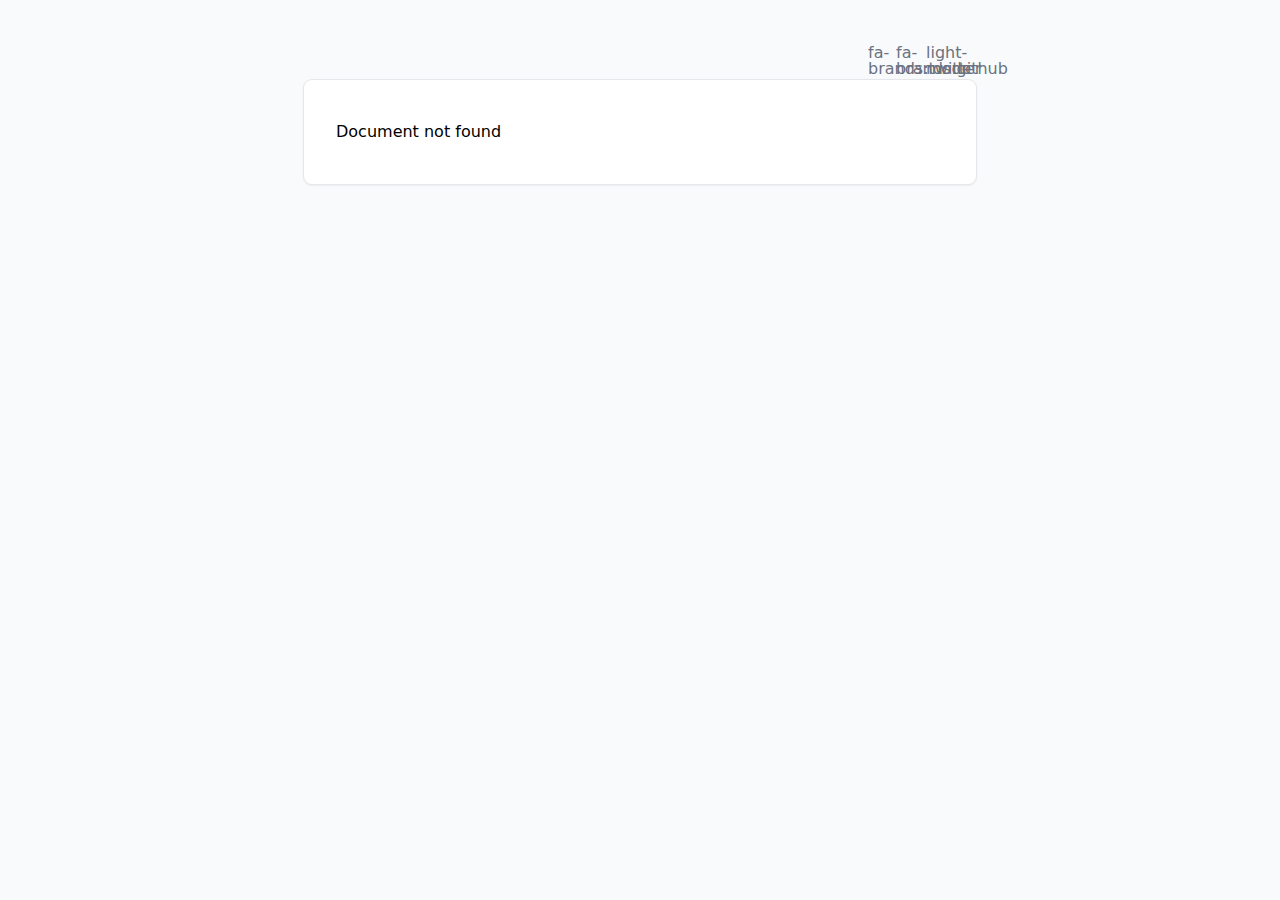
<file: 200.html>
<!DOCTYPE html>
<html >
<head><meta charset="utf-8">
<meta name="viewport" content="width=device-width, initial-scale=1"><link rel="modulepreload" as="script" crossorigin href="/_nuxt/entry.a5bb9e8e.js"><link rel="preload" as="style" href="/_nuxt/entry.cc417dac.css"><link rel="prefetch" as="script" crossorigin href="/_nuxt/default.8734e573.js"><link rel="prefetch" as="script" crossorigin href="/_nuxt/full-width.7bbc6c5c.js"><link rel="prefetch" as="script" crossorigin href="/_nuxt/debug.6c1e6d20.js"><link rel="prefetch" as="script" crossorigin href="/_nuxt/client-db.47a931af.js"><link rel="prefetch" as="style" href="/_nuxt/ContentPreviewMode.ba0ac0cd.css"><link rel="prefetch" as="script" crossorigin href="/_nuxt/useStudio.1bf15f71.js"><link rel="prefetch" as="script" crossorigin href="/_nuxt/asyncData.64b754c1.js"><link rel="prefetch" as="script" crossorigin href="/_nuxt/error-component.7f0bd6aa.js"><style id="pinceau-theme">@media { :root {--pinceau-mq: initial; --elements-border-secondary-hover: [object Object];--elements-backdrop-background: #fffc;--elements-backdrop-filter: saturate(200%) blur(20px);--elements-container-maxWidth: 80rem;--prose-code-inline-padding: 0.2rem 0.375rem 0.2rem 0.375rem;--prose-code-block-backdropFilter: contrast(1);--prose-code-block-border-style: solid;--prose-code-block-border-width: 1px;--prose-tbody-tr-borderBottom-style: dashed;--prose-tbody-tr-borderBottom-width: 1px;--prose-th-textAlign: inherit;--prose-thead-borderBottom-style: solid;--prose-thead-borderBottom-width: 1px;--prose-thead-border-style: solid;--prose-thead-border-width: 0px;--prose-table-textAlign: start;--prose-hr-width: 1px;--prose-hr-style: solid;--prose-li-listStylePosition: outside;--prose-ol-li-markerColor: currentColor;--prose-ol-paddingInlineStart: 21px;--prose-ol-listStyleType: decimal;--prose-ul-li-markerColor: currentColor;--prose-ul-paddingInlineStart: 21px;--prose-ul-listStyleType: disc;--prose-blockquote-border-style: solid;--prose-blockquote-border-width: 4px;--prose-blockquote-quotes: '201C' '201D' '2018' '2019';--prose-blockquote-paddingInlineStart: 24px;--prose-a-code-color-hover: currentColor;--prose-a-code-color-static: currentColor;--prose-a-hasCode-borderBottom: none;--prose-a-border-distance: 2px;--prose-a-border-color-hover: currentColor;--prose-a-border-color-static: currentColor;--prose-a-border-style-hover: solid;--prose-a-border-style-static: dashed;--prose-a-border-width: 1px;--prose-a-color-static: inherit;--prose-a-textDecoration: none;--prose-h6-margin: 3rem 0 2rem;--prose-h5-margin: 3rem 0 2rem;--prose-h4-margin: 3rem 0 2rem;--prose-h3-margin: 3rem 0 2rem;--prose-h2-margin: 3rem 0 2rem;--prose-h1-margin: 0 0 2rem;--typography-lead-loose: 2;--typography-lead-relaxed: 1.625;--typography-lead-normal: 1.5;--typography-lead-snug: 1.375;--typography-lead-tight: 1.25;--typography-lead-none: 1;--typography-lead-10: 2.5rem;--typography-lead-9: 2.25rem;--typography-lead-8: 2rem;--typography-lead-7: 1.75rem;--typography-lead-6: 1.5rem;--typography-lead-5: 1.25rem;--typography-lead-4: 1rem;--typography-lead-3: .75rem;--typography-lead-2: .5rem;--typography-lead-1: .025rem;--typography-fontWeight-black: 900;--typography-fontWeight-extrabold: 800;--typography-fontWeight-bold: 700;--typography-fontWeight-semibold: 600;--typography-fontWeight-medium: 500;--typography-fontWeight-normal: 400;--typography-fontWeight-light: 300;--typography-fontWeight-extralight: 200;--typography-fontWeight-thin: 100;--typography-fontSize-9xl: 128px;--typography-fontSize-8xl: 96px;--typography-fontSize-7xl: 72px;--typography-fontSize-6xl: 60px;--typography-fontSize-5xl: 48px;--typography-fontSize-4xl: 36px;--typography-fontSize-3xl: 30px;--typography-fontSize-2xl: 24px;--typography-fontSize-xl: 20px;--typography-fontSize-lg: 18px;--typography-fontSize-base: 16px;--typography-fontSize-sm: 14px;--typography-fontSize-xs: 12px;--typography-letterSpacing-wide: 0.025em;--typography-letterSpacing-tight: -0.025em;--typography-verticalMargin-base: 24px;--typography-verticalMargin-sm: 16px;--lead-loose: 2;--lead-relaxed: 1.625;--lead-normal: 1.5;--lead-snug: 1.375;--lead-tight: 1.25;--lead-none: 1;--lead-10: 2.5rem;--lead-9: 2.25rem;--lead-8: 2rem;--lead-7: 1.75rem;--lead-6: 1.5rem;--lead-5: 1.25rem;--lead-4: 1rem;--lead-3: .75rem;--lead-2: .5rem;--lead-1: .025rem;--letterSpacing-widest: 0.1em;--letterSpacing-wider: 0.05em;--letterSpacing-wide: 0.025em;--letterSpacing-normal: 0em;--letterSpacing-tight: -0.025em;--letterSpacing-tighter: -0.05em;--fontSize-9xl: 8rem;--fontSize-8xl: 6rem;--fontSize-7xl: 4.5rem;--fontSize-6xl: 3.75rem;--fontSize-5xl: 3rem;--fontSize-4xl: 2.25rem;--fontSize-3xl: 1.875rem;--fontSize-2xl: 1.5rem;--fontSize-xl: 1.25rem;--fontSize-lg: 1.125rem;--fontSize-base: 1rem;--fontSize-sm: 0.875rem;--fontSize-xs: 0.75rem;--fontWeight-black: 900;--fontWeight-extrabold: 800;--fontWeight-bold: 700;--fontWeight-semibold: 600;--fontWeight-medium: 500;--fontWeight-normal: 400;--fontWeight-light: 300;--fontWeight-extralight: 200;--fontWeight-thin: 100;--font-mono: ui-monospace, SFMono-Regular, Menlo, Monaco, Consolas, Liberation Mono, Courier New, monospace;--font-serif: ui-serif, Georgia, Cambria, Times New Roman, Times, serif;--font-sans: ui-sans-serif, system-ui, -apple-system, BlinkMacSystemFont, Segoe UI, Roboto, Helvetica Neue, Arial, Noto Sans, sans-serif, Apple Color Emoji, Segoe UI Emoji, Segoe UI Symbol, Noto Color Emoji;--opacity-total: 1;--opacity-high: 0.8;--opacity-medium: 0.5;--opacity-soft: 0.3;--opacity-light: 0.15;--opacity-bright: 0.1;--opacity-noOpacity: 0;--borderWidth-lg: 3px;--borderWidth-md: 2px;--borderWidth-sm: 1px;--borderWidth-noBorder: 0;--space-rem-875: 0.875rem;--space-rem-625: 0.625rem;--space-rem-375: 0.375rem;--space-rem-125: 0.125rem;--space-px: 1px;--space-128: 32rem;--space-96: 24rem;--space-80: 20rem;--space-72: 18rem;--space-64: 16rem;--space-60: 15rem;--space-56: 14rem;--space-52: 13rem;--space-48: 12rem;--space-44: 11rem;--space-40: 10rem;--space-36: 9rem;--space-32: 8rem;--space-28: 7rem;--space-24: 6rem;--space-20: 5rem;--space-16: 4rem;--space-14: 3.5rem;--space-12: 3rem;--space-11: 2.75rem;--space-10: 2.5rem;--space-9: 2.25rem;--space-8: 2rem;--space-7: 1.75rem;--space-6: 1.5rem;--space-5: 1.25rem;--space-4: 1rem;--space-3: 0.75rem;--space-2: 0.5rem;--space-1: 0.25rem;--space-0: 0px;--size-full: 100%;--size-7xl: 80rem;--size-6xl: 72rem;--size-5xl: 64rem;--size-4xl: 56rem;--size-3xl: 48rem;--size-2xl: 42rem;--size-xl: 36rem;--size-lg: 32rem;--size-md: 28rem;--size-sm: 24rem;--size-xs: 20rem;--size-200: 200px;--size-104: 104px;--size-80: 80px;--size-64: 64px;--size-56: 56px;--size-48: 48px;--size-40: 40px;--size-32: 32px;--size-24: 24px;--size-20: 20px;--size-16: 16px;--size-12: 12px;--size-8: 8px;--size-6: 6px;--size-4: 4px;--size-2: 2px;--size-0: 0px;--radii-full: 9999px;--radii-3xl: 1.75rem;--radii-2xl: 1.5rem;--radii-xl: 1rem;--radii-lg: 0.75rem;--radii-md: 0.5rem;--radii-sm: 0.375rem;--radii-xs: 0.25rem;--radii-2xs: 0.125rem;--radii-none: 0px;--shadow-none: 0px 0px 0px 0px transparent;--shadow-lg: 0px 10px 15px -3px #000000, 0px 4px 6px -4px #000000;--shadow-md: 0px 4px 6px -1px #000000, 0px 2px 4px -2px #000000;--shadow-sm: 0px 1px 3px 0px #000000, 0px 1px 2px -1px #000000;--shadow-xs: 0px 1px 2px 0px #000000;--height-screen: 100vh;--width-screen: 100vw;--color-primary-950: #042f2e;--color-primary-900: #134e4a;--color-primary-800: #115e59;--color-primary-700: #0f766e;--color-primary-600: #0d9488;--color-primary-500: #14b8a6;--color-primary-400: #2dd4bf;--color-primary-300: #5eead4;--color-primary-200: #99f6e4;--color-primary-100: #ccfbf1;--color-primary-50: #f0fdfa;--color-ruby-900: #380011;--color-ruby-800: #700021;--color-ruby-700: #a90032;--color-ruby-600: #e10043;--color-ruby-500: #ff1a5e;--color-ruby-400: #ff4079;--color-ruby-300: #ff6694;--color-ruby-200: #ff8dae;--color-ruby-100: #ffb3c9;--color-ruby-50: #ffd9e4;--color-pink-900: #380025;--color-pink-800: #70004b;--color-pink-700: #a90070;--color-pink-600: #e10095;--color-pink-500: #ff1ab2;--color-pink-400: #ff40bf;--color-pink-300: #ff66cc;--color-pink-200: #ff8dd8;--color-pink-100: #ffb3e5;--color-pink-50: #ffd9f2;--color-purple-900: #190038;--color-purple-800: #330070;--color-purple-700: #4c00a9;--color-purple-600: #6500e1;--color-purple-500: #811aff;--color-purple-400: #9640ff;--color-purple-300: #ab66ff;--color-purple-200: #c08dff;--color-purple-100: #d5b3ff;--color-purple-50: #ead9ff;--color-royalblue-900: #0b0531;--color-royalblue-800: #160a62;--color-royalblue-700: #211093;--color-royalblue-600: #2c15c4;--color-royalblue-500: #4127e8;--color-royalblue-400: #614bec;--color-royalblue-300: #806ff0;--color-royalblue-200: #a093f3;--color-royalblue-100: #c0b7f7;--color-royalblue-50: #dfdbfb;--color-indigoblue-900: #001238;--color-indigoblue-800: #002370;--color-indigoblue-700: #0035a9;--color-indigoblue-600: #0047e1;--color-indigoblue-500: #1a62ff;--color-indigoblue-400: #407cff;--color-indigoblue-300: #6696ff;--color-indigoblue-200: #8db0ff;--color-indigoblue-100: #b3cbff;--color-indigoblue-50: #d9e5ff;--color-blue-900: #002438;--color-blue-800: #004870;--color-blue-700: #006ca9;--color-blue-600: #0090e1;--color-blue-500: #1aadff;--color-blue-400: #40bbff;--color-blue-300: #66c8ff;--color-blue-200: #8dd6ff;--color-blue-100: #b3e4ff;--color-blue-50: #d9f1ff;--color-lightblue-900: #002e38;--color-lightblue-800: #005c70;--color-lightblue-700: #008aa9;--color-lightblue-600: #00b9e1;--color-lightblue-500: #1ad6ff;--color-lightblue-400: #40ddff;--color-lightblue-300: #66e4ff;--color-lightblue-200: #8deaff;--color-lightblue-100: #b3f1ff;--color-lightblue-50: #d9f8ff;--color-teal-900: #062a28;--color-teal-800: #0b544f;--color-teal-700: #117d77;--color-teal-600: #16a79e;--color-teal-500: #1cd1c6;--color-teal-400: #36e4da;--color-teal-300: #5fe9e1;--color-teal-200: #87efe9;--color-teal-100: #aff4f0;--color-teal-50: #d7faf8;--color-pear-900: #2a2b09;--color-pear-800: #545512;--color-pear-700: #7e801b;--color-pear-600: #a8aa24;--color-pear-500: #d0d32f;--color-pear-400: #d8da52;--color-pear-300: #e0e274;--color-pear-200: #e8e997;--color-pear-100: #eff0ba;--color-pear-50: #f7f8dc;--color-red-900: #380300;--color-red-800: #700700;--color-red-700: #a90a00;--color-red-600: #e10e00;--color-red-500: #ff281a;--color-red-400: #ff4c40;--color-red-300: #ff7066;--color-red-200: #ff948d;--color-red-100: #ffb7b3;--color-red-50: #ffdbd9;--color-orange-900: #381800;--color-orange-800: #702f00;--color-orange-700: #a94700;--color-orange-600: #e15e00;--color-orange-500: #ff7a1a;--color-orange-400: #ff9040;--color-orange-300: #ffa666;--color-orange-200: #ffbd8d;--color-orange-100: #ffd3b3;--color-orange-50: #ffe9d9;--color-yellow-900: #362b03;--color-yellow-800: #6d5605;--color-yellow-700: #a38108;--color-yellow-600: #daac0a;--color-yellow-500: #f5c828;--color-yellow-400: #f7d14c;--color-yellow-300: #f8da70;--color-yellow-200: #fae393;--color-yellow-100: #fcedb7;--color-yellow-50: #fdf6db;--color-green-900: #003f25;--color-green-800: #005e38;--color-green-700: #007e4a;--color-green-600: #009d5d;--color-green-500: #00bd6f;--color-green-400: #00dc82;--color-green-300: #30ffaa;--color-green-200: #83ffcc;--color-green-100: #acffdd;--color-green-50: #d6ffee;--color-gray-900: #18181B;--color-gray-800: #27272A;--color-gray-700: #3f3f46;--color-gray-600: #52525B;--color-gray-500: #71717A;--color-gray-400: #a1a1aa;--color-gray-300: #D4d4d8;--color-gray-200: #e4e4e7;--color-gray-100: #f4f4f5;--color-gray-50: #fafafa;--color-black: #0c0c0d;--color-white: #ffffff;--media-portrait: only screen and (orientation: portrait);--media-landscape: only screen and (orientation: landscape);--media-rm: (prefers-reduced-motion: reduce);--media-2xl: (min-width: 1536px);--media-xl: (min-width: 1280px);--media-lg: (min-width: 1024px);--media-md: (min-width: 768px);--media-sm: (min-width: 640px);--media-xs: (min-width: 475px);--elements-state-danger-borderColor-secondary: var(--color-red-200);--elements-state-danger-borderColor-primary: var(--color-red-100);--elements-state-danger-backgroundColor-secondary: var(--color-red-100);--elements-state-danger-backgroundColor-primary: var(--color-red-50);--elements-state-danger-color-secondary: var(--color-red-600);--elements-state-danger-color-primary: var(--color-red-500);--elements-state-warning-borderColor-secondary: var(--color-yellow-200);--elements-state-warning-borderColor-primary: var(--color-yellow-100);--elements-state-warning-backgroundColor-secondary: var(--color-yellow-100);--elements-state-warning-backgroundColor-primary: var(--color-yellow-50);--elements-state-warning-color-secondary: var(--color-yellow-700);--elements-state-warning-color-primary: var(--color-yellow-600);--elements-state-success-borderColor-secondary: var(--color-green-200);--elements-state-success-borderColor-primary: var(--color-green-100);--elements-state-success-backgroundColor-secondary: var(--color-green-100);--elements-state-success-backgroundColor-primary: var(--color-green-50);--elements-state-success-color-secondary: var(--color-green-600);--elements-state-success-color-primary: var(--color-green-500);--elements-state-info-borderColor-secondary: var(--color-blue-200);--elements-state-info-borderColor-primary: var(--color-blue-100);--elements-state-info-backgroundColor-secondary: var(--color-blue-100);--elements-state-info-backgroundColor-primary: var(--color-blue-50);--elements-state-info-color-secondary: var(--color-blue-600);--elements-state-info-color-primary: var(--color-blue-500);--elements-state-primary-borderColor-secondary: var(--color-primary-200);--elements-state-primary-borderColor-primary: var(--color-primary-100);--elements-state-primary-backgroundColor-secondary: var(--color-primary-100);--elements-state-primary-backgroundColor-primary: var(--color-primary-50);--elements-state-primary-color-secondary: var(--color-primary-700);--elements-state-primary-color-primary: var(--color-primary-600);--elements-border-secondary-static: var(--color-gray-200);--elements-border-primary-hover: var(--color-gray-200);--elements-border-primary-static: var(--color-gray-100);--elements-container-padding-md: var(--space-6);--elements-container-padding-sm: var(--space-6);--elements-container-padding-xs: var(--space-4);--elements-container-padding-mobile: var(--space-4);--elements-text-secondary-color-hover: var(--color-gray-700);--elements-text-secondary-color-static: var(--color-gray-500);--elements-text-primary-color-static: var(--color-gray-900);--elements-surface-background-base: var(--color-gray-100);--elements-surface-secondary-backgroundColor: var(--color-gray-200);--elements-surface-primary-backgroundColor: var(--color-gray-100);--prose-code-inline-fontWeight: var(--typography-fontWeight-normal);--prose-code-inline-fontSize: var(--typography-fontSize-sm);--prose-code-inline-borderRadius: var(--radii-xs);--prose-code-block-pre-padding: var(--typography-verticalMargin-sm);--prose-code-block-margin: var(--typography-verticalMargin-base) 0;--prose-code-block-fontSize: var(--typography-fontSize-sm);--prose-tbody-code-inline-fontSize: var(--typography-fontSize-sm);--prose-tbody-td-padding: var(--typography-verticalMargin-sm);--prose-th-fontWeight: var(--typography-fontWeight-semibold);--prose-th-padding: 0 var(--typography-verticalMargin-sm) var(--typography-verticalMargin-sm) var(--typography-verticalMargin-sm);--prose-table-lineHeight: var(--typography-lead-6);--prose-table-fontSize: var(--typography-fontSize-sm);--prose-table-margin: var(--typography-verticalMargin-base) 0;--prose-hr-margin: var(--typography-verticalMargin-base) 0;--prose-li-margin: var(--typography-verticalMargin-sm) 0;--prose-ol-margin: var(--typography-verticalMargin-base) 0;--prose-ul-margin: var(--typography-verticalMargin-base) 0;--prose-blockquote-margin: var(--typography-verticalMargin-base) 0;--prose-a-code-border-style: var(--prose-a-border-style-static);--prose-a-code-border-width: var(--prose-a-border-width);--prose-a-fontWeight: var(--typography-fontWeight-medium);--prose-img-margin: var(--typography-verticalMargin-base) 0;--prose-strong-fontWeight: var(--typography-fontWeight-semibold);--prose-h6-iconSize: var(--typography-fontSize-base);--prose-h6-fontWeight: var(--typography-fontWeight-semibold);--prose-h6-lineHeight: var(--typography-lead-normal);--prose-h6-fontSize: var(--typography-fontSize-lg);--prose-h5-iconSize: var(--typography-fontSize-lg);--prose-h5-fontWeight: var(--typography-fontWeight-semibold);--prose-h5-lineHeight: var(--typography-lead-snug);--prose-h5-fontSize: var(--typography-fontSize-xl);--prose-h4-iconSize: var(--typography-fontSize-lg);--prose-h4-letterSpacing: var(--typography-letterSpacing-tight);--prose-h4-fontWeight: var(--typography-fontWeight-semibold);--prose-h4-lineHeight: var(--typography-lead-snug);--prose-h4-fontSize: var(--typography-fontSize-2xl);--prose-h3-iconSize: var(--typography-fontSize-xl);--prose-h3-letterSpacing: var(--typography-letterSpacing-tight);--prose-h3-fontWeight: var(--typography-fontWeight-semibold);--prose-h3-lineHeight: var(--typography-lead-snug);--prose-h3-fontSize: var(--typography-fontSize-3xl);--prose-h2-iconSize: var(--typography-fontSize-2xl);--prose-h2-letterSpacing: var(--typography-letterSpacing-tight);--prose-h2-fontWeight: var(--typography-fontWeight-semibold);--prose-h2-lineHeight: var(--typography-lead-tight);--prose-h2-fontSize: var(--typography-fontSize-4xl);--prose-h1-iconSize: var(--typography-fontSize-3xl);--prose-h1-letterSpacing: var(--typography-letterSpacing-tight);--prose-h1-fontWeight: var(--typography-fontWeight-bold);--prose-h1-lineHeight: var(--typography-lead-tight);--prose-h1-fontSize: var(--typography-fontSize-5xl);--prose-p-br-margin: var(--typography-verticalMargin-base) 0 0 0;--prose-p-margin: var(--typography-verticalMargin-base) 0;--prose-p-lineHeight: var(--typography-lead-normal);--prose-p-fontSize: var(--typography-fontSize-base);--typography-color-primary-900: var(--color-primary-900);--typography-color-primary-800: var(--color-primary-800);--typography-color-primary-700: var(--color-primary-700);--typography-color-primary-600: var(--color-primary-600);--typography-color-primary-500: var(--color-primary-500);--typography-color-primary-400: var(--color-primary-400);--typography-color-primary-300: var(--color-primary-300);--typography-color-primary-200: var(--color-primary-200);--typography-color-primary-100: var(--color-primary-100);--typography-color-primary-50: var(--color-primary-50);--typography-font-code: var(--font-mono);--typography-font-body: var(--font-sans);--typography-font-display: var(--font-sans);--typography-body-backgroundColor: var(--color-white);--typography-body-color: var(--color-black);--text-6xl-lineHeight: var(--lead-none);--text-6xl-fontSize: var(--fontSize-6xl);--text-5xl-lineHeight: var(--lead-none);--text-5xl-fontSize: var(--fontSize-5xl);--text-4xl-lineHeight: var(--lead-10);--text-4xl-fontSize: var(--fontSize-4xl);--text-3xl-lineHeight: var(--lead-9);--text-3xl-fontSize: var(--fontSize-3xl);--text-2xl-lineHeight: var(--lead-8);--text-2xl-fontSize: var(--fontSize-2xl);--text-xl-lineHeight: var(--lead-7);--text-xl-fontSize: var(--fontSize-xl);--text-lg-lineHeight: var(--lead-7);--text-lg-fontSize: var(--fontSize-lg);--text-base-lineHeight: var(--lead-6);--text-base-fontSize: var(--fontSize-base);--text-sm-lineHeight: var(--lead-5);--text-sm-fontSize: var(--fontSize-sm);--text-xs-lineHeight: var(--lead-4);--text-xs-fontSize: var(--fontSize-xs);--shadow-2xl: 0px 25px 50px -12px var(--color-gray-900);--shadow-xl: 0px 20px 25px -5px var(--color-gray-400), 0px 8px 10px -6px #000000;--color-secondary-900: var(--color-gray-900);--color-secondary-800: var(--color-gray-800);--color-secondary-700: var(--color-gray-700);--color-secondary-600: var(--color-gray-600);--color-secondary-500: var(--color-gray-500);--color-secondary-400: var(--color-gray-400);--color-secondary-300: var(--color-gray-300);--color-secondary-200: var(--color-gray-200);--color-secondary-100: var(--color-gray-100);--color-secondary-50: var(--color-gray-50);--prose-a-code-background-hover: var(--typography-color-primary-50);--prose-a-code-border-color-hover: var(--typography-color-primary-500);--prose-a-color-hover: var(--typography-color-primary-500);--typography-color-secondary-900: var(--color-secondary-900);--typography-color-secondary-800: var(--color-secondary-800);--typography-color-secondary-700: var(--color-secondary-700);--typography-color-secondary-600: var(--color-secondary-600);--typography-color-secondary-500: var(--color-secondary-500);--typography-color-secondary-400: var(--color-secondary-400);--typography-color-secondary-300: var(--color-secondary-300);--typography-color-secondary-200: var(--color-secondary-200);--typography-color-secondary-100: var(--color-secondary-100);--typography-color-secondary-50: var(--color-secondary-50);--prose-code-inline-backgroundColor: var(--typography-color-secondary-100);--prose-code-inline-color: var(--typography-color-secondary-700);--prose-code-block-backgroundColor: var(--typography-color-secondary-100);--prose-code-block-color: var(--typography-color-secondary-700);--prose-code-block-border-color: var(--typography-color-secondary-200);--prose-tbody-tr-borderBottom-color: var(--typography-color-secondary-200);--prose-th-color: var(--typography-color-secondary-600);--prose-thead-borderBottom-color: var(--typography-color-secondary-200);--prose-thead-border-color: var(--typography-color-secondary-300);--prose-hr-color: var(--typography-color-secondary-200);--prose-blockquote-border-color: var(--typography-color-secondary-200);--prose-blockquote-color: var(--typography-color-secondary-500);--prose-a-code-border-color-static: var(--typography-color-secondary-400); } }@media { :root.dark {--pinceau-mq: dark; --elements-backdrop-background: #0c0d0ccc;--prose-code-block-backdropFilter: contrast(1);--prose-ol-li-markerColor: currentColor;--prose-ul-li-markerColor: currentColor;--prose-a-code-color-hover: currentColor;--prose-a-code-color-static: currentColor;--prose-a-border-color-hover: currentColor;--prose-a-border-color-static: currentColor;--prose-a-color-static: inherit;--elements-state-danger-borderColor-secondary: var(--color-red-700);--elements-state-danger-borderColor-primary: var(--color-red-800);--elements-state-danger-backgroundColor-secondary: var(--color-red-800);--elements-state-danger-backgroundColor-primary: var(--color-red-900);--elements-state-danger-color-secondary: var(--color-red-200);--elements-state-danger-color-primary: var(--color-red-300);--elements-state-warning-borderColor-secondary: var(--color-yellow-700);--elements-state-warning-borderColor-primary: var(--color-yellow-800);--elements-state-warning-backgroundColor-secondary: var(--color-yellow-800);--elements-state-warning-backgroundColor-primary: var(--color-yellow-900);--elements-state-warning-color-secondary: var(--color-yellow-200);--elements-state-warning-color-primary: var(--color-yellow-400);--elements-state-success-borderColor-secondary: var(--color-green-700);--elements-state-success-borderColor-primary: var(--color-green-800);--elements-state-success-backgroundColor-secondary: var(--color-green-800);--elements-state-success-backgroundColor-primary: var(--color-green-900);--elements-state-success-color-secondary: var(--color-green-200);--elements-state-success-color-primary: var(--color-green-400);--elements-state-info-borderColor-secondary: var(--color-blue-700);--elements-state-info-borderColor-primary: var(--color-blue-800);--elements-state-info-backgroundColor-secondary: var(--color-blue-800);--elements-state-info-backgroundColor-primary: var(--color-blue-900);--elements-state-info-color-secondary: var(--color-blue-200);--elements-state-info-color-primary: var(--color-blue-400);--elements-state-primary-borderColor-secondary: var(--color-primary-700);--elements-state-primary-borderColor-primary: var(--color-primary-800);--elements-state-primary-backgroundColor-secondary: var(--color-primary-800);--elements-state-primary-backgroundColor-primary: var(--color-primary-900);--elements-state-primary-color-secondary: var(--color-primary-200);--elements-state-primary-color-primary: var(--color-primary-400);--elements-border-secondary-static: var(--color-gray-800);--elements-border-primary-hover: var(--color-gray-800);--elements-border-primary-static: var(--color-gray-900);--elements-text-secondary-color-hover: var(--color-gray-200);--elements-text-secondary-color-static: var(--color-gray-400);--elements-text-primary-color-static: var(--color-gray-50);--elements-surface-background-base: var(--color-gray-900);--elements-surface-secondary-backgroundColor: var(--color-gray-800);--elements-surface-primary-backgroundColor: var(--color-gray-900);--typography-body-backgroundColor: var(--color-black);--typography-body-color: var(--color-white);--prose-a-code-background-hover: var(--typography-color-primary-900);--prose-a-code-border-color-hover: var(--typography-color-primary-600);--prose-a-color-hover: var(--typography-color-primary-400);--prose-code-inline-backgroundColor: var(--typography-color-secondary-800);--prose-code-inline-color: var(--typography-color-secondary-200);--prose-code-block-backgroundColor: var(--typography-color-secondary-900);--prose-code-block-color: var(--typography-color-secondary-200);--prose-code-block-border-color: var(--typography-color-secondary-800);--prose-tbody-tr-borderBottom-color: var(--typography-color-secondary-800);--prose-th-color: var(--typography-color-secondary-400);--prose-thead-borderBottom-color: var(--typography-color-secondary-800);--prose-thead-border-color: var(--typography-color-secondary-600);--prose-hr-color: var(--typography-color-secondary-800);--prose-blockquote-border-color: var(--typography-color-secondary-700);--prose-blockquote-color: var(--typography-color-secondary-400);--prose-a-code-border-color-static: var(--typography-color-secondary-600); } }</style><style id="pinceau-runtime-hydratable">undefined</style><link rel="stylesheet" href="/_nuxt/entry.cc417dac.css"><script>"use strict";const w=window,de=document.documentElement,knownColorSchemes=["dark","light"],preference=window.localStorage.getItem("nuxt-color-mode")||"system";let value=preference==="system"?getColorScheme():preference;const forcedColorMode=de.getAttribute("data-color-mode-forced");forcedColorMode&&(value=forcedColorMode),addColorScheme(value),w["__NUXT_COLOR_MODE__"]={preference,value,getColorScheme,addColorScheme,removeColorScheme};function addColorScheme(e){const o=""+e+"",t="";de.classList?de.classList.add(o):de.className+=" "+o,t&&de.setAttribute("data-"+t,e)}function removeColorScheme(e){const o=""+e+"",t="";de.classList?de.classList.remove(o):de.className=de.className.replace(new RegExp(o,"g"),""),t&&de.removeAttribute("data-"+t)}function prefersColorScheme(e){return w.matchMedia("(prefers-color-scheme"+e+")")}function getColorScheme(){if(w.matchMedia&&prefersColorScheme("").media!=="not all"){for(const e of knownColorSchemes)if(prefersColorScheme(":"+e).matches)return e}return"light"}
</script></head>
<body ><div id="__nuxt"></div><script>window.__NUXT__=(function(a,b,c){return {_errors:{},serverRendered:a,data:{},state:{},config:{public:{studio:{apiURL:"https:\u002F\u002Fapi.nuxt.studio"},content:{locales:[],defaultLocale:b,integrity:1681733003594,experimental:{stripQueryParameters:a,clientDB:a},api:{baseURL:"\u002Fapi\u002F_content"},navigation:{fields:["layout"]},tags:{p:"prose-p",a:"prose-a",blockquote:"prose-blockquote","code-inline":"prose-code-inline",code:"prose-code",em:"prose-em",h1:"prose-h1",h2:"prose-h2",h3:"prose-h3",h4:"prose-h4",h5:"prose-h5",h6:"prose-h6",hr:"prose-hr",img:"prose-img",ul:"prose-ul",ol:"prose-ol",li:"prose-li",strong:"prose-strong",table:"prose-table",thead:"prose-thead",tbody:"prose-tbody",td:"prose-td",th:"prose-th",tr:"prose-tr"},highlight:{theme:{dark:"github-dark",default:"github-light"}},wsUrl:b,documentDriven:{page:c,navigation:c,surround:c,globals:{},layoutFallbacks:["theme"],injectPage:c},host:b,trailingSlash:a,anchorLinks:{depth:4,exclude:[1]}}},app:{baseURL:"\u002F",buildAssetsDir:"\u002F_nuxt\u002F",cdnURL:b}}}}(false,"",true))</script><script type="module" src="/_nuxt/entry.a5bb9e8e.js" crossorigin></script></body>
</html>
</file>
<file: _nuxt/ContentPreviewMode.ba0ac0cd.css>
body.__preview_enabled{padding-bottom:50px}#__nuxt_preview[data-v-539e2e27]{align-items:center;-webkit-backdrop-filter:blur(20px);backdrop-filter:blur(20px);background:hsla(0,0%,100%,.3);border-top:1px solid #eee;bottom:-60px;color:#000;display:flex;font-family:Helvetica,sans-serif;font-size:16px;font-weight:500;gap:10px;height:50px;justify-content:center;left:0;position:fixed;right:0;transition:bottom .3s ease-in-out;z-index:10000}#__nuxt_preview.__preview_ready[data-v-539e2e27]{bottom:0}#__preview_background[data-v-539e2e27]{-webkit-backdrop-filter:blur(8px);backdrop-filter:blur(8px);background:hsla(0,0%,100%,.3);height:100vh;left:0;position:fixed;top:0;width:100vw;z-index:40}#__preview_loader[data-v-539e2e27]{align-items:center;color:#000;display:flex;flex-direction:column;font-family:system-ui,-apple-system,BlinkMacSystemFont,Segoe UI,Roboto,Oxygen,Ubuntu,Cantarell,Open Sans,Helvetica Neue,sans-serif;font-size:1.4rem;gap:8px;left:50%;position:fixed;top:50%;transform:translate(-50%,-50%);z-index:50}#__preview_loader p[data-v-539e2e27]{margin:10px 0}.dark #__preview_background[data-v-539e2e27],.dark-mode #__preview_background[data-v-539e2e27]{background:rgba(0,0,0,.3)}.dark #__preview_loader[data-v-539e2e27],.dark-mode #__preview_loader[data-v-539e2e27]{color:#fff}.preview-loading-enter-active[data-v-539e2e27],.preview-loading-leave-active[data-v-539e2e27]{transition:opacity .4s}.preview-loading-enter[data-v-539e2e27],.preview-loading-leave-to[data-v-539e2e27]{opacity:0}#__preview_loading_icon[data-v-539e2e27]{animation:spin-539e2e27 1s linear infinite}.dark #__nuxt_preview[data-v-539e2e27],.dark-mode #__nuxt_preview[data-v-539e2e27]{background:rgba(0,0,0,.3);border-top:1px solid #111;color:#fff}#__nuxt_preview svg[data-v-539e2e27]{color:#000;display:inline-block;height:30px;width:30px}.dark #__nuxt_preview svg[data-v-539e2e27],.dark-mode #__nuxt_preview svg[data-v-539e2e27]{color:#fff}button[data-v-539e2e27]{background:transparent;border:1px solid rgba(0,0,0,.2);border-radius:3px;box-shadow:none;color:#000c;cursor:pointer;display:inline-block;font-size:14px;font-weight:400;line-height:1rem;margin:0;padding:4px 10px;text-align:center;transition:none;width:auto}button[data-v-539e2e27]:hover{border-color:#0006;color:#000000e6}.dark button[data-v-539e2e27],.dark-mode button[data-v-539e2e27]{border-color:#fff3;color:#d3d3d3}.dark button[data-v-539e2e27]:hover,.dark-mode button[data-v-539e2e27]:hover{border-color:#fff6;color:#fff}#__nuxt_preview button[data-v-539e2e27]:focus,#__nuxt_preview button[data-v-539e2e27]:hover{background:rgba(0,0,0,.1)}#__nuxt_preview button[data-v-539e2e27]:active{background:rgba(0,0,0,.2)}.dark #__nuxt_preview button[data-v-539e2e27],.dark-mode #__nuxt_preview button[data-v-539e2e27]{border:1px solid hsla(0,0%,100%,.2);color:#fffc}.dark #__nuxt_preview button[data-v-539e2e27]:hover,.dark-mode #__nuxt_preview button[data-v-539e2e27]:focus{background:hsla(0,0%,100%,.1)}.dark #__nuxt_preview button[data-v-539e2e27]:active,.dark-mode #__nuxt_preview button[data-v-539e2e27]:active{background:hsla(0,0%,100%,.2)}#__nuxt_preview.__preview_refreshing button[data-v-539e2e27],#__nuxt_preview.__preview_refreshing span[data-v-539e2e27],#__nuxt_preview.__preview_refreshing svg[data-v-539e2e27]{animation:nuxt_pulsate-539e2e27 1s ease-out;animation-iteration-count:infinite;opacity:.5}@keyframes nuxt_pulsate-539e2e27{0%{opacity:1}50%{opacity:.5}to{opacity:1}}@keyframes spin-539e2e27{0%{transform:rotate(1turn)}to{transform:rotate(0)}}
</file>
<file: _nuxt/entry.cc417dac.css>
/*! tailwindcss v3.3.1 | MIT License | https://tailwindcss.com*/:after,:before{--tw-content:""}html{-webkit-text-size-adjust:100%;font-feature-settings:normal;font-family:ui-sans-serif,system-ui,-apple-system,BlinkMacSystemFont,Segoe UI,Roboto,Helvetica Neue,Arial,Noto Sans,sans-serif,Apple Color Emoji,Segoe UI Emoji,Segoe UI Symbol,Noto Color Emoji;font-variation-settings:normal;line-height:1.5;-moz-tab-size:4;-o-tab-size:4;tab-size:4}*,:after,:before{--tw-border-spacing-x:0;--tw-border-spacing-y:0;--tw-translate-x:0;--tw-translate-y:0;--tw-rotate:0;--tw-skew-x:0;--tw-skew-y:0;--tw-scale-x:1;--tw-scale-y:1;--tw-pan-x: ;--tw-pan-y: ;--tw-pinch-zoom: ;--tw-scroll-snap-strictness:proximity;--tw-ordinal: ;--tw-slashed-zero: ;--tw-numeric-figure: ;--tw-numeric-spacing: ;--tw-numeric-fraction: ;--tw-ring-inset: ;--tw-ring-offset-width:0px;--tw-ring-offset-color:#fff;--tw-ring-color:rgba(59,130,246,.5);--tw-ring-offset-shadow:0 0 #0000;--tw-ring-shadow:0 0 #0000;--tw-shadow:0 0 #0000;--tw-shadow-colored:0 0 #0000;--tw-blur: ;--tw-brightness: ;--tw-contrast: ;--tw-grayscale: ;--tw-hue-rotate: ;--tw-invert: ;--tw-saturate: ;--tw-sepia: ;--tw-drop-shadow: ;--tw-backdrop-blur: ;--tw-backdrop-brightness: ;--tw-backdrop-contrast: ;--tw-backdrop-grayscale: ;--tw-backdrop-hue-rotate: ;--tw-backdrop-invert: ;--tw-backdrop-opacity: ;--tw-backdrop-saturate: ;--tw-backdrop-sepia: }::backdrop{--tw-border-spacing-x:0;--tw-border-spacing-y:0;--tw-translate-x:0;--tw-translate-y:0;--tw-rotate:0;--tw-skew-x:0;--tw-skew-y:0;--tw-scale-x:1;--tw-scale-y:1;--tw-pan-x: ;--tw-pan-y: ;--tw-pinch-zoom: ;--tw-scroll-snap-strictness:proximity;--tw-ordinal: ;--tw-slashed-zero: ;--tw-numeric-figure: ;--tw-numeric-spacing: ;--tw-numeric-fraction: ;--tw-ring-inset: ;--tw-ring-offset-width:0px;--tw-ring-offset-color:#fff;--tw-ring-color:rgba(59,130,246,.5);--tw-ring-offset-shadow:0 0 #0000;--tw-ring-shadow:0 0 #0000;--tw-shadow:0 0 #0000;--tw-shadow-colored:0 0 #0000;--tw-blur: ;--tw-brightness: ;--tw-contrast: ;--tw-grayscale: ;--tw-hue-rotate: ;--tw-invert: ;--tw-saturate: ;--tw-sepia: ;--tw-drop-shadow: ;--tw-backdrop-blur: ;--tw-backdrop-brightness: ;--tw-backdrop-contrast: ;--tw-backdrop-grayscale: ;--tw-backdrop-hue-rotate: ;--tw-backdrop-invert: ;--tw-backdrop-opacity: ;--tw-backdrop-saturate: ;--tw-backdrop-sepia: }.container{width:100%}@media (min-width:640px){.container{max-width:640px}}@media (min-width:768px){.container{max-width:768px}}@media (min-width:1024px){.container{max-width:1024px}}@media (min-width:1280px){.container{max-width:1280px}}@media (min-width:1536px){.container{max-width:1536px}}.sr-only{clip:rect(0,0,0,0);border-width:0;height:1px;margin:-1px;overflow:hidden;padding:0;position:absolute;white-space:nowrap;width:1px}.static{position:static}.fixed{position:fixed}.absolute{position:absolute}.relative{position:relative}.m-auto{margin:auto}.mx-auto{margin-left:auto;margin-right:auto}.mr-1{margin-right:.25rem}.mr-6{margin-right:1.5rem}.block{display:block}.inline-block{display:inline-block}.inline{display:inline}.flex{display:flex}.inline-flex{display:inline-flex}.table{display:table}.inline-table{display:inline-table}.grid{display:grid}.hidden{display:none}.h-4{height:1rem}.h-5{height:1.25rem}.w-4{width:1rem}.w-5{width:1.25rem}.w-full{width:100%}.max-w-2xl{max-width:42rem}.max-w-full{max-width:100%}.max-w-none{max-width:none}.transform{transform:translate(var(--tw-translate-x),var(--tw-translate-y)) rotate(var(--tw-rotate)) skew(var(--tw-skew-x)) skewY(var(--tw-skew-y)) scaleX(var(--tw-scale-x)) scaleY(var(--tw-scale-y))}.items-center{align-items:center}.justify-between{justify-content:space-between}.gap-1{gap:.25rem}.space-x-3>:not([hidden])~:not([hidden]){--tw-space-x-reverse:0;margin-left:.75rem;margin-left:calc(.75rem*(1 - var(--tw-space-x-reverse)));margin-right:0;margin-right:calc(.75rem*var(--tw-space-x-reverse))}.overflow-x-auto{overflow-x:auto}.rounded-lg{border-radius:.5rem}.border{border-width:1px}.bg-gray-800{--tw-bg-opacity:1;background-color:#1f2937;background-color:rgb(31 41 55/var(--tw-bg-opacity))}.bg-primary-50{--tw-bg-opacity:1;background-color:#f9fafb;background-color:rgb(249 250 251/var(--tw-bg-opacity))}.bg-white{--tw-bg-opacity:1;background-color:#fff;background-color:rgb(255 255 255/var(--tw-bg-opacity))}.p-4{padding:1rem}.px-2{padding-left:.5rem;padding-right:.5rem}.px-4{padding-left:1rem;padding-right:1rem}.py-10{padding-bottom:2.5rem;padding-top:2.5rem}.py-2{padding-bottom:.5rem;padding-top:.5rem}.py-4{padding-bottom:1rem;padding-top:1rem}.font-mono{font-family:ui-monospace,SFMono-Regular,Menlo,Monaco,Consolas,Liberation Mono,Courier New,monospace}.text-2xl{font-size:1.5rem;line-height:2rem}.text-sm{font-size:.875rem;line-height:1.25rem}.text-xs{font-size:.75rem;line-height:1rem}.font-bold{font-weight:700}.font-semibold{font-weight:600}.italic{font-style:italic}.leading-none{line-height:1}.text-black{--tw-text-opacity:1;color:#000;color:rgb(0 0 0/var(--tw-text-opacity))}.text-gray-400{--tw-text-opacity:1;color:#9ca3af;color:rgb(156 163 175/var(--tw-text-opacity))}.text-primary-500{--tw-text-opacity:1;color:#6b7280;color:rgb(107 114 128/var(--tw-text-opacity))}.text-primary-700{--tw-text-opacity:1;color:#374151;color:rgb(55 65 81/var(--tw-text-opacity))}.outline{outline-style:solid}.ring-1{--tw-ring-offset-shadow:var(--tw-ring-inset) 0 0 0 var(--tw-ring-offset-width) var(--tw-ring-offset-color);--tw-ring-shadow:var(--tw-ring-inset) 0 0 0 calc(1px + var(--tw-ring-offset-width)) var(--tw-ring-color);box-shadow:var(--tw-ring-inset) 0 0 0 var(--tw-ring-offset-width) var(--tw-ring-offset-color),var(--tw-ring-inset) 0 0 0 calc(1px + var(--tw-ring-offset-width)) var(--tw-ring-color),0 0 #0000;box-shadow:var(--tw-ring-offset-shadow),var(--tw-ring-shadow),var(--tw-shadow,0 0 #0000)}.ring-gray-200{--tw-ring-opacity:1;--tw-ring-color:rgb(229 231 235/var(--tw-ring-opacity))}.blur{--tw-blur:blur(8px);filter:blur(8px) var(--tw-brightness) var(--tw-contrast) var(--tw-grayscale) var(--tw-hue-rotate) var(--tw-invert) var(--tw-saturate) var(--tw-sepia) var(--tw-drop-shadow);filter:var(--tw-blur) var(--tw-brightness) var(--tw-contrast) var(--tw-grayscale) var(--tw-hue-rotate) var(--tw-invert) var(--tw-saturate) var(--tw-sepia) var(--tw-drop-shadow)}.grayscale{--tw-grayscale:grayscale(100%);filter:var(--tw-blur) var(--tw-brightness) var(--tw-contrast) grayscale(100%) var(--tw-hue-rotate) var(--tw-invert) var(--tw-saturate) var(--tw-sepia) var(--tw-drop-shadow)}.filter,.grayscale{filter:var(--tw-blur) var(--tw-brightness) var(--tw-contrast) var(--tw-grayscale) var(--tw-hue-rotate) var(--tw-invert) var(--tw-saturate) var(--tw-sepia) var(--tw-drop-shadow)}.transition{transition-duration:.15s;transition-property:color,background-color,border-color,text-decoration-color,fill,stroke,opacity,box-shadow,transform,filter,-webkit-backdrop-filter;transition-property:color,background-color,border-color,text-decoration-color,fill,stroke,opacity,box-shadow,transform,filter,backdrop-filter;transition-property:color,background-color,border-color,text-decoration-color,fill,stroke,opacity,box-shadow,transform,filter,backdrop-filter,-webkit-backdrop-filter;transition-timing-function:cubic-bezier(.4,0,.2,1)}.ease-in-out{transition-timing-function:cubic-bezier(.4,0,.2,1)}.hover\:text-primary-500:hover{--tw-text-opacity:1;color:#6b7280;color:rgb(107 114 128/var(--tw-text-opacity))}.hover\:text-primary-700:hover{--tw-text-opacity:1;color:#374151;color:rgb(55 65 81/var(--tw-text-opacity))}.focus\:outline-none:focus{outline:2px solid transparent;outline-offset:2px}:is(.dark .dark\:bg-black){--tw-bg-opacity:1;background-color:#000;background-color:rgb(0 0 0/var(--tw-bg-opacity))}:is(.dark .dark\:bg-primary-800){--tw-bg-opacity:1;background-color:#1f2937;background-color:rgb(31 41 55/var(--tw-bg-opacity))}:is(.dark .dark\:bg-primary-900){--tw-bg-opacity:1;background-color:#111827;background-color:rgb(17 24 39/var(--tw-bg-opacity))}:is(.dark .dark\:text-primary-100){--tw-text-opacity:1;color:#f3f4f6;color:rgb(243 244 246/var(--tw-text-opacity))}:is(.dark .dark\:text-primary-200){--tw-text-opacity:1;color:#e5e7eb;color:rgb(229 231 235/var(--tw-text-opacity))}:is(.dark .dark\:ring-gray-700){--tw-ring-opacity:1;--tw-ring-color:rgb(55 65 81/var(--tw-ring-opacity))}:is(.dark .dark\:hover\:text-primary-300:hover){--tw-text-opacity:1;color:#d1d5db;color:rgb(209 213 219/var(--tw-text-opacity))}@media (min-width:640px){.sm\:rounded{border-radius:.25rem}.sm\:rounded-lg{border-radius:.5rem}.sm\:px-8{padding-left:2rem;padding-right:2rem}.sm\:pb-10{padding-bottom:2.5rem}.sm\:pt-6{padding-top:1.5rem}.sm\:shadow{--tw-shadow:0 1px 3px 0 rgba(0,0,0,.1),0 1px 2px -1px rgba(0,0,0,.1);--tw-shadow-colored:0 1px 3px 0 var(--tw-shadow-color),0 1px 2px -1px var(--tw-shadow-color);box-shadow:0 0 #0000,0 0 #0000,0 1px 3px #0000001a,0 1px 2px -1px #0000001a;box-shadow:var(--tw-ring-offset-shadow,0 0 #0000),var(--tw-ring-shadow,0 0 #0000),var(--tw-shadow)}}html{-webkit-font-smoothing:antialiased;-moz-osx-font-smoothing:grayscale}.sr-only{clip:rect(0,0,0,0)!important;border:0!important;height:1px!important;margin:-1px!important;overflow:hidden!important;padding:0!important;position:absolute!important;white-space:nowrap!important;width:1px!important}*,:after,:before{border:0 solid #e5e7eb;box-sizing:border-box}html{-webkit-text-size-adjust:100%;font-family:ui-sans-serif,system-ui,-apple-system,BlinkMacSystemFont,Segoe UI,Roboto,Helvetica Neue,Arial,Noto Sans,sans-serif,Apple Color Emoji,Segoe UI Emoji,Segoe UI Symbol,Noto Color Emoji;line-height:1.5;-moz-tab-size:4;-o-tab-size:4;tab-size:4}body{line-height:inherit;margin:0}hr{border-top-width:1px;color:inherit;height:0}abbr:where([title]){-webkit-text-decoration:underline dotted;text-decoration:underline dotted}h1,h2,h3,h4,h5,h6{font-size:inherit;font-weight:inherit}a{color:inherit;text-decoration:inherit}b,strong{font-weight:bolder}code,kbd,pre,samp{font-family:ui-monospace,SFMono-Regular,Menlo,Monaco,Consolas,Liberation Mono,Courier New,monospace;font-size:1em}small{font-size:80%}sub,sup{font-size:75%;line-height:0;position:relative;vertical-align:baseline}sub{bottom:-.25em}sup{top:-.5em}table{border-collapse:collapse;border-color:inherit;text-indent:0}button,input,optgroup,select,textarea{color:inherit;font-family:inherit;font-size:100%;font-weight:inherit;line-height:inherit;margin:0;padding:0}button,select{text-transform:none}[type=button],[type=reset],[type=submit],button{-webkit-appearance:button;background-color:transparent;background-image:none}:-moz-focusring{outline:auto}:-moz-ui-invalid{box-shadow:none}progress{vertical-align:baseline}::-webkit-inner-spin-button,::-webkit-outer-spin-button{height:auto}[type=search]{-webkit-appearance:textfield;outline-offset:-2px}::-webkit-search-decoration{-webkit-appearance:none}::-webkit-file-upload-button{-webkit-appearance:button;font:inherit}summary{display:list-item}blockquote,dd,dl,figure,h1,h2,h3,h4,h5,h6,hr,p,pre{margin:0}fieldset{margin:0}fieldset,legend{padding:0}menu,ol,ul{list-style:none;margin:0;padding:0}textarea{resize:vertical}input::-moz-placeholder,textarea::-moz-placeholder{color:#9ca3af;opacity:1}input::placeholder,textarea::placeholder{color:#9ca3af;opacity:1}[role=button],button{cursor:pointer}:disabled{cursor:default}audio,canvas,embed,iframe,img,object,svg,video{display:block;vertical-align:middle}img,video{height:auto;max-width:100%}[hidden]{display:none}.nuxt-progress{background:repeating-linear-gradient(90deg,#00dc82 0,#34cdfe 50%,#0047e1);left:0;opacity:1;position:fixed;right:0;top:0;transition:width .1s,height .4s,opacity .4s;width:0;z-index:999999}.icon[data-v-121c6e7d]{display:inline-block;vertical-align:middle}body{--tw-bg-opacity:1;--tw-text-opacity:1;background-color:#f9fafb;background-color:rgb(249 250 251/var(--tw-bg-opacity));color:#000;color:rgb(0 0 0/var(--tw-text-opacity))}:is(.dark body){--tw-bg-opacity:1;--tw-text-opacity:1;background-color:#111827;background-color:rgb(17 24 39/var(--tw-bg-opacity));color:#fff;color:rgb(255 255 255/var(--tw-text-opacity))}
</file>
